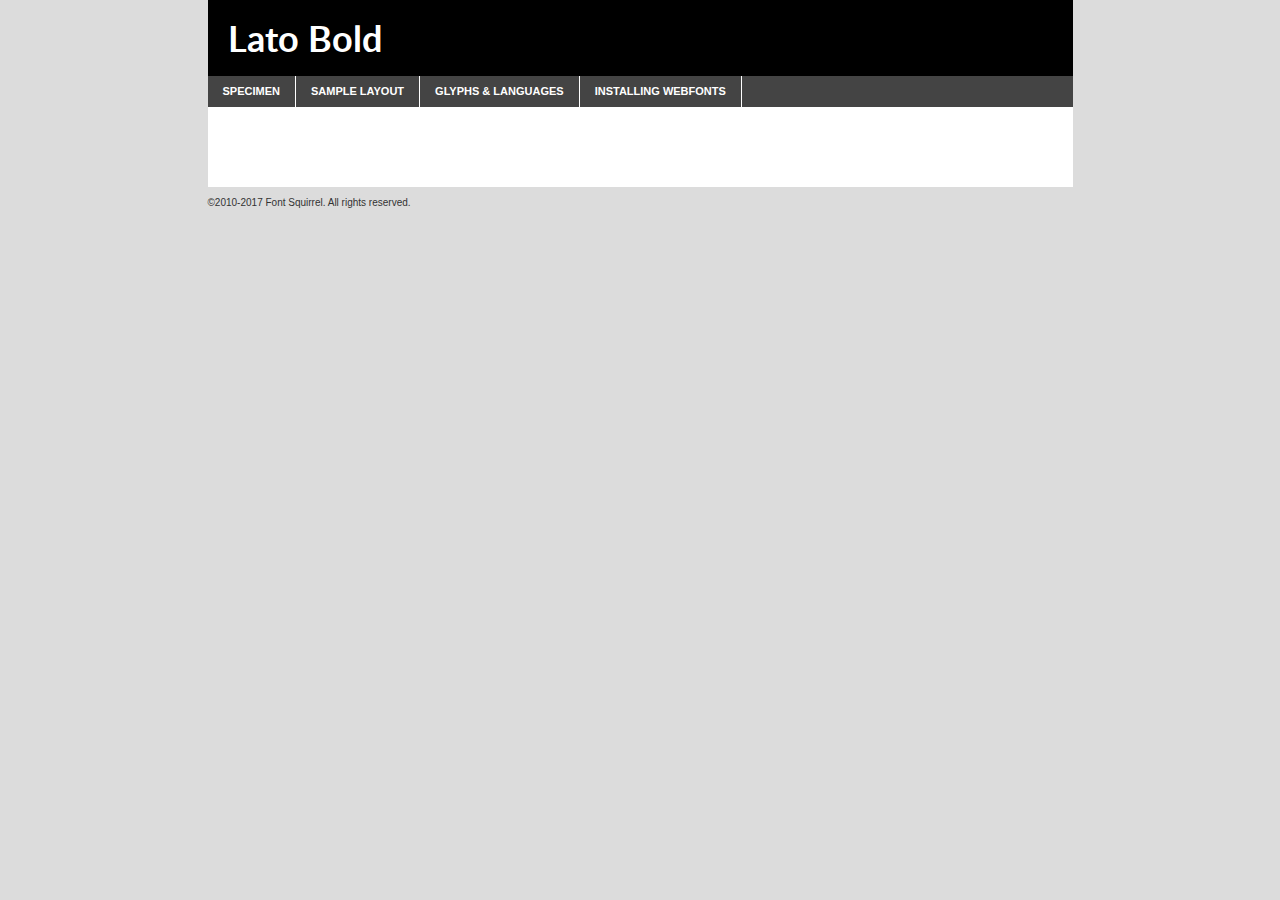
<file: assets/font/latobold/lato-bold-demo.html>
<!DOCTYPE html PUBLIC "-//W3C//DTD XHTML 1.0 Transitional//EN"
	"http://www.w3.org/TR/xhtml1/DTD/xhtml1-transitional.dtd">

<html xmlns="http://www.w3.org/1999/xhtml" xml:lang="en" lang="en">
<head>
	<meta http-equiv="Content-Type" content="text/html; charset=utf-8" />
	<script src="http://ajax.googleapis.com/ajax/libs/jquery/1.7.2/jquery.min.js" type="text/javascript" charset="utf-8"></script>
	<script type="text/javascript">
	(function($){$.fn.easyTabs=function(option){var param=jQuery.extend({fadeSpeed:"fast",defaultContent:1,activeClass:'active'},option);$(this).each(function(){var thisId="#"+this.id;if(param.defaultContent==''){param.defaultContent=1;}
	if(typeof param.defaultContent=="number")
	{var defaultTab=$(thisId+" .tabs li:eq("+(param.defaultContent-1)+") a").attr('href').substr(1);}else{var defaultTab=param.defaultContent;}
	$(thisId+" .tabs li a").each(function(){var tabToHide=$(this).attr('href').substr(1);$("#"+tabToHide).addClass('easytabs-tab-content');});hideAll();changeContent(defaultTab);function hideAll(){$(thisId+" .easytabs-tab-content").hide();}
	function changeContent(tabId){hideAll();$(thisId+" .tabs li").removeClass(param.activeClass);$(thisId+" .tabs li a[href=#"+tabId+"]").closest('li').addClass(param.activeClass);if(param.fadeSpeed!="none")
	{$(thisId+" #"+tabId).fadeIn(param.fadeSpeed);}else{$(thisId+" #"+tabId).show();}}
	$(thisId+" .tabs li").click(function(){var tabId=$(this).find('a').attr('href').substr(1);changeContent(tabId);return false;});});}})(jQuery);
	</script>
	<link rel="stylesheet" href="specimen_files/specimen_stylesheet.css" type="text/css" charset="utf-8" />
	<link rel="stylesheet" href="stylesheet.css" type="text/css" charset="utf-8" />

	<style type="text/css">
					body{
				font-family: 'latobold';
							}
		</style>

	<title>Lato Bold Specimen</title>
	
	
	<script type="text/javascript" charset="utf-8">
		$(document).ready(function() {
			$('#container').easyTabs({defaultContent:1});
		});
	</script>
</head>

<body>
<div id="container">
	<div id="header">
		Lato Bold	</div>
	<ul class="tabs">
		<li><a href="#specimen">Specimen</a></li>
		<li><a href="#layout">Sample Layout</a></li>
				<li><a href="#glyphs">Glyphs &amp; Languages</a></li>
		<li><a href="#installing">Installing Webfonts</a></li>
		
	</ul>
	
	<div id="main_content">

		
			<div id="specimen">
		
				<div class="section">
					<div class="grid12 firstcol">
						<div class="huge">AaBb</div>
					</div>
				</div>
		
				<div class="section">
					<div class="glyph_range">A&#x200B;B&#x200b;C&#x200b;D&#x200b;E&#x200b;F&#x200b;G&#x200b;H&#x200b;I&#x200b;J&#x200b;K&#x200b;L&#x200b;M&#x200b;N&#x200b;O&#x200b;P&#x200b;Q&#x200b;R&#x200b;S&#x200b;T&#x200b;U&#x200b;V&#x200b;W&#x200b;X&#x200b;Y&#x200b;Z&#x200b;a&#x200b;b&#x200b;c&#x200b;d&#x200b;e&#x200b;f&#x200b;g&#x200b;h&#x200b;i&#x200b;j&#x200b;k&#x200b;l&#x200b;m&#x200b;n&#x200b;o&#x200b;p&#x200b;q&#x200b;r&#x200b;s&#x200b;t&#x200b;u&#x200b;v&#x200b;w&#x200b;x&#x200b;y&#x200b;z&#x200b;1&#x200b;2&#x200b;3&#x200b;4&#x200b;5&#x200b;6&#x200b;7&#x200b;8&#x200b;9&#x200b;0&#x200b;&amp;&#x200b;.&#x200b;,&#x200b;?&#x200b;!&#x200b;&#64;&#x200b;(&#x200b;)&#x200b;#&#x200b;$&#x200b;%&#x200b;*&#x200b;+&#x200b;-&#x200b;=&#x200b;:&#x200b;;</div>
				</div>
				<div class="section">
					<div class="grid12 firstcol">
						<table class="sample_table">
							<tr><td>10</td><td class="size10">abcdefghijklmnopqrstuvwxyzABCDEFGHIJKLMNOPQRSTUVWXYZ0123456789abcdefghijklmnopqrstuvwxyzABCDEFGHIJKLMNOPQRSTUVWXYZ0123456789abcdefghijklmnopqrstuvwxyzABCDEFGHIJKLMNOPQRSTUVWXYZ</td></tr>
							<tr><td>11</td><td class="size11">abcdefghijklmnopqrstuvwxyzABCDEFGHIJKLMNOPQRSTUVWXYZ0123456789abcdefghijklmnopqrstuvwxyzABCDEFGHIJKLMNOPQRSTUVWXYZ0123456789abcdefghijklmnopqrstuvwxyzABCDEFGHIJKLMNOPQRSTUVWXYZ</td></tr>
							<tr><td>12</td><td class="size12">abcdefghijklmnopqrstuvwxyzABCDEFGHIJKLMNOPQRSTUVWXYZ0123456789abcdefghijklmnopqrstuvwxyzABCDEFGHIJKLMNOPQRSTUVWXYZ0123456789abcdefghijklmnopqrstuvwxyzABCDEFGHIJKLMNOPQRSTUVWXYZ</td></tr>
							<tr><td>13</td><td class="size13">abcdefghijklmnopqrstuvwxyzABCDEFGHIJKLMNOPQRSTUVWXYZ0123456789abcdefghijklmnopqrstuvwxyzABCDEFGHIJKLMNOPQRSTUVWXYZ0123456789abcdefghijklmnopqrstuvwxyzABCDEFGHIJKLMNOPQRSTUVWXYZ</td></tr>
							<tr><td>14</td><td class="size14">abcdefghijklmnopqrstuvwxyzABCDEFGHIJKLMNOPQRSTUVWXYZ0123456789abcdefghijklmnopqrstuvwxyzABCDEFGHIJKLMNOPQRSTUVWXYZ0123456789abcdefghijklmnopqrstuvwxyzABCDEFGHIJKLMNOPQRSTUVWXYZ</td></tr>
							<tr><td>16</td><td class="size16">abcdefghijklmnopqrstuvwxyzABCDEFGHIJKLMNOPQRSTUVWXYZ0123456789abcdefghijklmnopqrstuvwxyzABCDEFGHIJKLMNOPQRSTUVWXYZ</td></tr>
							<tr><td>18</td><td class="size18">abcdefghijklmnopqrstuvwxyzABCDEFGHIJKLMNOPQRSTUVWXYZ0123456789abcdefghijklmnopqrstuvwxyzABCDEFGHIJKLMNOPQRSTUVWXYZ</td></tr>
							<tr><td>20</td><td class="size20">abcdefghijklmnopqrstuvwxyzABCDEFGHIJKLMNOPQRSTUVWXYZ0123456789abcdefghijklmnopqrstuvwxyzABCDEFGHIJKLMNOPQRSTUVWXYZ</td></tr>
							<tr><td>24</td><td class="size24">abcdefghijklmnopqrstuvwxyzABCDEFGHIJKLMNOPQRSTUVWXYZ0123456789abcdefghijklmnopqrstuvwxyzABCDEFGHIJKLMNOPQRSTUVWXYZ</td></tr>
							<tr><td>30</td><td class="size30">abcdefghijklmnopqrstuvwxyzABCDEFGHIJKLMNOPQRSTUVWXYZ0123456789abcdefghijklmnopqrstuvwxyzABCDEFGHIJKLMNOPQRSTUVWXYZ</td></tr>
							<tr><td>36</td><td class="size36">abcdefghijklmnopqrstuvwxyzABCDEFGHIJKLMNOPQRSTUVWXYZ0123456789abcdefghijklmnopqrstuvwxyzABCDEFGHIJKLMNOPQRSTUVWXYZ</td></tr>
							<tr><td>48</td><td class="size48">abcdefghijklmnopqrstuvwxyzABCDEFGHIJKLMNOPQRSTUVWXYZ0123456789abcdefghijklmnopqrstuvwxyzABCDEFGHIJKLMNOPQRSTUVWXYZ</td></tr>
							<tr><td>60</td><td class="size60">abcdefghijklmnopqrstuvwxyzABCDEFGHIJKLMNOPQRSTUVWXYZ0123456789abcdefghijklmnopqrstuvwxyzABCDEFGHIJKLMNOPQRSTUVWXYZ</td></tr>
							<tr><td>72</td><td class="size72">abcdefghijklmnopqrstuvwxyzABCDEFGHIJKLMNOPQRSTUVWXYZ0123456789abcdefghijklmnopqrstuvwxyzABCDEFGHIJKLMNOPQRSTUVWXYZ</td></tr>
							<tr><td>90</td><td class="size90">abcdefghijklmnopqrstuvwxyzABCDEFGHIJKLMNOPQRSTUVWXYZ0123456789abcdefghijklmnopqrstuvwxyzABCDEFGHIJKLMNOPQRSTUVWXYZ</td></tr>
						</table>
				
					</div>
			
				</div>
		
		
		
								<div class="section" id="bodycomparison">


										<div id="xheight">
				<div class="fontbody">&#x25FC;&#x25FC;&#x25FC;&#x25FC;&#x25FC;&#x25FC;&#x25FC;&#x25FC;&#x25FC;&#x25FC;&#x25FC;&#x25FC;&#x25FC;&#x25FC;&#x25FC;&#x25FC;&#x25FC;&#x25FC;&#x25FC;&#x25FC;&#x25FC;&#x25FC;&#x25FC;&#x25FC;&#x25FC;&#x25FC;&#x25FC;&#x25FC;&#x25FC;&#x25FC;&#x25FC;&#x25FC;&#x25FC;&#x25FC;&#x25FC;&#x25FC;&#x25FC;&#x25FC;&#x25FC;&#x25FC;&#x25FC;&#x25FC;&#x25FC;&#x25FC;&#x25FC;&#x25FC;&#x25FC;&#x25FC;&#x25FC;&#x25FC;&#x25FC;&#x25FC;&#x25FC;&#x25FC;&#x25FC;&#x25FC;&#x25FC;&#x25FC;&#x25FC;&#x25FC;&#x25FC;&#x25FC;&#x25FC;&#x25FC;&#x25FC;&#x25FC;&#x25FC;&#x25FC;&#x25FC;&#x25FC;&#x25FC;&#x25FC;&#x25FC;&#x25FC;&#x25FC;&#x25FC;&#x25FC;&#x25FC;&#x25FC;&#x25FC;&#x25FC;&#x25FC;&#x25FC;&#x25FC;&#x25FC;&#x25FC;&#x25FC;&#x25FC;&#x25FC;&#x25FC;&#x25FC;&#x25FC;&#x25FC;&#x25FC;&#x25FC;&#x25FC;&#x25FC;&#x25FC;&#x25FC;body</div><div class="arialbody">body</div><div class="verdanabody">body</div><div class="georgiabody">body</div></div>
										<div class="fontbody" style="z-index:1">
											body<span>Lato Bold</span>
										</div>
										<div class="arialbody" style="z-index:1">
											body<span>Arial</span>
										</div>
										<div class="verdanabody" style="z-index:1">
											body<span>Verdana</span>
										</div>
										<div class="georgiabody" style="z-index:1">
											body<span>Georgia</span>
										</div>



								</div>
		
		
				<div class="section psample psample_row1" id="">
					
					<div class="grid2 firstcol">
						<p class="size10"><span>10.</span>Aenean lacinia bibendum nulla sed consectetur. Fusce dapibus, tellus ac cursus commodo, tortor mauris condimentum nibh, ut fermentum massa justo sit amet risus. Nullam id dolor id nibh ultricies vehicula ut id elit. Cum sociis natoque penatibus et magnis dis parturient montes, nascetur ridiculus mus. Nulla vitae elit libero, a pharetra augue.</p>
			
					</div>
					<div class="grid3">
						<p class="size11"><span>11.</span>Aenean lacinia bibendum nulla sed consectetur. Fusce dapibus, tellus ac cursus commodo, tortor mauris condimentum nibh, ut fermentum massa justo sit amet risus. Nullam id dolor id nibh ultricies vehicula ut id elit. Cum sociis natoque penatibus et magnis dis parturient montes, nascetur ridiculus mus. Nulla vitae elit libero, a pharetra augue.</p>
			
					</div>
					<div class="grid3">
						<p class="size12"><span>12.</span>Aenean lacinia bibendum nulla sed consectetur. Fusce dapibus, tellus ac cursus commodo, tortor mauris condimentum nibh, ut fermentum massa justo sit amet risus. Nullam id dolor id nibh ultricies vehicula ut id elit. Cum sociis natoque penatibus et magnis dis parturient montes, nascetur ridiculus mus. Nulla vitae elit libero, a pharetra augue.</p>
			
					</div>
					<div class="grid4">
						<p class="size13"><span>13.</span>Aenean lacinia bibendum nulla sed consectetur. Fusce dapibus, tellus ac cursus commodo, tortor mauris condimentum nibh, ut fermentum massa justo sit amet risus. Nullam id dolor id nibh ultricies vehicula ut id elit. Cum sociis natoque penatibus et magnis dis parturient montes, nascetur ridiculus mus. Nulla vitae elit libero, a pharetra augue.</p>
			
					</div>
					<div class="white_blend"></div>
					
				</div>
				<div class="section psample psample_row2" id="">
					<div class="grid3 firstcol">
						<p class="size14"><span>14.</span>Aenean lacinia bibendum nulla sed consectetur. Fusce dapibus, tellus ac cursus commodo, tortor mauris condimentum nibh, ut fermentum massa justo sit amet risus. Nullam id dolor id nibh ultricies vehicula ut id elit. Cum sociis natoque penatibus et magnis dis parturient montes, nascetur ridiculus mus. Nulla vitae elit libero, a pharetra augue.</p>
			
					</div>
					<div class="grid4">
						<p class="size16"><span>16.</span>Aenean lacinia bibendum nulla sed consectetur. Fusce dapibus, tellus ac cursus commodo, tortor mauris condimentum nibh, ut fermentum massa justo sit amet risus. Nullam id dolor id nibh ultricies vehicula ut id elit. Cum sociis natoque penatibus et magnis dis parturient montes, nascetur ridiculus mus. Nulla vitae elit libero, a pharetra augue.</p>
			
					</div>
					<div class="grid5">
						<p class="size18"><span>18.</span>Aenean lacinia bibendum nulla sed consectetur. Fusce dapibus, tellus ac cursus commodo, tortor mauris condimentum nibh, ut fermentum massa justo sit amet risus. Nullam id dolor id nibh ultricies vehicula ut id elit. Cum sociis natoque penatibus et magnis dis parturient montes, nascetur ridiculus mus. Nulla vitae elit libero, a pharetra augue.</p>
			
					</div>

					<div class="white_blend"></div>

				</div>
				
				<div class="section psample psample_row3" id="">
					<div class="grid5 firstcol">
						<p class="size20"><span>20.</span>Aenean lacinia bibendum nulla sed consectetur. Fusce dapibus, tellus ac cursus commodo, tortor mauris condimentum nibh, ut fermentum massa justo sit amet risus. Nullam id dolor id nibh ultricies vehicula ut id elit. Cum sociis natoque penatibus et magnis dis parturient montes, nascetur ridiculus mus. Nulla vitae elit libero, a pharetra augue.</p>
					</div>
					<div class="grid7">
						<p class="size24"><span>24.</span>Aenean lacinia bibendum nulla sed consectetur. Fusce dapibus, tellus ac cursus commodo, tortor mauris condimentum nibh, ut fermentum massa justo sit amet risus. Nullam id dolor id nibh ultricies vehicula ut id elit. Cum sociis natoque penatibus et magnis dis parturient montes, nascetur ridiculus mus. Nulla vitae elit libero, a pharetra augue.</p>
					</div>
					
					<div class="white_blend"></div>
					
				</div>
				
				<div class="section psample psample_row4" id="">
					<div class="grid12 firstcol">
						<p class="size30"><span>30.</span>Aenean lacinia bibendum nulla sed consectetur. Fusce dapibus, tellus ac cursus commodo, tortor mauris condimentum nibh, ut fermentum massa justo sit amet risus. Nullam id dolor id nibh ultricies vehicula ut id elit. Cum sociis natoque penatibus et magnis dis parturient montes, nascetur ridiculus mus. Nulla vitae elit libero, a pharetra augue.</p>
					</div>
					<div class="white_blend"></div>
					
				</div>
				
				
				
				<div class="section psample psample_row1 fullreverse">
					<div class="grid2 firstcol">
						<p class="size10"><span>10.</span>Aenean lacinia bibendum nulla sed consectetur. Fusce dapibus, tellus ac cursus commodo, tortor mauris condimentum nibh, ut fermentum massa justo sit amet risus. Nullam id dolor id nibh ultricies vehicula ut id elit. Cum sociis natoque penatibus et magnis dis parturient montes, nascetur ridiculus mus. Nulla vitae elit libero, a pharetra augue.</p>
			
					</div>
					<div class="grid3">
						<p class="size11"><span>11.</span>Aenean lacinia bibendum nulla sed consectetur. Fusce dapibus, tellus ac cursus commodo, tortor mauris condimentum nibh, ut fermentum massa justo sit amet risus. Nullam id dolor id nibh ultricies vehicula ut id elit. Cum sociis natoque penatibus et magnis dis parturient montes, nascetur ridiculus mus. Nulla vitae elit libero, a pharetra augue.</p>
			
					</div>
					<div class="grid3">
						<p class="size12"><span>12.</span>Aenean lacinia bibendum nulla sed consectetur. Fusce dapibus, tellus ac cursus commodo, tortor mauris condimentum nibh, ut fermentum massa justo sit amet risus. Nullam id dolor id nibh ultricies vehicula ut id elit. Cum sociis natoque penatibus et magnis dis parturient montes, nascetur ridiculus mus. Nulla vitae elit libero, a pharetra augue.</p>
			
					</div>
					<div class="grid4">
						<p class="size13"><span>13.</span>Aenean lacinia bibendum nulla sed consectetur. Fusce dapibus, tellus ac cursus commodo, tortor mauris condimentum nibh, ut fermentum massa justo sit amet risus. Nullam id dolor id nibh ultricies vehicula ut id elit. Cum sociis natoque penatibus et magnis dis parturient montes, nascetur ridiculus mus. Nulla vitae elit libero, a pharetra augue.</p>
			
					</div>
					<div class="black_blend"></div>
					
				</div>
				
				<div class="section psample psample_row2 fullreverse">
					<div class="grid3 firstcol">
						<p class="size14"><span>14.</span>Aenean lacinia bibendum nulla sed consectetur. Fusce dapibus, tellus ac cursus commodo, tortor mauris condimentum nibh, ut fermentum massa justo sit amet risus. Nullam id dolor id nibh ultricies vehicula ut id elit. Cum sociis natoque penatibus et magnis dis parturient montes, nascetur ridiculus mus. Nulla vitae elit libero, a pharetra augue.</p>
			
					</div>
					<div class="grid4">
						<p class="size16"><span>16.</span>Aenean lacinia bibendum nulla sed consectetur. Fusce dapibus, tellus ac cursus commodo, tortor mauris condimentum nibh, ut fermentum massa justo sit amet risus. Nullam id dolor id nibh ultricies vehicula ut id elit. Cum sociis natoque penatibus et magnis dis parturient montes, nascetur ridiculus mus. Nulla vitae elit libero, a pharetra augue.</p>
			
					</div>
					<div class="grid5">
						<p class="size18"><span>18.</span>Aenean lacinia bibendum nulla sed consectetur. Fusce dapibus, tellus ac cursus commodo, tortor mauris condimentum nibh, ut fermentum massa justo sit amet risus. Nullam id dolor id nibh ultricies vehicula ut id elit. Cum sociis natoque penatibus et magnis dis parturient montes, nascetur ridiculus mus. Nulla vitae elit libero, a pharetra augue.</p>
			
					</div>
					<div class="black_blend"></div>

				</div>
				
				<div class="section psample fullreverse psample_row3" id="">
					<div class="grid5 firstcol">
						<p class="size20"><span>20.</span>Aenean lacinia bibendum nulla sed consectetur. Fusce dapibus, tellus ac cursus commodo, tortor mauris condimentum nibh, ut fermentum massa justo sit amet risus. Nullam id dolor id nibh ultricies vehicula ut id elit. Cum sociis natoque penatibus et magnis dis parturient montes, nascetur ridiculus mus. Nulla vitae elit libero, a pharetra augue.</p>
					</div>
					<div class="grid7">
						<p class="size24"><span>24.</span>Aenean lacinia bibendum nulla sed consectetur. Fusce dapibus, tellus ac cursus commodo, tortor mauris condimentum nibh, ut fermentum massa justo sit amet risus. Nullam id dolor id nibh ultricies vehicula ut id elit. Cum sociis natoque penatibus et magnis dis parturient montes, nascetur ridiculus mus. Nulla vitae elit libero, a pharetra augue.</p>
					</div>
					
					<div class="black_blend"></div>
					
				</div>
				
				<div class="section psample fullreverse psample_row4" id="" style="border-bottom: 20px #000 solid;">
					<div class="grid12 firstcol">
						<p class="size30"><span>30.</span>Aenean lacinia bibendum nulla sed consectetur. Fusce dapibus, tellus ac cursus commodo, tortor mauris condimentum nibh, ut fermentum massa justo sit amet risus. Nullam id dolor id nibh ultricies vehicula ut id elit. Cum sociis natoque penatibus et magnis dis parturient montes, nascetur ridiculus mus. Nulla vitae elit libero, a pharetra augue.</p>
					</div>
					<div class="black_blend"></div>
					
				</div>
				
				
				
				
			</div>
			
			<div id="layout">
				
				<div class="section">
					
					<div class="grid12 firstcol">
						<h1>Lorem Ipsum Dolor</h1>
						<h2>Etiam porta sem malesuada magna mollis euismod</h2>
						
						<p class="byline">By <a href="#link">Aenean Lacinia</a></p>
					</div>
				</div>
				<div class="section">
					<div class="grid8 firstcol">
						<p class="large">Donec sed odio dui. Morbi leo risus, porta ac consectetur ac, vestibulum at eros. Fusce dapibus, tellus ac cursus commodo, tortor mauris condimentum nibh, ut fermentum massa justo sit amet risus. </p>

						
						<h3>Pellentesque ornare sem</h3>

						<p>Maecenas sed diam eget risus varius blandit sit amet non magna. Maecenas faucibus mollis interdum. Donec ullamcorper nulla non metus auctor fringilla. Nullam id dolor id nibh ultricies vehicula ut id elit. Nullam id dolor id nibh ultricies vehicula ut id elit. </p>

						<p>Aenean eu leo quam. Pellentesque ornare sem lacinia quam venenatis vestibulum. Lorem ipsum dolor sit amet, consectetur adipiscing elit. Cum sociis natoque penatibus et magnis dis parturient montes, nascetur ridiculus mus. </p>

						<p>Nulla vitae elit libero, a pharetra augue. Praesent commodo cursus magna, vel scelerisque nisl consectetur et. Aenean lacinia bibendum nulla sed consectetur. </p>

						<p>Nullam quis risus eget urna mollis ornare vel eu leo. Nullam quis risus eget urna mollis ornare vel eu leo. Maecenas sed diam eget risus varius blandit sit amet non magna. Donec ullamcorper nulla non metus auctor fringilla. </p>

						<h3>Cras mattis consectetur</h3>

						<p>Aenean eu leo quam. Pellentesque ornare sem lacinia quam venenatis vestibulum. Aenean lacinia bibendum nulla sed consectetur. Integer posuere erat a ante venenatis dapibus posuere velit aliquet. Cras mattis consectetur purus sit amet fermentum. </p>

						<p>Nullam id dolor id nibh ultricies vehicula ut id elit. Nullam quis risus eget urna mollis ornare vel eu leo. Cras mattis consectetur purus sit amet fermentum.</p>
					</div>
					
					<div class="grid4 sidebar">
						
						<div class="box reverse">
							<p class="last">Nullam quis risus eget urna mollis ornare vel eu leo. Donec ullamcorper nulla non metus auctor fringilla. Cras mattis consectetur purus sit amet fermentum. Sed posuere consectetur est at lobortis. Lorem ipsum dolor sit amet, consectetur adipiscing elit. </p>
						</div>
						
						<p class="caption">Maecenas sed diam eget risus varius.</p>

						<p>Vestibulum id ligula porta felis euismod semper. Integer posuere erat a ante venenatis dapibus posuere velit aliquet. Vestibulum id ligula porta felis euismod semper. Sed posuere consectetur est at lobortis. Maecenas sed diam eget risus varius blandit sit amet non magna. Fusce dapibus, tellus ac cursus commodo, tortor mauris condimentum nibh, ut fermentum massa justo sit amet risus. </p>

					

						<p>Duis mollis, est non commodo luctus, nisi erat porttitor ligula, eget lacinia odio sem nec elit. Aenean lacinia bibendum nulla sed consectetur. Vivamus sagittis lacus vel augue laoreet rutrum faucibus dolor auctor. Aenean lacinia bibendum nulla sed consectetur. Nullam quis risus eget urna mollis ornare vel eu leo. </p>

						<p>Praesent commodo cursus magna, vel scelerisque nisl consectetur et. Donec ullamcorper nulla non metus auctor fringilla. Maecenas faucibus mollis interdum. Fusce dapibus, tellus ac cursus commodo, tortor mauris condimentum nibh, ut fermentum massa justo sit amet risus. </p>

					</div>
				</div>
				
			</div>


			



		<div id="glyphs">
			<div class="section">
				<div class="grid12 firstcol">
			
				<h1>Language Support</h1>
				<p>The subset of Lato Bold in this kit supports the following languages:<br />
			
					Albanian, Basque, Breton, Chamorro, Danish, Dutch, English, Faroese, Finnish, French, Frisian, Galician, German, Icelandic, Italian, Malagasy, Norwegian, Portuguese, Spanish, Swedish, Alsatian, Aragonese, Arapaho, Arrernte, Asturian, Aymara, Bislama, Cebuano, Corsican, Fijian, French_creole, Genoese, Gilbertese, Greenlandic, Haitian_creole, Hiligaynon, Hmong, Hopi, Ibanag, Iloko_ilokano, Indonesian, Interglossa_glosa, Interlingua, Irish_gaelic, Jerriais, Lojban, Lombard, Luxembourgeois, Manx, Mohawk, Norfolk_pitcairnese, Occitan, Oromo, Pangasinan, Papiamento, Piedmontese, Potawatomi, Rhaeto-romance, Romansh, Rotokas, Sami_lule, Samoan, Sardinian, Scots_gaelic, Seychelles_creole, Shona, Sicilian, Somali, Southern_ndebele, Swahili, Swati_swazi, Tagalog_filipino_pilipino, Tetum, Tok_pisin, Uyghur_latinized, Volapuk, Walloon, Warlpiri, Xhosa, Yapese, Zulu, Latinbasic, Ubasic, Demo				</p>
				<h1>Glyph Chart</h1>
				<p>The subset of Lato Bold in this kit includes all the glyphs listed below. Unicode entities are included above each glyph to help you insert individual characters into your layout.</p>
				<div id="glyph_chart">
			
																														 <div><p>&amp;#32;</p>&#32;</div>
																				 <div><p>&amp;#33;</p>&#33;</div>
																				 <div><p>&amp;#34;</p>&#34;</div>
																				 <div><p>&amp;#35;</p>&#35;</div>
																				 <div><p>&amp;#36;</p>&#36;</div>
																				 <div><p>&amp;#37;</p>&#37;</div>
																				 <div><p>&amp;#38;</p>&#38;</div>
																				 <div><p>&amp;#39;</p>&#39;</div>
																				 <div><p>&amp;#40;</p>&#40;</div>
																				 <div><p>&amp;#41;</p>&#41;</div>
																				 <div><p>&amp;#42;</p>&#42;</div>
																				 <div><p>&amp;#43;</p>&#43;</div>
																				 <div><p>&amp;#44;</p>&#44;</div>
																				 <div><p>&amp;#45;</p>&#45;</div>
																				 <div><p>&amp;#46;</p>&#46;</div>
																				 <div><p>&amp;#47;</p>&#47;</div>
																				 <div><p>&amp;#48;</p>&#48;</div>
																				 <div><p>&amp;#49;</p>&#49;</div>
																				 <div><p>&amp;#50;</p>&#50;</div>
																				 <div><p>&amp;#51;</p>&#51;</div>
																				 <div><p>&amp;#52;</p>&#52;</div>
																				 <div><p>&amp;#53;</p>&#53;</div>
																				 <div><p>&amp;#54;</p>&#54;</div>
																				 <div><p>&amp;#55;</p>&#55;</div>
																				 <div><p>&amp;#56;</p>&#56;</div>
																				 <div><p>&amp;#57;</p>&#57;</div>
																				 <div><p>&amp;#58;</p>&#58;</div>
																				 <div><p>&amp;#59;</p>&#59;</div>
																				 <div><p>&amp;#60;</p>&#60;</div>
																				 <div><p>&amp;#61;</p>&#61;</div>
																				 <div><p>&amp;#62;</p>&#62;</div>
																				 <div><p>&amp;#63;</p>&#63;</div>
																				 <div><p>&amp;#64;</p>&#64;</div>
																				 <div><p>&amp;#65;</p>&#65;</div>
																				 <div><p>&amp;#66;</p>&#66;</div>
																				 <div><p>&amp;#67;</p>&#67;</div>
																				 <div><p>&amp;#68;</p>&#68;</div>
																				 <div><p>&amp;#69;</p>&#69;</div>
																				 <div><p>&amp;#70;</p>&#70;</div>
																				 <div><p>&amp;#71;</p>&#71;</div>
																				 <div><p>&amp;#72;</p>&#72;</div>
																				 <div><p>&amp;#73;</p>&#73;</div>
																				 <div><p>&amp;#74;</p>&#74;</div>
																				 <div><p>&amp;#75;</p>&#75;</div>
																				 <div><p>&amp;#76;</p>&#76;</div>
																				 <div><p>&amp;#77;</p>&#77;</div>
																				 <div><p>&amp;#78;</p>&#78;</div>
																				 <div><p>&amp;#79;</p>&#79;</div>
																				 <div><p>&amp;#80;</p>&#80;</div>
																				 <div><p>&amp;#81;</p>&#81;</div>
																				 <div><p>&amp;#82;</p>&#82;</div>
																				 <div><p>&amp;#83;</p>&#83;</div>
																				 <div><p>&amp;#84;</p>&#84;</div>
																				 <div><p>&amp;#85;</p>&#85;</div>
																				 <div><p>&amp;#86;</p>&#86;</div>
																				 <div><p>&amp;#87;</p>&#87;</div>
																				 <div><p>&amp;#88;</p>&#88;</div>
																				 <div><p>&amp;#89;</p>&#89;</div>
																				 <div><p>&amp;#90;</p>&#90;</div>
																				 <div><p>&amp;#91;</p>&#91;</div>
																				 <div><p>&amp;#92;</p>&#92;</div>
																				 <div><p>&amp;#93;</p>&#93;</div>
																				 <div><p>&amp;#94;</p>&#94;</div>
																				 <div><p>&amp;#95;</p>&#95;</div>
																				 <div><p>&amp;#96;</p>&#96;</div>
																				 <div><p>&amp;#97;</p>&#97;</div>
																				 <div><p>&amp;#98;</p>&#98;</div>
																				 <div><p>&amp;#99;</p>&#99;</div>
																				 <div><p>&amp;#100;</p>&#100;</div>
																				 <div><p>&amp;#101;</p>&#101;</div>
																				 <div><p>&amp;#102;</p>&#102;</div>
																				 <div><p>&amp;#103;</p>&#103;</div>
																				 <div><p>&amp;#104;</p>&#104;</div>
																				 <div><p>&amp;#105;</p>&#105;</div>
																				 <div><p>&amp;#106;</p>&#106;</div>
																				 <div><p>&amp;#107;</p>&#107;</div>
																				 <div><p>&amp;#108;</p>&#108;</div>
																				 <div><p>&amp;#109;</p>&#109;</div>
																				 <div><p>&amp;#110;</p>&#110;</div>
																				 <div><p>&amp;#111;</p>&#111;</div>
																				 <div><p>&amp;#112;</p>&#112;</div>
																				 <div><p>&amp;#113;</p>&#113;</div>
																				 <div><p>&amp;#114;</p>&#114;</div>
																				 <div><p>&amp;#115;</p>&#115;</div>
																				 <div><p>&amp;#116;</p>&#116;</div>
																				 <div><p>&amp;#117;</p>&#117;</div>
																				 <div><p>&amp;#118;</p>&#118;</div>
																				 <div><p>&amp;#119;</p>&#119;</div>
																				 <div><p>&amp;#120;</p>&#120;</div>
																				 <div><p>&amp;#121;</p>&#121;</div>
																				 <div><p>&amp;#122;</p>&#122;</div>
																				 <div><p>&amp;#123;</p>&#123;</div>
																				 <div><p>&amp;#124;</p>&#124;</div>
																				 <div><p>&amp;#125;</p>&#125;</div>
																				 <div><p>&amp;#126;</p>&#126;</div>
																				 <div><p>&amp;#160;</p>&#160;</div>
																				 <div><p>&amp;#161;</p>&#161;</div>
																				 <div><p>&amp;#162;</p>&#162;</div>
																				 <div><p>&amp;#163;</p>&#163;</div>
																				 <div><p>&amp;#164;</p>&#164;</div>
																				 <div><p>&amp;#165;</p>&#165;</div>
																				 <div><p>&amp;#166;</p>&#166;</div>
																				 <div><p>&amp;#167;</p>&#167;</div>
																				 <div><p>&amp;#168;</p>&#168;</div>
																				 <div><p>&amp;#169;</p>&#169;</div>
																				 <div><p>&amp;#170;</p>&#170;</div>
																				 <div><p>&amp;#171;</p>&#171;</div>
																				 <div><p>&amp;#172;</p>&#172;</div>
																				 <div><p>&amp;#45;</p>&#45;</div>
																				 <div><p>&amp;#174;</p>&#174;</div>
																				 <div><p>&amp;#175;</p>&#175;</div>
																				 <div><p>&amp;#176;</p>&#176;</div>
																				 <div><p>&amp;#177;</p>&#177;</div>
																				 <div><p>&amp;#178;</p>&#178;</div>
																				 <div><p>&amp;#179;</p>&#179;</div>
																				 <div><p>&amp;#180;</p>&#180;</div>
																				 <div><p>&amp;#181;</p>&#181;</div>
																				 <div><p>&amp;#182;</p>&#182;</div>
																				 <div><p>&amp;#183;</p>&#183;</div>
																				 <div><p>&amp;#184;</p>&#184;</div>
																				 <div><p>&amp;#185;</p>&#185;</div>
																				 <div><p>&amp;#186;</p>&#186;</div>
																				 <div><p>&amp;#187;</p>&#187;</div>
																				 <div><p>&amp;#188;</p>&#188;</div>
																				 <div><p>&amp;#189;</p>&#189;</div>
																				 <div><p>&amp;#190;</p>&#190;</div>
																				 <div><p>&amp;#191;</p>&#191;</div>
																				 <div><p>&amp;#192;</p>&#192;</div>
																				 <div><p>&amp;#193;</p>&#193;</div>
																				 <div><p>&amp;#194;</p>&#194;</div>
																				 <div><p>&amp;#195;</p>&#195;</div>
																				 <div><p>&amp;#196;</p>&#196;</div>
																				 <div><p>&amp;#197;</p>&#197;</div>
																				 <div><p>&amp;#198;</p>&#198;</div>
																				 <div><p>&amp;#199;</p>&#199;</div>
																				 <div><p>&amp;#200;</p>&#200;</div>
																				 <div><p>&amp;#201;</p>&#201;</div>
																				 <div><p>&amp;#202;</p>&#202;</div>
																				 <div><p>&amp;#203;</p>&#203;</div>
																				 <div><p>&amp;#204;</p>&#204;</div>
																				 <div><p>&amp;#205;</p>&#205;</div>
																				 <div><p>&amp;#206;</p>&#206;</div>
																				 <div><p>&amp;#207;</p>&#207;</div>
																				 <div><p>&amp;#208;</p>&#208;</div>
																				 <div><p>&amp;#209;</p>&#209;</div>
																				 <div><p>&amp;#210;</p>&#210;</div>
																				 <div><p>&amp;#211;</p>&#211;</div>
																				 <div><p>&amp;#212;</p>&#212;</div>
																				 <div><p>&amp;#213;</p>&#213;</div>
																				 <div><p>&amp;#214;</p>&#214;</div>
																				 <div><p>&amp;#215;</p>&#215;</div>
																				 <div><p>&amp;#216;</p>&#216;</div>
																				 <div><p>&amp;#217;</p>&#217;</div>
																				 <div><p>&amp;#218;</p>&#218;</div>
																				 <div><p>&amp;#219;</p>&#219;</div>
																				 <div><p>&amp;#220;</p>&#220;</div>
																				 <div><p>&amp;#221;</p>&#221;</div>
																				 <div><p>&amp;#222;</p>&#222;</div>
																				 <div><p>&amp;#223;</p>&#223;</div>
																				 <div><p>&amp;#224;</p>&#224;</div>
																				 <div><p>&amp;#225;</p>&#225;</div>
																				 <div><p>&amp;#226;</p>&#226;</div>
																				 <div><p>&amp;#227;</p>&#227;</div>
																				 <div><p>&amp;#228;</p>&#228;</div>
																				 <div><p>&amp;#229;</p>&#229;</div>
																				 <div><p>&amp;#230;</p>&#230;</div>
																				 <div><p>&amp;#231;</p>&#231;</div>
																				 <div><p>&amp;#232;</p>&#232;</div>
																				 <div><p>&amp;#233;</p>&#233;</div>
																				 <div><p>&amp;#234;</p>&#234;</div>
																				 <div><p>&amp;#235;</p>&#235;</div>
																				 <div><p>&amp;#236;</p>&#236;</div>
																				 <div><p>&amp;#237;</p>&#237;</div>
																				 <div><p>&amp;#238;</p>&#238;</div>
																				 <div><p>&amp;#239;</p>&#239;</div>
																				 <div><p>&amp;#240;</p>&#240;</div>
																				 <div><p>&amp;#241;</p>&#241;</div>
																				 <div><p>&amp;#242;</p>&#242;</div>
																				 <div><p>&amp;#243;</p>&#243;</div>
																				 <div><p>&amp;#244;</p>&#244;</div>
																				 <div><p>&amp;#245;</p>&#245;</div>
																				 <div><p>&amp;#246;</p>&#246;</div>
																				 <div><p>&amp;#247;</p>&#247;</div>
																				 <div><p>&amp;#248;</p>&#248;</div>
																				 <div><p>&amp;#249;</p>&#249;</div>
																				 <div><p>&amp;#250;</p>&#250;</div>
																				 <div><p>&amp;#251;</p>&#251;</div>
																				 <div><p>&amp;#252;</p>&#252;</div>
																				 <div><p>&amp;#253;</p>&#253;</div>
																				 <div><p>&amp;#254;</p>&#254;</div>
																				 <div><p>&amp;#255;</p>&#255;</div>
																				 <div><p>&amp;#338;</p>&#338;</div>
																				 <div><p>&amp;#339;</p>&#339;</div>
																				 <div><p>&amp;#376;</p>&#376;</div>
																				 <div><p>&amp;#710;</p>&#710;</div>
																				 <div><p>&amp;#732;</p>&#732;</div>
																				 <div><p>&amp;#8192;</p>&#8192;</div>
																				 <div><p>&amp;#8193;</p>&#8193;</div>
																				 <div><p>&amp;#8194;</p>&#8194;</div>
																				 <div><p>&amp;#8195;</p>&#8195;</div>
																				 <div><p>&amp;#8196;</p>&#8196;</div>
																				 <div><p>&amp;#8197;</p>&#8197;</div>
																				 <div><p>&amp;#8198;</p>&#8198;</div>
																				 <div><p>&amp;#8199;</p>&#8199;</div>
																				 <div><p>&amp;#8200;</p>&#8200;</div>
																				 <div><p>&amp;#8201;</p>&#8201;</div>
																				 <div><p>&amp;#8202;</p>&#8202;</div>
																				 <div><p>&amp;#8208;</p>&#8208;</div>
																				 <div><p>&amp;#8209;</p>&#8209;</div>
																				 <div><p>&amp;#8210;</p>&#8210;</div>
																				 <div><p>&amp;#8211;</p>&#8211;</div>
																				 <div><p>&amp;#8212;</p>&#8212;</div>
																				 <div><p>&amp;#8216;</p>&#8216;</div>
																				 <div><p>&amp;#8217;</p>&#8217;</div>
																				 <div><p>&amp;#8218;</p>&#8218;</div>
																				 <div><p>&amp;#8220;</p>&#8220;</div>
																				 <div><p>&amp;#8221;</p>&#8221;</div>
																				 <div><p>&amp;#8222;</p>&#8222;</div>
																				 <div><p>&amp;#8226;</p>&#8226;</div>
																				 <div><p>&amp;#8230;</p>&#8230;</div>
																				 <div><p>&amp;#8239;</p>&#8239;</div>
																				 <div><p>&amp;#8249;</p>&#8249;</div>
																				 <div><p>&amp;#8250;</p>&#8250;</div>
																				 <div><p>&amp;#8287;</p>&#8287;</div>
																				 <div><p>&amp;#8364;</p>&#8364;</div>
																				 <div><p>&amp;#8482;</p>&#8482;</div>
																				 <div><p>&amp;#9724;</p>&#9724;</div>
																				 <div><p>&amp;#64257;</p>&#64257;</div>
																				 <div><p>&amp;#64258;</p>&#64258;</div>
																				 <div><p>&amp;#64259;</p>&#64259;</div>
																				 <div><p>&amp;#64260;</p>&#64260;</div>
																																						</div>	
				</div>
		
		
			</div>
		</div>
		
		
		<div id="specs">
			
		</div>
	
		<div id="installing">
			<div class="section">
				<div class="grid7 firstcol">
					<h1>Installing Webfonts</h1>
					
					<p>Webfonts are supported by all major browser platforms but not all in the same way. There are currently four different font formats that must be included in order to target all browsers. This includes TTF, WOFF, EOT and SVG.</p>
					
					<h2>1. Upload your webfonts</h2>
					<p>You must upload your webfont kit to your website. They should be in or near the same directory as your CSS files.</p>
					
					<h2>2. Include the webfont stylesheet</h2>
					<p>A special CSS @font-face declaration helps the various browsers select the appropriate font it needs without causing you a bunch of headaches. Learn more about this syntax by reading the <a href="https://www.fontspring.com/blog/further-hardening-of-the-bulletproof-syntax">Fontspring blog post</a> about it. The code for it is as follows:</p>


<code>
@font-face{ 
	font-family: 'MyWebFont';
	src: url('WebFont.eot');
	src: url('WebFont.eot?#iefix') format('embedded-opentype'),
	     url('WebFont.woff') format('woff'),
	     url('WebFont.ttf') format('truetype'),
	     url('WebFont.svg#webfont') format('svg');
}
</code>

	<p>We've already gone ahead and generated the code for you. All you have to do is link to the stylesheet in your HTML, like this:</p>
	<code>&lt;link rel=&quot;stylesheet&quot; href=&quot;stylesheet.css&quot; type=&quot;text/css&quot; charset=&quot;utf-8&quot; /&gt;</code>

					<h2>3. Modify your own stylesheet</h2>
					<p>To take advantage of your new fonts, you must tell your stylesheet to use them. Look at the original @font-face declaration above and find the property called "font-family." The name linked there will be what you use to reference the font. Prepend that webfont name to the font stack in the "font-family" property, inside the selector you want to change. For example:</p>
<code>p { font-family: 'WebFont', Arial, sans-serif; }</code>

<h2>4. Test</h2>
<p>Getting webfonts to work cross-browser <em>can</em> be tricky. Use the information in the sidebar to help you if you find that fonts aren't loading in a particular browser.</p>
				</div>
				
				<div class="grid5 sidebar">
					<div class="box">
						<h2>Troubleshooting<br />Font-Face Problems</h2>
						<p>Having trouble getting your webfonts to load in your new website? Here are some tips to sort out what might be the problem.</p>

						<h3>Fonts not showing in any browser</h3>

						<p>This sounds like you need to work on the plumbing. You either did not upload the fonts to the correct directory, or you did not link the fonts properly in the CSS. If you've confirmed that all this is correct and you still have a problem, take a look at your .htaccess file and see if requests are getting intercepted.</p>

						<h3>Fonts not loading in iPhone or iPad</h3>

						<p>The most common problem here is that you are serving the fonts from an IIS server. IIS refuses to serve files that have unknown MIME types. If that is the case, you must set the MIME type for SVG to "image/svg+xml" in the server settings. Follow these instructions from Microsoft if you need help.</p>

						<h3>Fonts not loading in Firefox</h3>

						<p>The primary reason for this failure? You are still using a version Firefox older than 3.5. So upgrade already! If that isn't it, then you are very likely serving fonts from a different domain. Firefox requires that all font assets be served from the same domain. Lastly it is possible that you need to add WOFF to your list of MIME types (if you are serving via IIS.)</p>

						<h3>Fonts not loading in IE</h3>

						<p>Are you looking at Internet Explorer on an actual Windows machine or are you cheating by using a service like Adobe BrowserLab? Many of these screenshot services do not render @font-face for IE. Best to test it on a real machine.</p>

						<h3>Fonts not loading in IE9</h3>

						<p>IE9, like Firefox, requires that fonts be served from the same domain as the website. Make sure that is the case.</p>
					</div>
				</div>
			</div>
			
		</div>
	
	</div>
	<div id="footer">
		<p>&copy;2010-2017 Font Squirrel. All rights reserved.</p>
	</div>
</div>
</body>
</html>
</file>
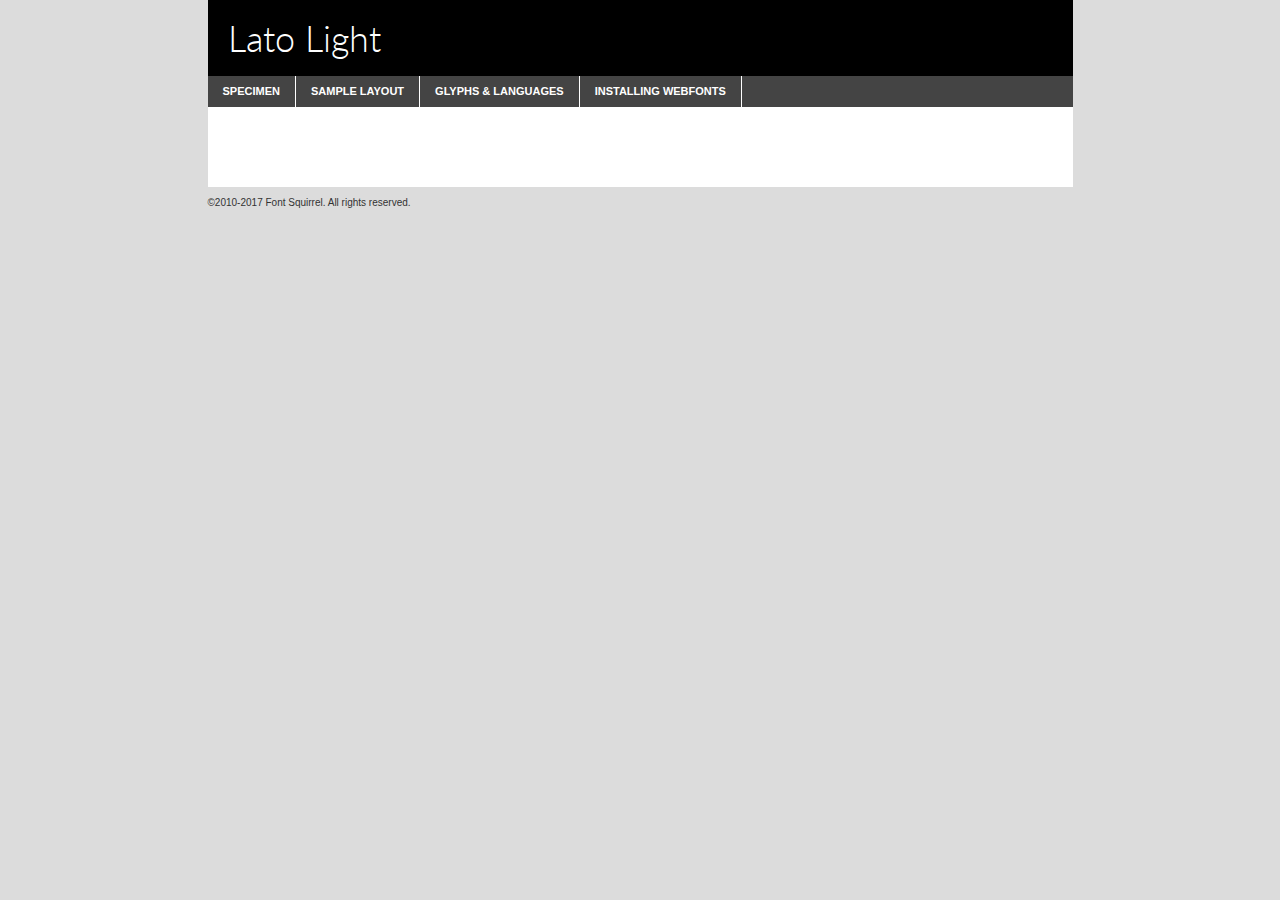
<file: assets/font/latolight/lato-light-demo.html>
<!DOCTYPE html PUBLIC "-//W3C//DTD XHTML 1.0 Transitional//EN"
	"http://www.w3.org/TR/xhtml1/DTD/xhtml1-transitional.dtd">

<html xmlns="http://www.w3.org/1999/xhtml" xml:lang="en" lang="en">
<head>
	<meta http-equiv="Content-Type" content="text/html; charset=utf-8" />
	<script src="http://ajax.googleapis.com/ajax/libs/jquery/1.7.2/jquery.min.js" type="text/javascript" charset="utf-8"></script>
	<script type="text/javascript">
	(function($){$.fn.easyTabs=function(option){var param=jQuery.extend({fadeSpeed:"fast",defaultContent:1,activeClass:'active'},option);$(this).each(function(){var thisId="#"+this.id;if(param.defaultContent==''){param.defaultContent=1;}
	if(typeof param.defaultContent=="number")
	{var defaultTab=$(thisId+" .tabs li:eq("+(param.defaultContent-1)+") a").attr('href').substr(1);}else{var defaultTab=param.defaultContent;}
	$(thisId+" .tabs li a").each(function(){var tabToHide=$(this).attr('href').substr(1);$("#"+tabToHide).addClass('easytabs-tab-content');});hideAll();changeContent(defaultTab);function hideAll(){$(thisId+" .easytabs-tab-content").hide();}
	function changeContent(tabId){hideAll();$(thisId+" .tabs li").removeClass(param.activeClass);$(thisId+" .tabs li a[href=#"+tabId+"]").closest('li').addClass(param.activeClass);if(param.fadeSpeed!="none")
	{$(thisId+" #"+tabId).fadeIn(param.fadeSpeed);}else{$(thisId+" #"+tabId).show();}}
	$(thisId+" .tabs li").click(function(){var tabId=$(this).find('a').attr('href').substr(1);changeContent(tabId);return false;});});}})(jQuery);
	</script>
	<link rel="stylesheet" href="specimen_files/specimen_stylesheet.css" type="text/css" charset="utf-8" />
	<link rel="stylesheet" href="stylesheet.css" type="text/css" charset="utf-8" />

	<style type="text/css">
					body{
				font-family: 'latolight';
							}
		</style>

	<title>Lato Light Specimen</title>
	
	
	<script type="text/javascript" charset="utf-8">
		$(document).ready(function() {
			$('#container').easyTabs({defaultContent:1});
		});
	</script>
</head>

<body>
<div id="container">
	<div id="header">
		Lato Light	</div>
	<ul class="tabs">
		<li><a href="#specimen">Specimen</a></li>
		<li><a href="#layout">Sample Layout</a></li>
				<li><a href="#glyphs">Glyphs &amp; Languages</a></li>
		<li><a href="#installing">Installing Webfonts</a></li>
		
	</ul>
	
	<div id="main_content">

		
			<div id="specimen">
		
				<div class="section">
					<div class="grid12 firstcol">
						<div class="huge">AaBb</div>
					</div>
				</div>
		
				<div class="section">
					<div class="glyph_range">A&#x200B;B&#x200b;C&#x200b;D&#x200b;E&#x200b;F&#x200b;G&#x200b;H&#x200b;I&#x200b;J&#x200b;K&#x200b;L&#x200b;M&#x200b;N&#x200b;O&#x200b;P&#x200b;Q&#x200b;R&#x200b;S&#x200b;T&#x200b;U&#x200b;V&#x200b;W&#x200b;X&#x200b;Y&#x200b;Z&#x200b;a&#x200b;b&#x200b;c&#x200b;d&#x200b;e&#x200b;f&#x200b;g&#x200b;h&#x200b;i&#x200b;j&#x200b;k&#x200b;l&#x200b;m&#x200b;n&#x200b;o&#x200b;p&#x200b;q&#x200b;r&#x200b;s&#x200b;t&#x200b;u&#x200b;v&#x200b;w&#x200b;x&#x200b;y&#x200b;z&#x200b;1&#x200b;2&#x200b;3&#x200b;4&#x200b;5&#x200b;6&#x200b;7&#x200b;8&#x200b;9&#x200b;0&#x200b;&amp;&#x200b;.&#x200b;,&#x200b;?&#x200b;!&#x200b;&#64;&#x200b;(&#x200b;)&#x200b;#&#x200b;$&#x200b;%&#x200b;*&#x200b;+&#x200b;-&#x200b;=&#x200b;:&#x200b;;</div>
				</div>
				<div class="section">
					<div class="grid12 firstcol">
						<table class="sample_table">
							<tr><td>10</td><td class="size10">abcdefghijklmnopqrstuvwxyzABCDEFGHIJKLMNOPQRSTUVWXYZ0123456789abcdefghijklmnopqrstuvwxyzABCDEFGHIJKLMNOPQRSTUVWXYZ0123456789abcdefghijklmnopqrstuvwxyzABCDEFGHIJKLMNOPQRSTUVWXYZ</td></tr>
							<tr><td>11</td><td class="size11">abcdefghijklmnopqrstuvwxyzABCDEFGHIJKLMNOPQRSTUVWXYZ0123456789abcdefghijklmnopqrstuvwxyzABCDEFGHIJKLMNOPQRSTUVWXYZ0123456789abcdefghijklmnopqrstuvwxyzABCDEFGHIJKLMNOPQRSTUVWXYZ</td></tr>
							<tr><td>12</td><td class="size12">abcdefghijklmnopqrstuvwxyzABCDEFGHIJKLMNOPQRSTUVWXYZ0123456789abcdefghijklmnopqrstuvwxyzABCDEFGHIJKLMNOPQRSTUVWXYZ0123456789abcdefghijklmnopqrstuvwxyzABCDEFGHIJKLMNOPQRSTUVWXYZ</td></tr>
							<tr><td>13</td><td class="size13">abcdefghijklmnopqrstuvwxyzABCDEFGHIJKLMNOPQRSTUVWXYZ0123456789abcdefghijklmnopqrstuvwxyzABCDEFGHIJKLMNOPQRSTUVWXYZ0123456789abcdefghijklmnopqrstuvwxyzABCDEFGHIJKLMNOPQRSTUVWXYZ</td></tr>
							<tr><td>14</td><td class="size14">abcdefghijklmnopqrstuvwxyzABCDEFGHIJKLMNOPQRSTUVWXYZ0123456789abcdefghijklmnopqrstuvwxyzABCDEFGHIJKLMNOPQRSTUVWXYZ0123456789abcdefghijklmnopqrstuvwxyzABCDEFGHIJKLMNOPQRSTUVWXYZ</td></tr>
							<tr><td>16</td><td class="size16">abcdefghijklmnopqrstuvwxyzABCDEFGHIJKLMNOPQRSTUVWXYZ0123456789abcdefghijklmnopqrstuvwxyzABCDEFGHIJKLMNOPQRSTUVWXYZ</td></tr>
							<tr><td>18</td><td class="size18">abcdefghijklmnopqrstuvwxyzABCDEFGHIJKLMNOPQRSTUVWXYZ0123456789abcdefghijklmnopqrstuvwxyzABCDEFGHIJKLMNOPQRSTUVWXYZ</td></tr>
							<tr><td>20</td><td class="size20">abcdefghijklmnopqrstuvwxyzABCDEFGHIJKLMNOPQRSTUVWXYZ0123456789abcdefghijklmnopqrstuvwxyzABCDEFGHIJKLMNOPQRSTUVWXYZ</td></tr>
							<tr><td>24</td><td class="size24">abcdefghijklmnopqrstuvwxyzABCDEFGHIJKLMNOPQRSTUVWXYZ0123456789abcdefghijklmnopqrstuvwxyzABCDEFGHIJKLMNOPQRSTUVWXYZ</td></tr>
							<tr><td>30</td><td class="size30">abcdefghijklmnopqrstuvwxyzABCDEFGHIJKLMNOPQRSTUVWXYZ0123456789abcdefghijklmnopqrstuvwxyzABCDEFGHIJKLMNOPQRSTUVWXYZ</td></tr>
							<tr><td>36</td><td class="size36">abcdefghijklmnopqrstuvwxyzABCDEFGHIJKLMNOPQRSTUVWXYZ0123456789abcdefghijklmnopqrstuvwxyzABCDEFGHIJKLMNOPQRSTUVWXYZ</td></tr>
							<tr><td>48</td><td class="size48">abcdefghijklmnopqrstuvwxyzABCDEFGHIJKLMNOPQRSTUVWXYZ0123456789abcdefghijklmnopqrstuvwxyzABCDEFGHIJKLMNOPQRSTUVWXYZ</td></tr>
							<tr><td>60</td><td class="size60">abcdefghijklmnopqrstuvwxyzABCDEFGHIJKLMNOPQRSTUVWXYZ0123456789abcdefghijklmnopqrstuvwxyzABCDEFGHIJKLMNOPQRSTUVWXYZ</td></tr>
							<tr><td>72</td><td class="size72">abcdefghijklmnopqrstuvwxyzABCDEFGHIJKLMNOPQRSTUVWXYZ0123456789abcdefghijklmnopqrstuvwxyzABCDEFGHIJKLMNOPQRSTUVWXYZ</td></tr>
							<tr><td>90</td><td class="size90">abcdefghijklmnopqrstuvwxyzABCDEFGHIJKLMNOPQRSTUVWXYZ0123456789abcdefghijklmnopqrstuvwxyzABCDEFGHIJKLMNOPQRSTUVWXYZ</td></tr>
						</table>
				
					</div>
			
				</div>
		
		
		
								<div class="section" id="bodycomparison">


										<div id="xheight">
				<div class="fontbody">&#x25FC;&#x25FC;&#x25FC;&#x25FC;&#x25FC;&#x25FC;&#x25FC;&#x25FC;&#x25FC;&#x25FC;&#x25FC;&#x25FC;&#x25FC;&#x25FC;&#x25FC;&#x25FC;&#x25FC;&#x25FC;&#x25FC;&#x25FC;&#x25FC;&#x25FC;&#x25FC;&#x25FC;&#x25FC;&#x25FC;&#x25FC;&#x25FC;&#x25FC;&#x25FC;&#x25FC;&#x25FC;&#x25FC;&#x25FC;&#x25FC;&#x25FC;&#x25FC;&#x25FC;&#x25FC;&#x25FC;&#x25FC;&#x25FC;&#x25FC;&#x25FC;&#x25FC;&#x25FC;&#x25FC;&#x25FC;&#x25FC;&#x25FC;&#x25FC;&#x25FC;&#x25FC;&#x25FC;&#x25FC;&#x25FC;&#x25FC;&#x25FC;&#x25FC;&#x25FC;&#x25FC;&#x25FC;&#x25FC;&#x25FC;&#x25FC;&#x25FC;&#x25FC;&#x25FC;&#x25FC;&#x25FC;&#x25FC;&#x25FC;&#x25FC;&#x25FC;&#x25FC;&#x25FC;&#x25FC;&#x25FC;&#x25FC;&#x25FC;&#x25FC;&#x25FC;&#x25FC;&#x25FC;&#x25FC;&#x25FC;&#x25FC;&#x25FC;&#x25FC;&#x25FC;&#x25FC;&#x25FC;&#x25FC;&#x25FC;&#x25FC;&#x25FC;&#x25FC;&#x25FC;&#x25FC;body</div><div class="arialbody">body</div><div class="verdanabody">body</div><div class="georgiabody">body</div></div>
										<div class="fontbody" style="z-index:1">
											body<span>Lato Light</span>
										</div>
										<div class="arialbody" style="z-index:1">
											body<span>Arial</span>
										</div>
										<div class="verdanabody" style="z-index:1">
											body<span>Verdana</span>
										</div>
										<div class="georgiabody" style="z-index:1">
											body<span>Georgia</span>
										</div>



								</div>
		
		
				<div class="section psample psample_row1" id="">
					
					<div class="grid2 firstcol">
						<p class="size10"><span>10.</span>Aenean lacinia bibendum nulla sed consectetur. Fusce dapibus, tellus ac cursus commodo, tortor mauris condimentum nibh, ut fermentum massa justo sit amet risus. Nullam id dolor id nibh ultricies vehicula ut id elit. Cum sociis natoque penatibus et magnis dis parturient montes, nascetur ridiculus mus. Nulla vitae elit libero, a pharetra augue.</p>
			
					</div>
					<div class="grid3">
						<p class="size11"><span>11.</span>Aenean lacinia bibendum nulla sed consectetur. Fusce dapibus, tellus ac cursus commodo, tortor mauris condimentum nibh, ut fermentum massa justo sit amet risus. Nullam id dolor id nibh ultricies vehicula ut id elit. Cum sociis natoque penatibus et magnis dis parturient montes, nascetur ridiculus mus. Nulla vitae elit libero, a pharetra augue.</p>
			
					</div>
					<div class="grid3">
						<p class="size12"><span>12.</span>Aenean lacinia bibendum nulla sed consectetur. Fusce dapibus, tellus ac cursus commodo, tortor mauris condimentum nibh, ut fermentum massa justo sit amet risus. Nullam id dolor id nibh ultricies vehicula ut id elit. Cum sociis natoque penatibus et magnis dis parturient montes, nascetur ridiculus mus. Nulla vitae elit libero, a pharetra augue.</p>
			
					</div>
					<div class="grid4">
						<p class="size13"><span>13.</span>Aenean lacinia bibendum nulla sed consectetur. Fusce dapibus, tellus ac cursus commodo, tortor mauris condimentum nibh, ut fermentum massa justo sit amet risus. Nullam id dolor id nibh ultricies vehicula ut id elit. Cum sociis natoque penatibus et magnis dis parturient montes, nascetur ridiculus mus. Nulla vitae elit libero, a pharetra augue.</p>
			
					</div>
					<div class="white_blend"></div>
					
				</div>
				<div class="section psample psample_row2" id="">
					<div class="grid3 firstcol">
						<p class="size14"><span>14.</span>Aenean lacinia bibendum nulla sed consectetur. Fusce dapibus, tellus ac cursus commodo, tortor mauris condimentum nibh, ut fermentum massa justo sit amet risus. Nullam id dolor id nibh ultricies vehicula ut id elit. Cum sociis natoque penatibus et magnis dis parturient montes, nascetur ridiculus mus. Nulla vitae elit libero, a pharetra augue.</p>
			
					</div>
					<div class="grid4">
						<p class="size16"><span>16.</span>Aenean lacinia bibendum nulla sed consectetur. Fusce dapibus, tellus ac cursus commodo, tortor mauris condimentum nibh, ut fermentum massa justo sit amet risus. Nullam id dolor id nibh ultricies vehicula ut id elit. Cum sociis natoque penatibus et magnis dis parturient montes, nascetur ridiculus mus. Nulla vitae elit libero, a pharetra augue.</p>
			
					</div>
					<div class="grid5">
						<p class="size18"><span>18.</span>Aenean lacinia bibendum nulla sed consectetur. Fusce dapibus, tellus ac cursus commodo, tortor mauris condimentum nibh, ut fermentum massa justo sit amet risus. Nullam id dolor id nibh ultricies vehicula ut id elit. Cum sociis natoque penatibus et magnis dis parturient montes, nascetur ridiculus mus. Nulla vitae elit libero, a pharetra augue.</p>
			
					</div>

					<div class="white_blend"></div>

				</div>
				
				<div class="section psample psample_row3" id="">
					<div class="grid5 firstcol">
						<p class="size20"><span>20.</span>Aenean lacinia bibendum nulla sed consectetur. Fusce dapibus, tellus ac cursus commodo, tortor mauris condimentum nibh, ut fermentum massa justo sit amet risus. Nullam id dolor id nibh ultricies vehicula ut id elit. Cum sociis natoque penatibus et magnis dis parturient montes, nascetur ridiculus mus. Nulla vitae elit libero, a pharetra augue.</p>
					</div>
					<div class="grid7">
						<p class="size24"><span>24.</span>Aenean lacinia bibendum nulla sed consectetur. Fusce dapibus, tellus ac cursus commodo, tortor mauris condimentum nibh, ut fermentum massa justo sit amet risus. Nullam id dolor id nibh ultricies vehicula ut id elit. Cum sociis natoque penatibus et magnis dis parturient montes, nascetur ridiculus mus. Nulla vitae elit libero, a pharetra augue.</p>
					</div>
					
					<div class="white_blend"></div>
					
				</div>
				
				<div class="section psample psample_row4" id="">
					<div class="grid12 firstcol">
						<p class="size30"><span>30.</span>Aenean lacinia bibendum nulla sed consectetur. Fusce dapibus, tellus ac cursus commodo, tortor mauris condimentum nibh, ut fermentum massa justo sit amet risus. Nullam id dolor id nibh ultricies vehicula ut id elit. Cum sociis natoque penatibus et magnis dis parturient montes, nascetur ridiculus mus. Nulla vitae elit libero, a pharetra augue.</p>
					</div>
					<div class="white_blend"></div>
					
				</div>
				
				
				
				<div class="section psample psample_row1 fullreverse">
					<div class="grid2 firstcol">
						<p class="size10"><span>10.</span>Aenean lacinia bibendum nulla sed consectetur. Fusce dapibus, tellus ac cursus commodo, tortor mauris condimentum nibh, ut fermentum massa justo sit amet risus. Nullam id dolor id nibh ultricies vehicula ut id elit. Cum sociis natoque penatibus et magnis dis parturient montes, nascetur ridiculus mus. Nulla vitae elit libero, a pharetra augue.</p>
			
					</div>
					<div class="grid3">
						<p class="size11"><span>11.</span>Aenean lacinia bibendum nulla sed consectetur. Fusce dapibus, tellus ac cursus commodo, tortor mauris condimentum nibh, ut fermentum massa justo sit amet risus. Nullam id dolor id nibh ultricies vehicula ut id elit. Cum sociis natoque penatibus et magnis dis parturient montes, nascetur ridiculus mus. Nulla vitae elit libero, a pharetra augue.</p>
			
					</div>
					<div class="grid3">
						<p class="size12"><span>12.</span>Aenean lacinia bibendum nulla sed consectetur. Fusce dapibus, tellus ac cursus commodo, tortor mauris condimentum nibh, ut fermentum massa justo sit amet risus. Nullam id dolor id nibh ultricies vehicula ut id elit. Cum sociis natoque penatibus et magnis dis parturient montes, nascetur ridiculus mus. Nulla vitae elit libero, a pharetra augue.</p>
			
					</div>
					<div class="grid4">
						<p class="size13"><span>13.</span>Aenean lacinia bibendum nulla sed consectetur. Fusce dapibus, tellus ac cursus commodo, tortor mauris condimentum nibh, ut fermentum massa justo sit amet risus. Nullam id dolor id nibh ultricies vehicula ut id elit. Cum sociis natoque penatibus et magnis dis parturient montes, nascetur ridiculus mus. Nulla vitae elit libero, a pharetra augue.</p>
			
					</div>
					<div class="black_blend"></div>
					
				</div>
				
				<div class="section psample psample_row2 fullreverse">
					<div class="grid3 firstcol">
						<p class="size14"><span>14.</span>Aenean lacinia bibendum nulla sed consectetur. Fusce dapibus, tellus ac cursus commodo, tortor mauris condimentum nibh, ut fermentum massa justo sit amet risus. Nullam id dolor id nibh ultricies vehicula ut id elit. Cum sociis natoque penatibus et magnis dis parturient montes, nascetur ridiculus mus. Nulla vitae elit libero, a pharetra augue.</p>
			
					</div>
					<div class="grid4">
						<p class="size16"><span>16.</span>Aenean lacinia bibendum nulla sed consectetur. Fusce dapibus, tellus ac cursus commodo, tortor mauris condimentum nibh, ut fermentum massa justo sit amet risus. Nullam id dolor id nibh ultricies vehicula ut id elit. Cum sociis natoque penatibus et magnis dis parturient montes, nascetur ridiculus mus. Nulla vitae elit libero, a pharetra augue.</p>
			
					</div>
					<div class="grid5">
						<p class="size18"><span>18.</span>Aenean lacinia bibendum nulla sed consectetur. Fusce dapibus, tellus ac cursus commodo, tortor mauris condimentum nibh, ut fermentum massa justo sit amet risus. Nullam id dolor id nibh ultricies vehicula ut id elit. Cum sociis natoque penatibus et magnis dis parturient montes, nascetur ridiculus mus. Nulla vitae elit libero, a pharetra augue.</p>
			
					</div>
					<div class="black_blend"></div>

				</div>
				
				<div class="section psample fullreverse psample_row3" id="">
					<div class="grid5 firstcol">
						<p class="size20"><span>20.</span>Aenean lacinia bibendum nulla sed consectetur. Fusce dapibus, tellus ac cursus commodo, tortor mauris condimentum nibh, ut fermentum massa justo sit amet risus. Nullam id dolor id nibh ultricies vehicula ut id elit. Cum sociis natoque penatibus et magnis dis parturient montes, nascetur ridiculus mus. Nulla vitae elit libero, a pharetra augue.</p>
					</div>
					<div class="grid7">
						<p class="size24"><span>24.</span>Aenean lacinia bibendum nulla sed consectetur. Fusce dapibus, tellus ac cursus commodo, tortor mauris condimentum nibh, ut fermentum massa justo sit amet risus. Nullam id dolor id nibh ultricies vehicula ut id elit. Cum sociis natoque penatibus et magnis dis parturient montes, nascetur ridiculus mus. Nulla vitae elit libero, a pharetra augue.</p>
					</div>
					
					<div class="black_blend"></div>
					
				</div>
				
				<div class="section psample fullreverse psample_row4" id="" style="border-bottom: 20px #000 solid;">
					<div class="grid12 firstcol">
						<p class="size30"><span>30.</span>Aenean lacinia bibendum nulla sed consectetur. Fusce dapibus, tellus ac cursus commodo, tortor mauris condimentum nibh, ut fermentum massa justo sit amet risus. Nullam id dolor id nibh ultricies vehicula ut id elit. Cum sociis natoque penatibus et magnis dis parturient montes, nascetur ridiculus mus. Nulla vitae elit libero, a pharetra augue.</p>
					</div>
					<div class="black_blend"></div>
					
				</div>
				
				
				
				
			</div>
			
			<div id="layout">
				
				<div class="section">
					
					<div class="grid12 firstcol">
						<h1>Lorem Ipsum Dolor</h1>
						<h2>Etiam porta sem malesuada magna mollis euismod</h2>
						
						<p class="byline">By <a href="#link">Aenean Lacinia</a></p>
					</div>
				</div>
				<div class="section">
					<div class="grid8 firstcol">
						<p class="large">Donec sed odio dui. Morbi leo risus, porta ac consectetur ac, vestibulum at eros. Fusce dapibus, tellus ac cursus commodo, tortor mauris condimentum nibh, ut fermentum massa justo sit amet risus. </p>

						
						<h3>Pellentesque ornare sem</h3>

						<p>Maecenas sed diam eget risus varius blandit sit amet non magna. Maecenas faucibus mollis interdum. Donec ullamcorper nulla non metus auctor fringilla. Nullam id dolor id nibh ultricies vehicula ut id elit. Nullam id dolor id nibh ultricies vehicula ut id elit. </p>

						<p>Aenean eu leo quam. Pellentesque ornare sem lacinia quam venenatis vestibulum. Lorem ipsum dolor sit amet, consectetur adipiscing elit. Cum sociis natoque penatibus et magnis dis parturient montes, nascetur ridiculus mus. </p>

						<p>Nulla vitae elit libero, a pharetra augue. Praesent commodo cursus magna, vel scelerisque nisl consectetur et. Aenean lacinia bibendum nulla sed consectetur. </p>

						<p>Nullam quis risus eget urna mollis ornare vel eu leo. Nullam quis risus eget urna mollis ornare vel eu leo. Maecenas sed diam eget risus varius blandit sit amet non magna. Donec ullamcorper nulla non metus auctor fringilla. </p>

						<h3>Cras mattis consectetur</h3>

						<p>Aenean eu leo quam. Pellentesque ornare sem lacinia quam venenatis vestibulum. Aenean lacinia bibendum nulla sed consectetur. Integer posuere erat a ante venenatis dapibus posuere velit aliquet. Cras mattis consectetur purus sit amet fermentum. </p>

						<p>Nullam id dolor id nibh ultricies vehicula ut id elit. Nullam quis risus eget urna mollis ornare vel eu leo. Cras mattis consectetur purus sit amet fermentum.</p>
					</div>
					
					<div class="grid4 sidebar">
						
						<div class="box reverse">
							<p class="last">Nullam quis risus eget urna mollis ornare vel eu leo. Donec ullamcorper nulla non metus auctor fringilla. Cras mattis consectetur purus sit amet fermentum. Sed posuere consectetur est at lobortis. Lorem ipsum dolor sit amet, consectetur adipiscing elit. </p>
						</div>
						
						<p class="caption">Maecenas sed diam eget risus varius.</p>

						<p>Vestibulum id ligula porta felis euismod semper. Integer posuere erat a ante venenatis dapibus posuere velit aliquet. Vestibulum id ligula porta felis euismod semper. Sed posuere consectetur est at lobortis. Maecenas sed diam eget risus varius blandit sit amet non magna. Fusce dapibus, tellus ac cursus commodo, tortor mauris condimentum nibh, ut fermentum massa justo sit amet risus. </p>

					

						<p>Duis mollis, est non commodo luctus, nisi erat porttitor ligula, eget lacinia odio sem nec elit. Aenean lacinia bibendum nulla sed consectetur. Vivamus sagittis lacus vel augue laoreet rutrum faucibus dolor auctor. Aenean lacinia bibendum nulla sed consectetur. Nullam quis risus eget urna mollis ornare vel eu leo. </p>

						<p>Praesent commodo cursus magna, vel scelerisque nisl consectetur et. Donec ullamcorper nulla non metus auctor fringilla. Maecenas faucibus mollis interdum. Fusce dapibus, tellus ac cursus commodo, tortor mauris condimentum nibh, ut fermentum massa justo sit amet risus. </p>

					</div>
				</div>
				
			</div>


			



		<div id="glyphs">
			<div class="section">
				<div class="grid12 firstcol">
			
				<h1>Language Support</h1>
				<p>The subset of Lato Light in this kit supports the following languages:<br />
			
					Albanian, Basque, Breton, Chamorro, Danish, Dutch, English, Faroese, Finnish, French, Frisian, Galician, German, Icelandic, Italian, Malagasy, Norwegian, Portuguese, Spanish, Swedish, Alsatian, Aragonese, Arapaho, Arrernte, Asturian, Aymara, Bislama, Cebuano, Corsican, Fijian, French_creole, Genoese, Gilbertese, Greenlandic, Haitian_creole, Hiligaynon, Hmong, Hopi, Ibanag, Iloko_ilokano, Indonesian, Interglossa_glosa, Interlingua, Irish_gaelic, Jerriais, Lojban, Lombard, Luxembourgeois, Manx, Mohawk, Norfolk_pitcairnese, Occitan, Oromo, Pangasinan, Papiamento, Piedmontese, Potawatomi, Rhaeto-romance, Romansh, Rotokas, Sami_lule, Samoan, Sardinian, Scots_gaelic, Seychelles_creole, Shona, Sicilian, Somali, Southern_ndebele, Swahili, Swati_swazi, Tagalog_filipino_pilipino, Tetum, Tok_pisin, Uyghur_latinized, Volapuk, Walloon, Warlpiri, Xhosa, Yapese, Zulu, Latinbasic, Ubasic, Demo				</p>
				<h1>Glyph Chart</h1>
				<p>The subset of Lato Light in this kit includes all the glyphs listed below. Unicode entities are included above each glyph to help you insert individual characters into your layout.</p>
				<div id="glyph_chart">
			
																														 <div><p>&amp;#32;</p>&#32;</div>
																				 <div><p>&amp;#33;</p>&#33;</div>
																				 <div><p>&amp;#34;</p>&#34;</div>
																				 <div><p>&amp;#35;</p>&#35;</div>
																				 <div><p>&amp;#36;</p>&#36;</div>
																				 <div><p>&amp;#37;</p>&#37;</div>
																				 <div><p>&amp;#38;</p>&#38;</div>
																				 <div><p>&amp;#39;</p>&#39;</div>
																				 <div><p>&amp;#40;</p>&#40;</div>
																				 <div><p>&amp;#41;</p>&#41;</div>
																				 <div><p>&amp;#42;</p>&#42;</div>
																				 <div><p>&amp;#43;</p>&#43;</div>
																				 <div><p>&amp;#44;</p>&#44;</div>
																				 <div><p>&amp;#45;</p>&#45;</div>
																				 <div><p>&amp;#46;</p>&#46;</div>
																				 <div><p>&amp;#47;</p>&#47;</div>
																				 <div><p>&amp;#48;</p>&#48;</div>
																				 <div><p>&amp;#49;</p>&#49;</div>
																				 <div><p>&amp;#50;</p>&#50;</div>
																				 <div><p>&amp;#51;</p>&#51;</div>
																				 <div><p>&amp;#52;</p>&#52;</div>
																				 <div><p>&amp;#53;</p>&#53;</div>
																				 <div><p>&amp;#54;</p>&#54;</div>
																				 <div><p>&amp;#55;</p>&#55;</div>
																				 <div><p>&amp;#56;</p>&#56;</div>
																				 <div><p>&amp;#57;</p>&#57;</div>
																				 <div><p>&amp;#58;</p>&#58;</div>
																				 <div><p>&amp;#59;</p>&#59;</div>
																				 <div><p>&amp;#60;</p>&#60;</div>
																				 <div><p>&amp;#61;</p>&#61;</div>
																				 <div><p>&amp;#62;</p>&#62;</div>
																				 <div><p>&amp;#63;</p>&#63;</div>
																				 <div><p>&amp;#64;</p>&#64;</div>
																				 <div><p>&amp;#65;</p>&#65;</div>
																				 <div><p>&amp;#66;</p>&#66;</div>
																				 <div><p>&amp;#67;</p>&#67;</div>
																				 <div><p>&amp;#68;</p>&#68;</div>
																				 <div><p>&amp;#69;</p>&#69;</div>
																				 <div><p>&amp;#70;</p>&#70;</div>
																				 <div><p>&amp;#71;</p>&#71;</div>
																				 <div><p>&amp;#72;</p>&#72;</div>
																				 <div><p>&amp;#73;</p>&#73;</div>
																				 <div><p>&amp;#74;</p>&#74;</div>
																				 <div><p>&amp;#75;</p>&#75;</div>
																				 <div><p>&amp;#76;</p>&#76;</div>
																				 <div><p>&amp;#77;</p>&#77;</div>
																				 <div><p>&amp;#78;</p>&#78;</div>
																				 <div><p>&amp;#79;</p>&#79;</div>
																				 <div><p>&amp;#80;</p>&#80;</div>
																				 <div><p>&amp;#81;</p>&#81;</div>
																				 <div><p>&amp;#82;</p>&#82;</div>
																				 <div><p>&amp;#83;</p>&#83;</div>
																				 <div><p>&amp;#84;</p>&#84;</div>
																				 <div><p>&amp;#85;</p>&#85;</div>
																				 <div><p>&amp;#86;</p>&#86;</div>
																				 <div><p>&amp;#87;</p>&#87;</div>
																				 <div><p>&amp;#88;</p>&#88;</div>
																				 <div><p>&amp;#89;</p>&#89;</div>
																				 <div><p>&amp;#90;</p>&#90;</div>
																				 <div><p>&amp;#91;</p>&#91;</div>
																				 <div><p>&amp;#92;</p>&#92;</div>
																				 <div><p>&amp;#93;</p>&#93;</div>
																				 <div><p>&amp;#94;</p>&#94;</div>
																				 <div><p>&amp;#95;</p>&#95;</div>
																				 <div><p>&amp;#96;</p>&#96;</div>
																				 <div><p>&amp;#97;</p>&#97;</div>
																				 <div><p>&amp;#98;</p>&#98;</div>
																				 <div><p>&amp;#99;</p>&#99;</div>
																				 <div><p>&amp;#100;</p>&#100;</div>
																				 <div><p>&amp;#101;</p>&#101;</div>
																				 <div><p>&amp;#102;</p>&#102;</div>
																				 <div><p>&amp;#103;</p>&#103;</div>
																				 <div><p>&amp;#104;</p>&#104;</div>
																				 <div><p>&amp;#105;</p>&#105;</div>
																				 <div><p>&amp;#106;</p>&#106;</div>
																				 <div><p>&amp;#107;</p>&#107;</div>
																				 <div><p>&amp;#108;</p>&#108;</div>
																				 <div><p>&amp;#109;</p>&#109;</div>
																				 <div><p>&amp;#110;</p>&#110;</div>
																				 <div><p>&amp;#111;</p>&#111;</div>
																				 <div><p>&amp;#112;</p>&#112;</div>
																				 <div><p>&amp;#113;</p>&#113;</div>
																				 <div><p>&amp;#114;</p>&#114;</div>
																				 <div><p>&amp;#115;</p>&#115;</div>
																				 <div><p>&amp;#116;</p>&#116;</div>
																				 <div><p>&amp;#117;</p>&#117;</div>
																				 <div><p>&amp;#118;</p>&#118;</div>
																				 <div><p>&amp;#119;</p>&#119;</div>
																				 <div><p>&amp;#120;</p>&#120;</div>
																				 <div><p>&amp;#121;</p>&#121;</div>
																				 <div><p>&amp;#122;</p>&#122;</div>
																				 <div><p>&amp;#123;</p>&#123;</div>
																				 <div><p>&amp;#124;</p>&#124;</div>
																				 <div><p>&amp;#125;</p>&#125;</div>
																				 <div><p>&amp;#126;</p>&#126;</div>
																				 <div><p>&amp;#160;</p>&#160;</div>
																				 <div><p>&amp;#161;</p>&#161;</div>
																				 <div><p>&amp;#162;</p>&#162;</div>
																				 <div><p>&amp;#163;</p>&#163;</div>
																				 <div><p>&amp;#164;</p>&#164;</div>
																				 <div><p>&amp;#165;</p>&#165;</div>
																				 <div><p>&amp;#166;</p>&#166;</div>
																				 <div><p>&amp;#167;</p>&#167;</div>
																				 <div><p>&amp;#168;</p>&#168;</div>
																				 <div><p>&amp;#169;</p>&#169;</div>
																				 <div><p>&amp;#170;</p>&#170;</div>
																				 <div><p>&amp;#171;</p>&#171;</div>
																				 <div><p>&amp;#172;</p>&#172;</div>
																				 <div><p>&amp;#45;</p>&#45;</div>
																				 <div><p>&amp;#174;</p>&#174;</div>
																				 <div><p>&amp;#175;</p>&#175;</div>
																				 <div><p>&amp;#176;</p>&#176;</div>
																				 <div><p>&amp;#177;</p>&#177;</div>
																				 <div><p>&amp;#178;</p>&#178;</div>
																				 <div><p>&amp;#179;</p>&#179;</div>
																				 <div><p>&amp;#180;</p>&#180;</div>
																				 <div><p>&amp;#181;</p>&#181;</div>
																				 <div><p>&amp;#182;</p>&#182;</div>
																				 <div><p>&amp;#183;</p>&#183;</div>
																				 <div><p>&amp;#184;</p>&#184;</div>
																				 <div><p>&amp;#185;</p>&#185;</div>
																				 <div><p>&amp;#186;</p>&#186;</div>
																				 <div><p>&amp;#187;</p>&#187;</div>
																				 <div><p>&amp;#188;</p>&#188;</div>
																				 <div><p>&amp;#189;</p>&#189;</div>
																				 <div><p>&amp;#190;</p>&#190;</div>
																				 <div><p>&amp;#191;</p>&#191;</div>
																				 <div><p>&amp;#192;</p>&#192;</div>
																				 <div><p>&amp;#193;</p>&#193;</div>
																				 <div><p>&amp;#194;</p>&#194;</div>
																				 <div><p>&amp;#195;</p>&#195;</div>
																				 <div><p>&amp;#196;</p>&#196;</div>
																				 <div><p>&amp;#197;</p>&#197;</div>
																				 <div><p>&amp;#198;</p>&#198;</div>
																				 <div><p>&amp;#199;</p>&#199;</div>
																				 <div><p>&amp;#200;</p>&#200;</div>
																				 <div><p>&amp;#201;</p>&#201;</div>
																				 <div><p>&amp;#202;</p>&#202;</div>
																				 <div><p>&amp;#203;</p>&#203;</div>
																				 <div><p>&amp;#204;</p>&#204;</div>
																				 <div><p>&amp;#205;</p>&#205;</div>
																				 <div><p>&amp;#206;</p>&#206;</div>
																				 <div><p>&amp;#207;</p>&#207;</div>
																				 <div><p>&amp;#208;</p>&#208;</div>
																				 <div><p>&amp;#209;</p>&#209;</div>
																				 <div><p>&amp;#210;</p>&#210;</div>
																				 <div><p>&amp;#211;</p>&#211;</div>
																				 <div><p>&amp;#212;</p>&#212;</div>
																				 <div><p>&amp;#213;</p>&#213;</div>
																				 <div><p>&amp;#214;</p>&#214;</div>
																				 <div><p>&amp;#215;</p>&#215;</div>
																				 <div><p>&amp;#216;</p>&#216;</div>
																				 <div><p>&amp;#217;</p>&#217;</div>
																				 <div><p>&amp;#218;</p>&#218;</div>
																				 <div><p>&amp;#219;</p>&#219;</div>
																				 <div><p>&amp;#220;</p>&#220;</div>
																				 <div><p>&amp;#221;</p>&#221;</div>
																				 <div><p>&amp;#222;</p>&#222;</div>
																				 <div><p>&amp;#223;</p>&#223;</div>
																				 <div><p>&amp;#224;</p>&#224;</div>
																				 <div><p>&amp;#225;</p>&#225;</div>
																				 <div><p>&amp;#226;</p>&#226;</div>
																				 <div><p>&amp;#227;</p>&#227;</div>
																				 <div><p>&amp;#228;</p>&#228;</div>
																				 <div><p>&amp;#229;</p>&#229;</div>
																				 <div><p>&amp;#230;</p>&#230;</div>
																				 <div><p>&amp;#231;</p>&#231;</div>
																				 <div><p>&amp;#232;</p>&#232;</div>
																				 <div><p>&amp;#233;</p>&#233;</div>
																				 <div><p>&amp;#234;</p>&#234;</div>
																				 <div><p>&amp;#235;</p>&#235;</div>
																				 <div><p>&amp;#236;</p>&#236;</div>
																				 <div><p>&amp;#237;</p>&#237;</div>
																				 <div><p>&amp;#238;</p>&#238;</div>
																				 <div><p>&amp;#239;</p>&#239;</div>
																				 <div><p>&amp;#240;</p>&#240;</div>
																				 <div><p>&amp;#241;</p>&#241;</div>
																				 <div><p>&amp;#242;</p>&#242;</div>
																				 <div><p>&amp;#243;</p>&#243;</div>
																				 <div><p>&amp;#244;</p>&#244;</div>
																				 <div><p>&amp;#245;</p>&#245;</div>
																				 <div><p>&amp;#246;</p>&#246;</div>
																				 <div><p>&amp;#247;</p>&#247;</div>
																				 <div><p>&amp;#248;</p>&#248;</div>
																				 <div><p>&amp;#249;</p>&#249;</div>
																				 <div><p>&amp;#250;</p>&#250;</div>
																				 <div><p>&amp;#251;</p>&#251;</div>
																				 <div><p>&amp;#252;</p>&#252;</div>
																				 <div><p>&amp;#253;</p>&#253;</div>
																				 <div><p>&amp;#254;</p>&#254;</div>
																				 <div><p>&amp;#255;</p>&#255;</div>
																				 <div><p>&amp;#338;</p>&#338;</div>
																				 <div><p>&amp;#339;</p>&#339;</div>
																				 <div><p>&amp;#376;</p>&#376;</div>
																				 <div><p>&amp;#710;</p>&#710;</div>
																				 <div><p>&amp;#732;</p>&#732;</div>
																				 <div><p>&amp;#8192;</p>&#8192;</div>
																				 <div><p>&amp;#8193;</p>&#8193;</div>
																				 <div><p>&amp;#8194;</p>&#8194;</div>
																				 <div><p>&amp;#8195;</p>&#8195;</div>
																				 <div><p>&amp;#8196;</p>&#8196;</div>
																				 <div><p>&amp;#8197;</p>&#8197;</div>
																				 <div><p>&amp;#8198;</p>&#8198;</div>
																				 <div><p>&amp;#8199;</p>&#8199;</div>
																				 <div><p>&amp;#8200;</p>&#8200;</div>
																				 <div><p>&amp;#8201;</p>&#8201;</div>
																				 <div><p>&amp;#8202;</p>&#8202;</div>
																				 <div><p>&amp;#8208;</p>&#8208;</div>
																				 <div><p>&amp;#8209;</p>&#8209;</div>
																				 <div><p>&amp;#8210;</p>&#8210;</div>
																				 <div><p>&amp;#8211;</p>&#8211;</div>
																				 <div><p>&amp;#8212;</p>&#8212;</div>
																				 <div><p>&amp;#8216;</p>&#8216;</div>
																				 <div><p>&amp;#8217;</p>&#8217;</div>
																				 <div><p>&amp;#8218;</p>&#8218;</div>
																				 <div><p>&amp;#8220;</p>&#8220;</div>
																				 <div><p>&amp;#8221;</p>&#8221;</div>
																				 <div><p>&amp;#8222;</p>&#8222;</div>
																				 <div><p>&amp;#8226;</p>&#8226;</div>
																				 <div><p>&amp;#8230;</p>&#8230;</div>
																				 <div><p>&amp;#8239;</p>&#8239;</div>
																				 <div><p>&amp;#8249;</p>&#8249;</div>
																				 <div><p>&amp;#8250;</p>&#8250;</div>
																				 <div><p>&amp;#8287;</p>&#8287;</div>
																				 <div><p>&amp;#8364;</p>&#8364;</div>
																				 <div><p>&amp;#8482;</p>&#8482;</div>
																				 <div><p>&amp;#9724;</p>&#9724;</div>
																				 <div><p>&amp;#64257;</p>&#64257;</div>
																				 <div><p>&amp;#64258;</p>&#64258;</div>
																				 <div><p>&amp;#64259;</p>&#64259;</div>
																				 <div><p>&amp;#64260;</p>&#64260;</div>
																																						</div>	
				</div>
		
		
			</div>
		</div>
		
		
		<div id="specs">
			
		</div>
	
		<div id="installing">
			<div class="section">
				<div class="grid7 firstcol">
					<h1>Installing Webfonts</h1>
					
					<p>Webfonts are supported by all major browser platforms but not all in the same way. There are currently four different font formats that must be included in order to target all browsers. This includes TTF, WOFF, EOT and SVG.</p>
					
					<h2>1. Upload your webfonts</h2>
					<p>You must upload your webfont kit to your website. They should be in or near the same directory as your CSS files.</p>
					
					<h2>2. Include the webfont stylesheet</h2>
					<p>A special CSS @font-face declaration helps the various browsers select the appropriate font it needs without causing you a bunch of headaches. Learn more about this syntax by reading the <a href="https://www.fontspring.com/blog/further-hardening-of-the-bulletproof-syntax">Fontspring blog post</a> about it. The code for it is as follows:</p>


<code>
@font-face{ 
	font-family: 'MyWebFont';
	src: url('WebFont.eot');
	src: url('WebFont.eot?#iefix') format('embedded-opentype'),
	     url('WebFont.woff') format('woff'),
	     url('WebFont.ttf') format('truetype'),
	     url('WebFont.svg#webfont') format('svg');
}
</code>

	<p>We've already gone ahead and generated the code for you. All you have to do is link to the stylesheet in your HTML, like this:</p>
	<code>&lt;link rel=&quot;stylesheet&quot; href=&quot;stylesheet.css&quot; type=&quot;text/css&quot; charset=&quot;utf-8&quot; /&gt;</code>

					<h2>3. Modify your own stylesheet</h2>
					<p>To take advantage of your new fonts, you must tell your stylesheet to use them. Look at the original @font-face declaration above and find the property called "font-family." The name linked there will be what you use to reference the font. Prepend that webfont name to the font stack in the "font-family" property, inside the selector you want to change. For example:</p>
<code>p { font-family: 'WebFont', Arial, sans-serif; }</code>

<h2>4. Test</h2>
<p>Getting webfonts to work cross-browser <em>can</em> be tricky. Use the information in the sidebar to help you if you find that fonts aren't loading in a particular browser.</p>
				</div>
				
				<div class="grid5 sidebar">
					<div class="box">
						<h2>Troubleshooting<br />Font-Face Problems</h2>
						<p>Having trouble getting your webfonts to load in your new website? Here are some tips to sort out what might be the problem.</p>

						<h3>Fonts not showing in any browser</h3>

						<p>This sounds like you need to work on the plumbing. You either did not upload the fonts to the correct directory, or you did not link the fonts properly in the CSS. If you've confirmed that all this is correct and you still have a problem, take a look at your .htaccess file and see if requests are getting intercepted.</p>

						<h3>Fonts not loading in iPhone or iPad</h3>

						<p>The most common problem here is that you are serving the fonts from an IIS server. IIS refuses to serve files that have unknown MIME types. If that is the case, you must set the MIME type for SVG to "image/svg+xml" in the server settings. Follow these instructions from Microsoft if you need help.</p>

						<h3>Fonts not loading in Firefox</h3>

						<p>The primary reason for this failure? You are still using a version Firefox older than 3.5. So upgrade already! If that isn't it, then you are very likely serving fonts from a different domain. Firefox requires that all font assets be served from the same domain. Lastly it is possible that you need to add WOFF to your list of MIME types (if you are serving via IIS.)</p>

						<h3>Fonts not loading in IE</h3>

						<p>Are you looking at Internet Explorer on an actual Windows machine or are you cheating by using a service like Adobe BrowserLab? Many of these screenshot services do not render @font-face for IE. Best to test it on a real machine.</p>

						<h3>Fonts not loading in IE9</h3>

						<p>IE9, like Firefox, requires that fonts be served from the same domain as the website. Make sure that is the case.</p>
					</div>
				</div>
			</div>
			
		</div>
	
	</div>
	<div id="footer">
		<p>&copy;2010-2017 Font Squirrel. All rights reserved.</p>
	</div>
</div>
</body>
</html>
</file>
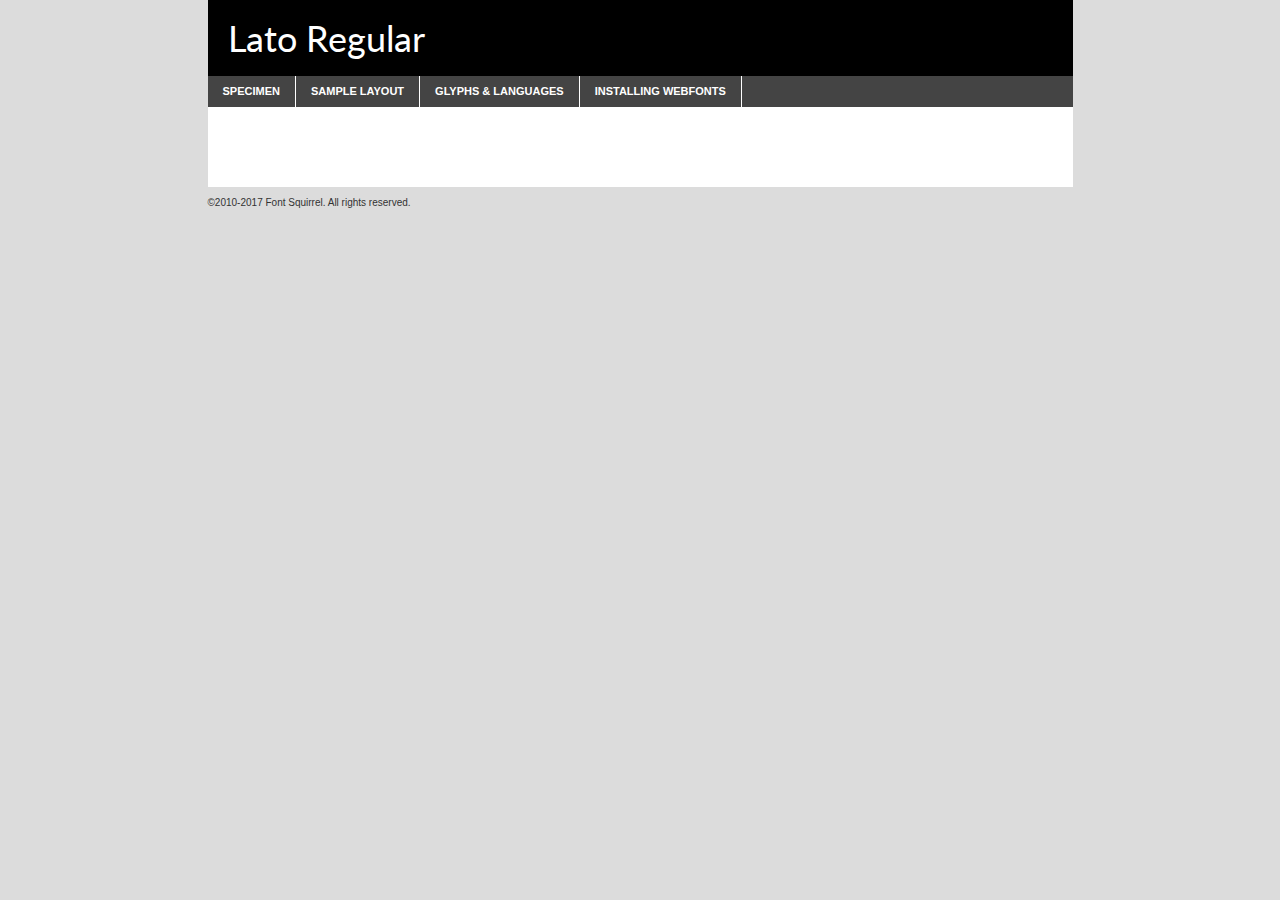
<file: assets/font/latoregular/lato-regular-demo.html>
<!DOCTYPE html PUBLIC "-//W3C//DTD XHTML 1.0 Transitional//EN"
	"http://www.w3.org/TR/xhtml1/DTD/xhtml1-transitional.dtd">

<html xmlns="http://www.w3.org/1999/xhtml" xml:lang="en" lang="en">
<head>
	<meta http-equiv="Content-Type" content="text/html; charset=utf-8" />
	<script src="http://ajax.googleapis.com/ajax/libs/jquery/1.7.2/jquery.min.js" type="text/javascript" charset="utf-8"></script>
	<script type="text/javascript">
	(function($){$.fn.easyTabs=function(option){var param=jQuery.extend({fadeSpeed:"fast",defaultContent:1,activeClass:'active'},option);$(this).each(function(){var thisId="#"+this.id;if(param.defaultContent==''){param.defaultContent=1;}
	if(typeof param.defaultContent=="number")
	{var defaultTab=$(thisId+" .tabs li:eq("+(param.defaultContent-1)+") a").attr('href').substr(1);}else{var defaultTab=param.defaultContent;}
	$(thisId+" .tabs li a").each(function(){var tabToHide=$(this).attr('href').substr(1);$("#"+tabToHide).addClass('easytabs-tab-content');});hideAll();changeContent(defaultTab);function hideAll(){$(thisId+" .easytabs-tab-content").hide();}
	function changeContent(tabId){hideAll();$(thisId+" .tabs li").removeClass(param.activeClass);$(thisId+" .tabs li a[href=#"+tabId+"]").closest('li').addClass(param.activeClass);if(param.fadeSpeed!="none")
	{$(thisId+" #"+tabId).fadeIn(param.fadeSpeed);}else{$(thisId+" #"+tabId).show();}}
	$(thisId+" .tabs li").click(function(){var tabId=$(this).find('a').attr('href').substr(1);changeContent(tabId);return false;});});}})(jQuery);
	</script>
	<link rel="stylesheet" href="specimen_files/specimen_stylesheet.css" type="text/css" charset="utf-8" />
	<link rel="stylesheet" href="stylesheet.css" type="text/css" charset="utf-8" />

	<style type="text/css">
					body{
				font-family: 'latoregular';
							}
		</style>

	<title>Lato Regular Specimen</title>
	
	
	<script type="text/javascript" charset="utf-8">
		$(document).ready(function() {
			$('#container').easyTabs({defaultContent:1});
		});
	</script>
</head>

<body>
<div id="container">
	<div id="header">
		Lato Regular	</div>
	<ul class="tabs">
		<li><a href="#specimen">Specimen</a></li>
		<li><a href="#layout">Sample Layout</a></li>
				<li><a href="#glyphs">Glyphs &amp; Languages</a></li>
		<li><a href="#installing">Installing Webfonts</a></li>
		
	</ul>
	
	<div id="main_content">

		
			<div id="specimen">
		
				<div class="section">
					<div class="grid12 firstcol">
						<div class="huge">AaBb</div>
					</div>
				</div>
		
				<div class="section">
					<div class="glyph_range">A&#x200B;B&#x200b;C&#x200b;D&#x200b;E&#x200b;F&#x200b;G&#x200b;H&#x200b;I&#x200b;J&#x200b;K&#x200b;L&#x200b;M&#x200b;N&#x200b;O&#x200b;P&#x200b;Q&#x200b;R&#x200b;S&#x200b;T&#x200b;U&#x200b;V&#x200b;W&#x200b;X&#x200b;Y&#x200b;Z&#x200b;a&#x200b;b&#x200b;c&#x200b;d&#x200b;e&#x200b;f&#x200b;g&#x200b;h&#x200b;i&#x200b;j&#x200b;k&#x200b;l&#x200b;m&#x200b;n&#x200b;o&#x200b;p&#x200b;q&#x200b;r&#x200b;s&#x200b;t&#x200b;u&#x200b;v&#x200b;w&#x200b;x&#x200b;y&#x200b;z&#x200b;1&#x200b;2&#x200b;3&#x200b;4&#x200b;5&#x200b;6&#x200b;7&#x200b;8&#x200b;9&#x200b;0&#x200b;&amp;&#x200b;.&#x200b;,&#x200b;?&#x200b;!&#x200b;&#64;&#x200b;(&#x200b;)&#x200b;#&#x200b;$&#x200b;%&#x200b;*&#x200b;+&#x200b;-&#x200b;=&#x200b;:&#x200b;;</div>
				</div>
				<div class="section">
					<div class="grid12 firstcol">
						<table class="sample_table">
							<tr><td>10</td><td class="size10">abcdefghijklmnopqrstuvwxyzABCDEFGHIJKLMNOPQRSTUVWXYZ0123456789abcdefghijklmnopqrstuvwxyzABCDEFGHIJKLMNOPQRSTUVWXYZ0123456789abcdefghijklmnopqrstuvwxyzABCDEFGHIJKLMNOPQRSTUVWXYZ</td></tr>
							<tr><td>11</td><td class="size11">abcdefghijklmnopqrstuvwxyzABCDEFGHIJKLMNOPQRSTUVWXYZ0123456789abcdefghijklmnopqrstuvwxyzABCDEFGHIJKLMNOPQRSTUVWXYZ0123456789abcdefghijklmnopqrstuvwxyzABCDEFGHIJKLMNOPQRSTUVWXYZ</td></tr>
							<tr><td>12</td><td class="size12">abcdefghijklmnopqrstuvwxyzABCDEFGHIJKLMNOPQRSTUVWXYZ0123456789abcdefghijklmnopqrstuvwxyzABCDEFGHIJKLMNOPQRSTUVWXYZ0123456789abcdefghijklmnopqrstuvwxyzABCDEFGHIJKLMNOPQRSTUVWXYZ</td></tr>
							<tr><td>13</td><td class="size13">abcdefghijklmnopqrstuvwxyzABCDEFGHIJKLMNOPQRSTUVWXYZ0123456789abcdefghijklmnopqrstuvwxyzABCDEFGHIJKLMNOPQRSTUVWXYZ0123456789abcdefghijklmnopqrstuvwxyzABCDEFGHIJKLMNOPQRSTUVWXYZ</td></tr>
							<tr><td>14</td><td class="size14">abcdefghijklmnopqrstuvwxyzABCDEFGHIJKLMNOPQRSTUVWXYZ0123456789abcdefghijklmnopqrstuvwxyzABCDEFGHIJKLMNOPQRSTUVWXYZ0123456789abcdefghijklmnopqrstuvwxyzABCDEFGHIJKLMNOPQRSTUVWXYZ</td></tr>
							<tr><td>16</td><td class="size16">abcdefghijklmnopqrstuvwxyzABCDEFGHIJKLMNOPQRSTUVWXYZ0123456789abcdefghijklmnopqrstuvwxyzABCDEFGHIJKLMNOPQRSTUVWXYZ</td></tr>
							<tr><td>18</td><td class="size18">abcdefghijklmnopqrstuvwxyzABCDEFGHIJKLMNOPQRSTUVWXYZ0123456789abcdefghijklmnopqrstuvwxyzABCDEFGHIJKLMNOPQRSTUVWXYZ</td></tr>
							<tr><td>20</td><td class="size20">abcdefghijklmnopqrstuvwxyzABCDEFGHIJKLMNOPQRSTUVWXYZ0123456789abcdefghijklmnopqrstuvwxyzABCDEFGHIJKLMNOPQRSTUVWXYZ</td></tr>
							<tr><td>24</td><td class="size24">abcdefghijklmnopqrstuvwxyzABCDEFGHIJKLMNOPQRSTUVWXYZ0123456789abcdefghijklmnopqrstuvwxyzABCDEFGHIJKLMNOPQRSTUVWXYZ</td></tr>
							<tr><td>30</td><td class="size30">abcdefghijklmnopqrstuvwxyzABCDEFGHIJKLMNOPQRSTUVWXYZ0123456789abcdefghijklmnopqrstuvwxyzABCDEFGHIJKLMNOPQRSTUVWXYZ</td></tr>
							<tr><td>36</td><td class="size36">abcdefghijklmnopqrstuvwxyzABCDEFGHIJKLMNOPQRSTUVWXYZ0123456789abcdefghijklmnopqrstuvwxyzABCDEFGHIJKLMNOPQRSTUVWXYZ</td></tr>
							<tr><td>48</td><td class="size48">abcdefghijklmnopqrstuvwxyzABCDEFGHIJKLMNOPQRSTUVWXYZ0123456789abcdefghijklmnopqrstuvwxyzABCDEFGHIJKLMNOPQRSTUVWXYZ</td></tr>
							<tr><td>60</td><td class="size60">abcdefghijklmnopqrstuvwxyzABCDEFGHIJKLMNOPQRSTUVWXYZ0123456789abcdefghijklmnopqrstuvwxyzABCDEFGHIJKLMNOPQRSTUVWXYZ</td></tr>
							<tr><td>72</td><td class="size72">abcdefghijklmnopqrstuvwxyzABCDEFGHIJKLMNOPQRSTUVWXYZ0123456789abcdefghijklmnopqrstuvwxyzABCDEFGHIJKLMNOPQRSTUVWXYZ</td></tr>
							<tr><td>90</td><td class="size90">abcdefghijklmnopqrstuvwxyzABCDEFGHIJKLMNOPQRSTUVWXYZ0123456789abcdefghijklmnopqrstuvwxyzABCDEFGHIJKLMNOPQRSTUVWXYZ</td></tr>
						</table>
				
					</div>
			
				</div>
		
		
		
								<div class="section" id="bodycomparison">


										<div id="xheight">
				<div class="fontbody">&#x25FC;&#x25FC;&#x25FC;&#x25FC;&#x25FC;&#x25FC;&#x25FC;&#x25FC;&#x25FC;&#x25FC;&#x25FC;&#x25FC;&#x25FC;&#x25FC;&#x25FC;&#x25FC;&#x25FC;&#x25FC;&#x25FC;&#x25FC;&#x25FC;&#x25FC;&#x25FC;&#x25FC;&#x25FC;&#x25FC;&#x25FC;&#x25FC;&#x25FC;&#x25FC;&#x25FC;&#x25FC;&#x25FC;&#x25FC;&#x25FC;&#x25FC;&#x25FC;&#x25FC;&#x25FC;&#x25FC;&#x25FC;&#x25FC;&#x25FC;&#x25FC;&#x25FC;&#x25FC;&#x25FC;&#x25FC;&#x25FC;&#x25FC;&#x25FC;&#x25FC;&#x25FC;&#x25FC;&#x25FC;&#x25FC;&#x25FC;&#x25FC;&#x25FC;&#x25FC;&#x25FC;&#x25FC;&#x25FC;&#x25FC;&#x25FC;&#x25FC;&#x25FC;&#x25FC;&#x25FC;&#x25FC;&#x25FC;&#x25FC;&#x25FC;&#x25FC;&#x25FC;&#x25FC;&#x25FC;&#x25FC;&#x25FC;&#x25FC;&#x25FC;&#x25FC;&#x25FC;&#x25FC;&#x25FC;&#x25FC;&#x25FC;&#x25FC;&#x25FC;&#x25FC;&#x25FC;&#x25FC;&#x25FC;&#x25FC;&#x25FC;&#x25FC;&#x25FC;&#x25FC;&#x25FC;body</div><div class="arialbody">body</div><div class="verdanabody">body</div><div class="georgiabody">body</div></div>
										<div class="fontbody" style="z-index:1">
											body<span>Lato Regular</span>
										</div>
										<div class="arialbody" style="z-index:1">
											body<span>Arial</span>
										</div>
										<div class="verdanabody" style="z-index:1">
											body<span>Verdana</span>
										</div>
										<div class="georgiabody" style="z-index:1">
											body<span>Georgia</span>
										</div>



								</div>
		
		
				<div class="section psample psample_row1" id="">
					
					<div class="grid2 firstcol">
						<p class="size10"><span>10.</span>Aenean lacinia bibendum nulla sed consectetur. Fusce dapibus, tellus ac cursus commodo, tortor mauris condimentum nibh, ut fermentum massa justo sit amet risus. Nullam id dolor id nibh ultricies vehicula ut id elit. Cum sociis natoque penatibus et magnis dis parturient montes, nascetur ridiculus mus. Nulla vitae elit libero, a pharetra augue.</p>
			
					</div>
					<div class="grid3">
						<p class="size11"><span>11.</span>Aenean lacinia bibendum nulla sed consectetur. Fusce dapibus, tellus ac cursus commodo, tortor mauris condimentum nibh, ut fermentum massa justo sit amet risus. Nullam id dolor id nibh ultricies vehicula ut id elit. Cum sociis natoque penatibus et magnis dis parturient montes, nascetur ridiculus mus. Nulla vitae elit libero, a pharetra augue.</p>
			
					</div>
					<div class="grid3">
						<p class="size12"><span>12.</span>Aenean lacinia bibendum nulla sed consectetur. Fusce dapibus, tellus ac cursus commodo, tortor mauris condimentum nibh, ut fermentum massa justo sit amet risus. Nullam id dolor id nibh ultricies vehicula ut id elit. Cum sociis natoque penatibus et magnis dis parturient montes, nascetur ridiculus mus. Nulla vitae elit libero, a pharetra augue.</p>
			
					</div>
					<div class="grid4">
						<p class="size13"><span>13.</span>Aenean lacinia bibendum nulla sed consectetur. Fusce dapibus, tellus ac cursus commodo, tortor mauris condimentum nibh, ut fermentum massa justo sit amet risus. Nullam id dolor id nibh ultricies vehicula ut id elit. Cum sociis natoque penatibus et magnis dis parturient montes, nascetur ridiculus mus. Nulla vitae elit libero, a pharetra augue.</p>
			
					</div>
					<div class="white_blend"></div>
					
				</div>
				<div class="section psample psample_row2" id="">
					<div class="grid3 firstcol">
						<p class="size14"><span>14.</span>Aenean lacinia bibendum nulla sed consectetur. Fusce dapibus, tellus ac cursus commodo, tortor mauris condimentum nibh, ut fermentum massa justo sit amet risus. Nullam id dolor id nibh ultricies vehicula ut id elit. Cum sociis natoque penatibus et magnis dis parturient montes, nascetur ridiculus mus. Nulla vitae elit libero, a pharetra augue.</p>
			
					</div>
					<div class="grid4">
						<p class="size16"><span>16.</span>Aenean lacinia bibendum nulla sed consectetur. Fusce dapibus, tellus ac cursus commodo, tortor mauris condimentum nibh, ut fermentum massa justo sit amet risus. Nullam id dolor id nibh ultricies vehicula ut id elit. Cum sociis natoque penatibus et magnis dis parturient montes, nascetur ridiculus mus. Nulla vitae elit libero, a pharetra augue.</p>
			
					</div>
					<div class="grid5">
						<p class="size18"><span>18.</span>Aenean lacinia bibendum nulla sed consectetur. Fusce dapibus, tellus ac cursus commodo, tortor mauris condimentum nibh, ut fermentum massa justo sit amet risus. Nullam id dolor id nibh ultricies vehicula ut id elit. Cum sociis natoque penatibus et magnis dis parturient montes, nascetur ridiculus mus. Nulla vitae elit libero, a pharetra augue.</p>
			
					</div>

					<div class="white_blend"></div>

				</div>
				
				<div class="section psample psample_row3" id="">
					<div class="grid5 firstcol">
						<p class="size20"><span>20.</span>Aenean lacinia bibendum nulla sed consectetur. Fusce dapibus, tellus ac cursus commodo, tortor mauris condimentum nibh, ut fermentum massa justo sit amet risus. Nullam id dolor id nibh ultricies vehicula ut id elit. Cum sociis natoque penatibus et magnis dis parturient montes, nascetur ridiculus mus. Nulla vitae elit libero, a pharetra augue.</p>
					</div>
					<div class="grid7">
						<p class="size24"><span>24.</span>Aenean lacinia bibendum nulla sed consectetur. Fusce dapibus, tellus ac cursus commodo, tortor mauris condimentum nibh, ut fermentum massa justo sit amet risus. Nullam id dolor id nibh ultricies vehicula ut id elit. Cum sociis natoque penatibus et magnis dis parturient montes, nascetur ridiculus mus. Nulla vitae elit libero, a pharetra augue.</p>
					</div>
					
					<div class="white_blend"></div>
					
				</div>
				
				<div class="section psample psample_row4" id="">
					<div class="grid12 firstcol">
						<p class="size30"><span>30.</span>Aenean lacinia bibendum nulla sed consectetur. Fusce dapibus, tellus ac cursus commodo, tortor mauris condimentum nibh, ut fermentum massa justo sit amet risus. Nullam id dolor id nibh ultricies vehicula ut id elit. Cum sociis natoque penatibus et magnis dis parturient montes, nascetur ridiculus mus. Nulla vitae elit libero, a pharetra augue.</p>
					</div>
					<div class="white_blend"></div>
					
				</div>
				
				
				
				<div class="section psample psample_row1 fullreverse">
					<div class="grid2 firstcol">
						<p class="size10"><span>10.</span>Aenean lacinia bibendum nulla sed consectetur. Fusce dapibus, tellus ac cursus commodo, tortor mauris condimentum nibh, ut fermentum massa justo sit amet risus. Nullam id dolor id nibh ultricies vehicula ut id elit. Cum sociis natoque penatibus et magnis dis parturient montes, nascetur ridiculus mus. Nulla vitae elit libero, a pharetra augue.</p>
			
					</div>
					<div class="grid3">
						<p class="size11"><span>11.</span>Aenean lacinia bibendum nulla sed consectetur. Fusce dapibus, tellus ac cursus commodo, tortor mauris condimentum nibh, ut fermentum massa justo sit amet risus. Nullam id dolor id nibh ultricies vehicula ut id elit. Cum sociis natoque penatibus et magnis dis parturient montes, nascetur ridiculus mus. Nulla vitae elit libero, a pharetra augue.</p>
			
					</div>
					<div class="grid3">
						<p class="size12"><span>12.</span>Aenean lacinia bibendum nulla sed consectetur. Fusce dapibus, tellus ac cursus commodo, tortor mauris condimentum nibh, ut fermentum massa justo sit amet risus. Nullam id dolor id nibh ultricies vehicula ut id elit. Cum sociis natoque penatibus et magnis dis parturient montes, nascetur ridiculus mus. Nulla vitae elit libero, a pharetra augue.</p>
			
					</div>
					<div class="grid4">
						<p class="size13"><span>13.</span>Aenean lacinia bibendum nulla sed consectetur. Fusce dapibus, tellus ac cursus commodo, tortor mauris condimentum nibh, ut fermentum massa justo sit amet risus. Nullam id dolor id nibh ultricies vehicula ut id elit. Cum sociis natoque penatibus et magnis dis parturient montes, nascetur ridiculus mus. Nulla vitae elit libero, a pharetra augue.</p>
			
					</div>
					<div class="black_blend"></div>
					
				</div>
				
				<div class="section psample psample_row2 fullreverse">
					<div class="grid3 firstcol">
						<p class="size14"><span>14.</span>Aenean lacinia bibendum nulla sed consectetur. Fusce dapibus, tellus ac cursus commodo, tortor mauris condimentum nibh, ut fermentum massa justo sit amet risus. Nullam id dolor id nibh ultricies vehicula ut id elit. Cum sociis natoque penatibus et magnis dis parturient montes, nascetur ridiculus mus. Nulla vitae elit libero, a pharetra augue.</p>
			
					</div>
					<div class="grid4">
						<p class="size16"><span>16.</span>Aenean lacinia bibendum nulla sed consectetur. Fusce dapibus, tellus ac cursus commodo, tortor mauris condimentum nibh, ut fermentum massa justo sit amet risus. Nullam id dolor id nibh ultricies vehicula ut id elit. Cum sociis natoque penatibus et magnis dis parturient montes, nascetur ridiculus mus. Nulla vitae elit libero, a pharetra augue.</p>
			
					</div>
					<div class="grid5">
						<p class="size18"><span>18.</span>Aenean lacinia bibendum nulla sed consectetur. Fusce dapibus, tellus ac cursus commodo, tortor mauris condimentum nibh, ut fermentum massa justo sit amet risus. Nullam id dolor id nibh ultricies vehicula ut id elit. Cum sociis natoque penatibus et magnis dis parturient montes, nascetur ridiculus mus. Nulla vitae elit libero, a pharetra augue.</p>
			
					</div>
					<div class="black_blend"></div>

				</div>
				
				<div class="section psample fullreverse psample_row3" id="">
					<div class="grid5 firstcol">
						<p class="size20"><span>20.</span>Aenean lacinia bibendum nulla sed consectetur. Fusce dapibus, tellus ac cursus commodo, tortor mauris condimentum nibh, ut fermentum massa justo sit amet risus. Nullam id dolor id nibh ultricies vehicula ut id elit. Cum sociis natoque penatibus et magnis dis parturient montes, nascetur ridiculus mus. Nulla vitae elit libero, a pharetra augue.</p>
					</div>
					<div class="grid7">
						<p class="size24"><span>24.</span>Aenean lacinia bibendum nulla sed consectetur. Fusce dapibus, tellus ac cursus commodo, tortor mauris condimentum nibh, ut fermentum massa justo sit amet risus. Nullam id dolor id nibh ultricies vehicula ut id elit. Cum sociis natoque penatibus et magnis dis parturient montes, nascetur ridiculus mus. Nulla vitae elit libero, a pharetra augue.</p>
					</div>
					
					<div class="black_blend"></div>
					
				</div>
				
				<div class="section psample fullreverse psample_row4" id="" style="border-bottom: 20px #000 solid;">
					<div class="grid12 firstcol">
						<p class="size30"><span>30.</span>Aenean lacinia bibendum nulla sed consectetur. Fusce dapibus, tellus ac cursus commodo, tortor mauris condimentum nibh, ut fermentum massa justo sit amet risus. Nullam id dolor id nibh ultricies vehicula ut id elit. Cum sociis natoque penatibus et magnis dis parturient montes, nascetur ridiculus mus. Nulla vitae elit libero, a pharetra augue.</p>
					</div>
					<div class="black_blend"></div>
					
				</div>
				
				
				
				
			</div>
			
			<div id="layout">
				
				<div class="section">
					
					<div class="grid12 firstcol">
						<h1>Lorem Ipsum Dolor</h1>
						<h2>Etiam porta sem malesuada magna mollis euismod</h2>
						
						<p class="byline">By <a href="#link">Aenean Lacinia</a></p>
					</div>
				</div>
				<div class="section">
					<div class="grid8 firstcol">
						<p class="large">Donec sed odio dui. Morbi leo risus, porta ac consectetur ac, vestibulum at eros. Fusce dapibus, tellus ac cursus commodo, tortor mauris condimentum nibh, ut fermentum massa justo sit amet risus. </p>

						
						<h3>Pellentesque ornare sem</h3>

						<p>Maecenas sed diam eget risus varius blandit sit amet non magna. Maecenas faucibus mollis interdum. Donec ullamcorper nulla non metus auctor fringilla. Nullam id dolor id nibh ultricies vehicula ut id elit. Nullam id dolor id nibh ultricies vehicula ut id elit. </p>

						<p>Aenean eu leo quam. Pellentesque ornare sem lacinia quam venenatis vestibulum. Lorem ipsum dolor sit amet, consectetur adipiscing elit. Cum sociis natoque penatibus et magnis dis parturient montes, nascetur ridiculus mus. </p>

						<p>Nulla vitae elit libero, a pharetra augue. Praesent commodo cursus magna, vel scelerisque nisl consectetur et. Aenean lacinia bibendum nulla sed consectetur. </p>

						<p>Nullam quis risus eget urna mollis ornare vel eu leo. Nullam quis risus eget urna mollis ornare vel eu leo. Maecenas sed diam eget risus varius blandit sit amet non magna. Donec ullamcorper nulla non metus auctor fringilla. </p>

						<h3>Cras mattis consectetur</h3>

						<p>Aenean eu leo quam. Pellentesque ornare sem lacinia quam venenatis vestibulum. Aenean lacinia bibendum nulla sed consectetur. Integer posuere erat a ante venenatis dapibus posuere velit aliquet. Cras mattis consectetur purus sit amet fermentum. </p>

						<p>Nullam id dolor id nibh ultricies vehicula ut id elit. Nullam quis risus eget urna mollis ornare vel eu leo. Cras mattis consectetur purus sit amet fermentum.</p>
					</div>
					
					<div class="grid4 sidebar">
						
						<div class="box reverse">
							<p class="last">Nullam quis risus eget urna mollis ornare vel eu leo. Donec ullamcorper nulla non metus auctor fringilla. Cras mattis consectetur purus sit amet fermentum. Sed posuere consectetur est at lobortis. Lorem ipsum dolor sit amet, consectetur adipiscing elit. </p>
						</div>
						
						<p class="caption">Maecenas sed diam eget risus varius.</p>

						<p>Vestibulum id ligula porta felis euismod semper. Integer posuere erat a ante venenatis dapibus posuere velit aliquet. Vestibulum id ligula porta felis euismod semper. Sed posuere consectetur est at lobortis. Maecenas sed diam eget risus varius blandit sit amet non magna. Fusce dapibus, tellus ac cursus commodo, tortor mauris condimentum nibh, ut fermentum massa justo sit amet risus. </p>

					

						<p>Duis mollis, est non commodo luctus, nisi erat porttitor ligula, eget lacinia odio sem nec elit. Aenean lacinia bibendum nulla sed consectetur. Vivamus sagittis lacus vel augue laoreet rutrum faucibus dolor auctor. Aenean lacinia bibendum nulla sed consectetur. Nullam quis risus eget urna mollis ornare vel eu leo. </p>

						<p>Praesent commodo cursus magna, vel scelerisque nisl consectetur et. Donec ullamcorper nulla non metus auctor fringilla. Maecenas faucibus mollis interdum. Fusce dapibus, tellus ac cursus commodo, tortor mauris condimentum nibh, ut fermentum massa justo sit amet risus. </p>

					</div>
				</div>
				
			</div>


			



		<div id="glyphs">
			<div class="section">
				<div class="grid12 firstcol">
			
				<h1>Language Support</h1>
				<p>The subset of Lato Regular in this kit supports the following languages:<br />
			
					Albanian, Basque, Breton, Chamorro, Danish, Dutch, English, Faroese, Finnish, French, Frisian, Galician, German, Icelandic, Italian, Malagasy, Norwegian, Portuguese, Spanish, Swedish, Alsatian, Aragonese, Arapaho, Arrernte, Asturian, Aymara, Bislama, Cebuano, Corsican, Fijian, French_creole, Genoese, Gilbertese, Greenlandic, Haitian_creole, Hiligaynon, Hmong, Hopi, Ibanag, Iloko_ilokano, Indonesian, Interglossa_glosa, Interlingua, Irish_gaelic, Jerriais, Lojban, Lombard, Luxembourgeois, Manx, Mohawk, Norfolk_pitcairnese, Occitan, Oromo, Pangasinan, Papiamento, Piedmontese, Potawatomi, Rhaeto-romance, Romansh, Rotokas, Sami_lule, Samoan, Sardinian, Scots_gaelic, Seychelles_creole, Shona, Sicilian, Somali, Southern_ndebele, Swahili, Swati_swazi, Tagalog_filipino_pilipino, Tetum, Tok_pisin, Uyghur_latinized, Volapuk, Walloon, Warlpiri, Xhosa, Yapese, Zulu, Latinbasic, Ubasic, Demo				</p>
				<h1>Glyph Chart</h1>
				<p>The subset of Lato Regular in this kit includes all the glyphs listed below. Unicode entities are included above each glyph to help you insert individual characters into your layout.</p>
				<div id="glyph_chart">
			
																														 <div><p>&amp;#32;</p>&#32;</div>
																				 <div><p>&amp;#33;</p>&#33;</div>
																				 <div><p>&amp;#34;</p>&#34;</div>
																				 <div><p>&amp;#35;</p>&#35;</div>
																				 <div><p>&amp;#36;</p>&#36;</div>
																				 <div><p>&amp;#37;</p>&#37;</div>
																				 <div><p>&amp;#38;</p>&#38;</div>
																				 <div><p>&amp;#39;</p>&#39;</div>
																				 <div><p>&amp;#40;</p>&#40;</div>
																				 <div><p>&amp;#41;</p>&#41;</div>
																				 <div><p>&amp;#42;</p>&#42;</div>
																				 <div><p>&amp;#43;</p>&#43;</div>
																				 <div><p>&amp;#44;</p>&#44;</div>
																				 <div><p>&amp;#45;</p>&#45;</div>
																				 <div><p>&amp;#46;</p>&#46;</div>
																				 <div><p>&amp;#47;</p>&#47;</div>
																				 <div><p>&amp;#48;</p>&#48;</div>
																				 <div><p>&amp;#49;</p>&#49;</div>
																				 <div><p>&amp;#50;</p>&#50;</div>
																				 <div><p>&amp;#51;</p>&#51;</div>
																				 <div><p>&amp;#52;</p>&#52;</div>
																				 <div><p>&amp;#53;</p>&#53;</div>
																				 <div><p>&amp;#54;</p>&#54;</div>
																				 <div><p>&amp;#55;</p>&#55;</div>
																				 <div><p>&amp;#56;</p>&#56;</div>
																				 <div><p>&amp;#57;</p>&#57;</div>
																				 <div><p>&amp;#58;</p>&#58;</div>
																				 <div><p>&amp;#59;</p>&#59;</div>
																				 <div><p>&amp;#60;</p>&#60;</div>
																				 <div><p>&amp;#61;</p>&#61;</div>
																				 <div><p>&amp;#62;</p>&#62;</div>
																				 <div><p>&amp;#63;</p>&#63;</div>
																				 <div><p>&amp;#64;</p>&#64;</div>
																				 <div><p>&amp;#65;</p>&#65;</div>
																				 <div><p>&amp;#66;</p>&#66;</div>
																				 <div><p>&amp;#67;</p>&#67;</div>
																				 <div><p>&amp;#68;</p>&#68;</div>
																				 <div><p>&amp;#69;</p>&#69;</div>
																				 <div><p>&amp;#70;</p>&#70;</div>
																				 <div><p>&amp;#71;</p>&#71;</div>
																				 <div><p>&amp;#72;</p>&#72;</div>
																				 <div><p>&amp;#73;</p>&#73;</div>
																				 <div><p>&amp;#74;</p>&#74;</div>
																				 <div><p>&amp;#75;</p>&#75;</div>
																				 <div><p>&amp;#76;</p>&#76;</div>
																				 <div><p>&amp;#77;</p>&#77;</div>
																				 <div><p>&amp;#78;</p>&#78;</div>
																				 <div><p>&amp;#79;</p>&#79;</div>
																				 <div><p>&amp;#80;</p>&#80;</div>
																				 <div><p>&amp;#81;</p>&#81;</div>
																				 <div><p>&amp;#82;</p>&#82;</div>
																				 <div><p>&amp;#83;</p>&#83;</div>
																				 <div><p>&amp;#84;</p>&#84;</div>
																				 <div><p>&amp;#85;</p>&#85;</div>
																				 <div><p>&amp;#86;</p>&#86;</div>
																				 <div><p>&amp;#87;</p>&#87;</div>
																				 <div><p>&amp;#88;</p>&#88;</div>
																				 <div><p>&amp;#89;</p>&#89;</div>
																				 <div><p>&amp;#90;</p>&#90;</div>
																				 <div><p>&amp;#91;</p>&#91;</div>
																				 <div><p>&amp;#92;</p>&#92;</div>
																				 <div><p>&amp;#93;</p>&#93;</div>
																				 <div><p>&amp;#94;</p>&#94;</div>
																				 <div><p>&amp;#95;</p>&#95;</div>
																				 <div><p>&amp;#96;</p>&#96;</div>
																				 <div><p>&amp;#97;</p>&#97;</div>
																				 <div><p>&amp;#98;</p>&#98;</div>
																				 <div><p>&amp;#99;</p>&#99;</div>
																				 <div><p>&amp;#100;</p>&#100;</div>
																				 <div><p>&amp;#101;</p>&#101;</div>
																				 <div><p>&amp;#102;</p>&#102;</div>
																				 <div><p>&amp;#103;</p>&#103;</div>
																				 <div><p>&amp;#104;</p>&#104;</div>
																				 <div><p>&amp;#105;</p>&#105;</div>
																				 <div><p>&amp;#106;</p>&#106;</div>
																				 <div><p>&amp;#107;</p>&#107;</div>
																				 <div><p>&amp;#108;</p>&#108;</div>
																				 <div><p>&amp;#109;</p>&#109;</div>
																				 <div><p>&amp;#110;</p>&#110;</div>
																				 <div><p>&amp;#111;</p>&#111;</div>
																				 <div><p>&amp;#112;</p>&#112;</div>
																				 <div><p>&amp;#113;</p>&#113;</div>
																				 <div><p>&amp;#114;</p>&#114;</div>
																				 <div><p>&amp;#115;</p>&#115;</div>
																				 <div><p>&amp;#116;</p>&#116;</div>
																				 <div><p>&amp;#117;</p>&#117;</div>
																				 <div><p>&amp;#118;</p>&#118;</div>
																				 <div><p>&amp;#119;</p>&#119;</div>
																				 <div><p>&amp;#120;</p>&#120;</div>
																				 <div><p>&amp;#121;</p>&#121;</div>
																				 <div><p>&amp;#122;</p>&#122;</div>
																				 <div><p>&amp;#123;</p>&#123;</div>
																				 <div><p>&amp;#124;</p>&#124;</div>
																				 <div><p>&amp;#125;</p>&#125;</div>
																				 <div><p>&amp;#126;</p>&#126;</div>
																				 <div><p>&amp;#160;</p>&#160;</div>
																				 <div><p>&amp;#161;</p>&#161;</div>
																				 <div><p>&amp;#162;</p>&#162;</div>
																				 <div><p>&amp;#163;</p>&#163;</div>
																				 <div><p>&amp;#164;</p>&#164;</div>
																				 <div><p>&amp;#165;</p>&#165;</div>
																				 <div><p>&amp;#166;</p>&#166;</div>
																				 <div><p>&amp;#167;</p>&#167;</div>
																				 <div><p>&amp;#168;</p>&#168;</div>
																				 <div><p>&amp;#169;</p>&#169;</div>
																				 <div><p>&amp;#170;</p>&#170;</div>
																				 <div><p>&amp;#171;</p>&#171;</div>
																				 <div><p>&amp;#172;</p>&#172;</div>
																				 <div><p>&amp;#45;</p>&#45;</div>
																				 <div><p>&amp;#174;</p>&#174;</div>
																				 <div><p>&amp;#175;</p>&#175;</div>
																				 <div><p>&amp;#176;</p>&#176;</div>
																				 <div><p>&amp;#177;</p>&#177;</div>
																				 <div><p>&amp;#178;</p>&#178;</div>
																				 <div><p>&amp;#179;</p>&#179;</div>
																				 <div><p>&amp;#180;</p>&#180;</div>
																				 <div><p>&amp;#181;</p>&#181;</div>
																				 <div><p>&amp;#182;</p>&#182;</div>
																				 <div><p>&amp;#183;</p>&#183;</div>
																				 <div><p>&amp;#184;</p>&#184;</div>
																				 <div><p>&amp;#185;</p>&#185;</div>
																				 <div><p>&amp;#186;</p>&#186;</div>
																				 <div><p>&amp;#187;</p>&#187;</div>
																				 <div><p>&amp;#188;</p>&#188;</div>
																				 <div><p>&amp;#189;</p>&#189;</div>
																				 <div><p>&amp;#190;</p>&#190;</div>
																				 <div><p>&amp;#191;</p>&#191;</div>
																				 <div><p>&amp;#192;</p>&#192;</div>
																				 <div><p>&amp;#193;</p>&#193;</div>
																				 <div><p>&amp;#194;</p>&#194;</div>
																				 <div><p>&amp;#195;</p>&#195;</div>
																				 <div><p>&amp;#196;</p>&#196;</div>
																				 <div><p>&amp;#197;</p>&#197;</div>
																				 <div><p>&amp;#198;</p>&#198;</div>
																				 <div><p>&amp;#199;</p>&#199;</div>
																				 <div><p>&amp;#200;</p>&#200;</div>
																				 <div><p>&amp;#201;</p>&#201;</div>
																				 <div><p>&amp;#202;</p>&#202;</div>
																				 <div><p>&amp;#203;</p>&#203;</div>
																				 <div><p>&amp;#204;</p>&#204;</div>
																				 <div><p>&amp;#205;</p>&#205;</div>
																				 <div><p>&amp;#206;</p>&#206;</div>
																				 <div><p>&amp;#207;</p>&#207;</div>
																				 <div><p>&amp;#208;</p>&#208;</div>
																				 <div><p>&amp;#209;</p>&#209;</div>
																				 <div><p>&amp;#210;</p>&#210;</div>
																				 <div><p>&amp;#211;</p>&#211;</div>
																				 <div><p>&amp;#212;</p>&#212;</div>
																				 <div><p>&amp;#213;</p>&#213;</div>
																				 <div><p>&amp;#214;</p>&#214;</div>
																				 <div><p>&amp;#215;</p>&#215;</div>
																				 <div><p>&amp;#216;</p>&#216;</div>
																				 <div><p>&amp;#217;</p>&#217;</div>
																				 <div><p>&amp;#218;</p>&#218;</div>
																				 <div><p>&amp;#219;</p>&#219;</div>
																				 <div><p>&amp;#220;</p>&#220;</div>
																				 <div><p>&amp;#221;</p>&#221;</div>
																				 <div><p>&amp;#222;</p>&#222;</div>
																				 <div><p>&amp;#223;</p>&#223;</div>
																				 <div><p>&amp;#224;</p>&#224;</div>
																				 <div><p>&amp;#225;</p>&#225;</div>
																				 <div><p>&amp;#226;</p>&#226;</div>
																				 <div><p>&amp;#227;</p>&#227;</div>
																				 <div><p>&amp;#228;</p>&#228;</div>
																				 <div><p>&amp;#229;</p>&#229;</div>
																				 <div><p>&amp;#230;</p>&#230;</div>
																				 <div><p>&amp;#231;</p>&#231;</div>
																				 <div><p>&amp;#232;</p>&#232;</div>
																				 <div><p>&amp;#233;</p>&#233;</div>
																				 <div><p>&amp;#234;</p>&#234;</div>
																				 <div><p>&amp;#235;</p>&#235;</div>
																				 <div><p>&amp;#236;</p>&#236;</div>
																				 <div><p>&amp;#237;</p>&#237;</div>
																				 <div><p>&amp;#238;</p>&#238;</div>
																				 <div><p>&amp;#239;</p>&#239;</div>
																				 <div><p>&amp;#240;</p>&#240;</div>
																				 <div><p>&amp;#241;</p>&#241;</div>
																				 <div><p>&amp;#242;</p>&#242;</div>
																				 <div><p>&amp;#243;</p>&#243;</div>
																				 <div><p>&amp;#244;</p>&#244;</div>
																				 <div><p>&amp;#245;</p>&#245;</div>
																				 <div><p>&amp;#246;</p>&#246;</div>
																				 <div><p>&amp;#247;</p>&#247;</div>
																				 <div><p>&amp;#248;</p>&#248;</div>
																				 <div><p>&amp;#249;</p>&#249;</div>
																				 <div><p>&amp;#250;</p>&#250;</div>
																				 <div><p>&amp;#251;</p>&#251;</div>
																				 <div><p>&amp;#252;</p>&#252;</div>
																				 <div><p>&amp;#253;</p>&#253;</div>
																				 <div><p>&amp;#254;</p>&#254;</div>
																				 <div><p>&amp;#255;</p>&#255;</div>
																				 <div><p>&amp;#338;</p>&#338;</div>
																				 <div><p>&amp;#339;</p>&#339;</div>
																				 <div><p>&amp;#376;</p>&#376;</div>
																				 <div><p>&amp;#710;</p>&#710;</div>
																				 <div><p>&amp;#732;</p>&#732;</div>
																				 <div><p>&amp;#8192;</p>&#8192;</div>
																				 <div><p>&amp;#8193;</p>&#8193;</div>
																				 <div><p>&amp;#8194;</p>&#8194;</div>
																				 <div><p>&amp;#8195;</p>&#8195;</div>
																				 <div><p>&amp;#8196;</p>&#8196;</div>
																				 <div><p>&amp;#8197;</p>&#8197;</div>
																				 <div><p>&amp;#8198;</p>&#8198;</div>
																				 <div><p>&amp;#8199;</p>&#8199;</div>
																				 <div><p>&amp;#8200;</p>&#8200;</div>
																				 <div><p>&amp;#8201;</p>&#8201;</div>
																				 <div><p>&amp;#8202;</p>&#8202;</div>
																				 <div><p>&amp;#8208;</p>&#8208;</div>
																				 <div><p>&amp;#8209;</p>&#8209;</div>
																				 <div><p>&amp;#8210;</p>&#8210;</div>
																				 <div><p>&amp;#8211;</p>&#8211;</div>
																				 <div><p>&amp;#8212;</p>&#8212;</div>
																				 <div><p>&amp;#8216;</p>&#8216;</div>
																				 <div><p>&amp;#8217;</p>&#8217;</div>
																				 <div><p>&amp;#8218;</p>&#8218;</div>
																				 <div><p>&amp;#8220;</p>&#8220;</div>
																				 <div><p>&amp;#8221;</p>&#8221;</div>
																				 <div><p>&amp;#8222;</p>&#8222;</div>
																				 <div><p>&amp;#8226;</p>&#8226;</div>
																				 <div><p>&amp;#8230;</p>&#8230;</div>
																				 <div><p>&amp;#8239;</p>&#8239;</div>
																				 <div><p>&amp;#8249;</p>&#8249;</div>
																				 <div><p>&amp;#8250;</p>&#8250;</div>
																				 <div><p>&amp;#8287;</p>&#8287;</div>
																				 <div><p>&amp;#8364;</p>&#8364;</div>
																				 <div><p>&amp;#8482;</p>&#8482;</div>
																				 <div><p>&amp;#9724;</p>&#9724;</div>
																				 <div><p>&amp;#64257;</p>&#64257;</div>
																				 <div><p>&amp;#64258;</p>&#64258;</div>
																				 <div><p>&amp;#64259;</p>&#64259;</div>
																				 <div><p>&amp;#64260;</p>&#64260;</div>
																																						</div>	
				</div>
		
		
			</div>
		</div>
		
		
		<div id="specs">
			
		</div>
	
		<div id="installing">
			<div class="section">
				<div class="grid7 firstcol">
					<h1>Installing Webfonts</h1>
					
					<p>Webfonts are supported by all major browser platforms but not all in the same way. There are currently four different font formats that must be included in order to target all browsers. This includes TTF, WOFF, EOT and SVG.</p>
					
					<h2>1. Upload your webfonts</h2>
					<p>You must upload your webfont kit to your website. They should be in or near the same directory as your CSS files.</p>
					
					<h2>2. Include the webfont stylesheet</h2>
					<p>A special CSS @font-face declaration helps the various browsers select the appropriate font it needs without causing you a bunch of headaches. Learn more about this syntax by reading the <a href="https://www.fontspring.com/blog/further-hardening-of-the-bulletproof-syntax">Fontspring blog post</a> about it. The code for it is as follows:</p>


<code>
@font-face{ 
	font-family: 'MyWebFont';
	src: url('WebFont.eot');
	src: url('WebFont.eot?#iefix') format('embedded-opentype'),
	     url('WebFont.woff') format('woff'),
	     url('WebFont.ttf') format('truetype'),
	     url('WebFont.svg#webfont') format('svg');
}
</code>

	<p>We've already gone ahead and generated the code for you. All you have to do is link to the stylesheet in your HTML, like this:</p>
	<code>&lt;link rel=&quot;stylesheet&quot; href=&quot;stylesheet.css&quot; type=&quot;text/css&quot; charset=&quot;utf-8&quot; /&gt;</code>

					<h2>3. Modify your own stylesheet</h2>
					<p>To take advantage of your new fonts, you must tell your stylesheet to use them. Look at the original @font-face declaration above and find the property called "font-family." The name linked there will be what you use to reference the font. Prepend that webfont name to the font stack in the "font-family" property, inside the selector you want to change. For example:</p>
<code>p { font-family: 'WebFont', Arial, sans-serif; }</code>

<h2>4. Test</h2>
<p>Getting webfonts to work cross-browser <em>can</em> be tricky. Use the information in the sidebar to help you if you find that fonts aren't loading in a particular browser.</p>
				</div>
				
				<div class="grid5 sidebar">
					<div class="box">
						<h2>Troubleshooting<br />Font-Face Problems</h2>
						<p>Having trouble getting your webfonts to load in your new website? Here are some tips to sort out what might be the problem.</p>

						<h3>Fonts not showing in any browser</h3>

						<p>This sounds like you need to work on the plumbing. You either did not upload the fonts to the correct directory, or you did not link the fonts properly in the CSS. If you've confirmed that all this is correct and you still have a problem, take a look at your .htaccess file and see if requests are getting intercepted.</p>

						<h3>Fonts not loading in iPhone or iPad</h3>

						<p>The most common problem here is that you are serving the fonts from an IIS server. IIS refuses to serve files that have unknown MIME types. If that is the case, you must set the MIME type for SVG to "image/svg+xml" in the server settings. Follow these instructions from Microsoft if you need help.</p>

						<h3>Fonts not loading in Firefox</h3>

						<p>The primary reason for this failure? You are still using a version Firefox older than 3.5. So upgrade already! If that isn't it, then you are very likely serving fonts from a different domain. Firefox requires that all font assets be served from the same domain. Lastly it is possible that you need to add WOFF to your list of MIME types (if you are serving via IIS.)</p>

						<h3>Fonts not loading in IE</h3>

						<p>Are you looking at Internet Explorer on an actual Windows machine or are you cheating by using a service like Adobe BrowserLab? Many of these screenshot services do not render @font-face for IE. Best to test it on a real machine.</p>

						<h3>Fonts not loading in IE9</h3>

						<p>IE9, like Firefox, requires that fonts be served from the same domain as the website. Make sure that is the case.</p>
					</div>
				</div>
			</div>
			
		</div>
	
	</div>
	<div id="footer">
		<p>&copy;2010-2017 Font Squirrel. All rights reserved.</p>
	</div>
</div>
</body>
</html>
</file>
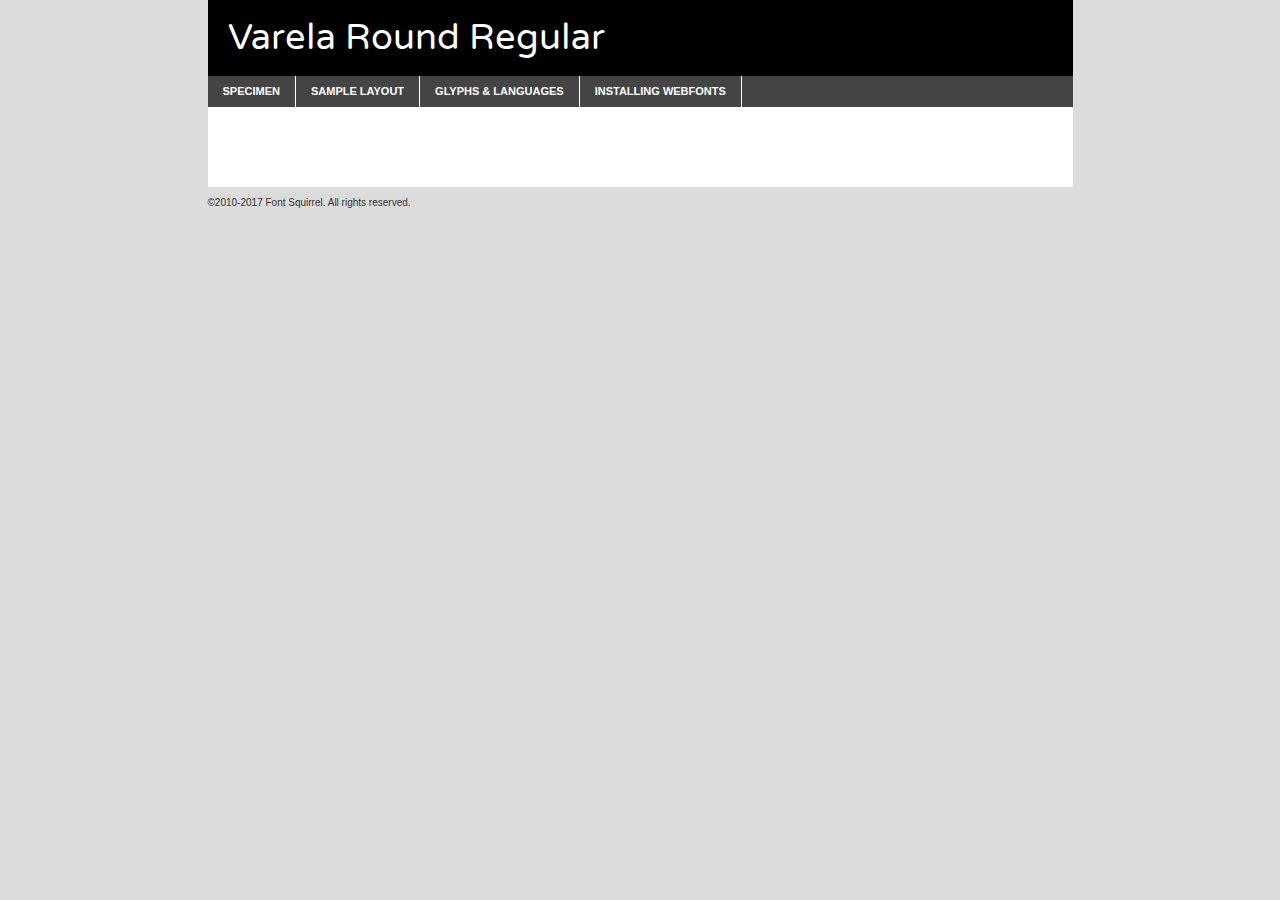
<file: assets/font/varela_roundregular/varelaround-regular-demo.html>
<!DOCTYPE html PUBLIC "-//W3C//DTD XHTML 1.0 Transitional//EN"
	"http://www.w3.org/TR/xhtml1/DTD/xhtml1-transitional.dtd">

<html xmlns="http://www.w3.org/1999/xhtml" xml:lang="en" lang="en">
<head>
	<meta http-equiv="Content-Type" content="text/html; charset=utf-8" />
	<script src="http://ajax.googleapis.com/ajax/libs/jquery/1.7.2/jquery.min.js" type="text/javascript" charset="utf-8"></script>
	<script type="text/javascript">
	(function($){$.fn.easyTabs=function(option){var param=jQuery.extend({fadeSpeed:"fast",defaultContent:1,activeClass:'active'},option);$(this).each(function(){var thisId="#"+this.id;if(param.defaultContent==''){param.defaultContent=1;}
	if(typeof param.defaultContent=="number")
	{var defaultTab=$(thisId+" .tabs li:eq("+(param.defaultContent-1)+") a").attr('href').substr(1);}else{var defaultTab=param.defaultContent;}
	$(thisId+" .tabs li a").each(function(){var tabToHide=$(this).attr('href').substr(1);$("#"+tabToHide).addClass('easytabs-tab-content');});hideAll();changeContent(defaultTab);function hideAll(){$(thisId+" .easytabs-tab-content").hide();}
	function changeContent(tabId){hideAll();$(thisId+" .tabs li").removeClass(param.activeClass);$(thisId+" .tabs li a[href=#"+tabId+"]").closest('li').addClass(param.activeClass);if(param.fadeSpeed!="none")
	{$(thisId+" #"+tabId).fadeIn(param.fadeSpeed);}else{$(thisId+" #"+tabId).show();}}
	$(thisId+" .tabs li").click(function(){var tabId=$(this).find('a').attr('href').substr(1);changeContent(tabId);return false;});});}})(jQuery);
	</script>
	<link rel="stylesheet" href="specimen_files/specimen_stylesheet.css" type="text/css" charset="utf-8" />
	<link rel="stylesheet" href="stylesheet.css" type="text/css" charset="utf-8" />

	<style type="text/css">
					body{
				font-family: 'varela_roundregular';
							}
		</style>

	<title>Varela Round Regular Specimen</title>
	
	
	<script type="text/javascript" charset="utf-8">
		$(document).ready(function() {
			$('#container').easyTabs({defaultContent:1});
		});
	</script>
</head>

<body>
<div id="container">
	<div id="header">
		Varela Round Regular	</div>
	<ul class="tabs">
		<li><a href="#specimen">Specimen</a></li>
		<li><a href="#layout">Sample Layout</a></li>
				<li><a href="#glyphs">Glyphs &amp; Languages</a></li>
		<li><a href="#installing">Installing Webfonts</a></li>
		
	</ul>
	
	<div id="main_content">

		
			<div id="specimen">
		
				<div class="section">
					<div class="grid12 firstcol">
						<div class="huge">AaBb</div>
					</div>
				</div>
		
				<div class="section">
					<div class="glyph_range">A&#x200B;B&#x200b;C&#x200b;D&#x200b;E&#x200b;F&#x200b;G&#x200b;H&#x200b;I&#x200b;J&#x200b;K&#x200b;L&#x200b;M&#x200b;N&#x200b;O&#x200b;P&#x200b;Q&#x200b;R&#x200b;S&#x200b;T&#x200b;U&#x200b;V&#x200b;W&#x200b;X&#x200b;Y&#x200b;Z&#x200b;a&#x200b;b&#x200b;c&#x200b;d&#x200b;e&#x200b;f&#x200b;g&#x200b;h&#x200b;i&#x200b;j&#x200b;k&#x200b;l&#x200b;m&#x200b;n&#x200b;o&#x200b;p&#x200b;q&#x200b;r&#x200b;s&#x200b;t&#x200b;u&#x200b;v&#x200b;w&#x200b;x&#x200b;y&#x200b;z&#x200b;1&#x200b;2&#x200b;3&#x200b;4&#x200b;5&#x200b;6&#x200b;7&#x200b;8&#x200b;9&#x200b;0&#x200b;&amp;&#x200b;.&#x200b;,&#x200b;?&#x200b;!&#x200b;&#64;&#x200b;(&#x200b;)&#x200b;#&#x200b;$&#x200b;%&#x200b;*&#x200b;+&#x200b;-&#x200b;=&#x200b;:&#x200b;;</div>
				</div>
				<div class="section">
					<div class="grid12 firstcol">
						<table class="sample_table">
							<tr><td>10</td><td class="size10">abcdefghijklmnopqrstuvwxyzABCDEFGHIJKLMNOPQRSTUVWXYZ0123456789abcdefghijklmnopqrstuvwxyzABCDEFGHIJKLMNOPQRSTUVWXYZ0123456789abcdefghijklmnopqrstuvwxyzABCDEFGHIJKLMNOPQRSTUVWXYZ</td></tr>
							<tr><td>11</td><td class="size11">abcdefghijklmnopqrstuvwxyzABCDEFGHIJKLMNOPQRSTUVWXYZ0123456789abcdefghijklmnopqrstuvwxyzABCDEFGHIJKLMNOPQRSTUVWXYZ0123456789abcdefghijklmnopqrstuvwxyzABCDEFGHIJKLMNOPQRSTUVWXYZ</td></tr>
							<tr><td>12</td><td class="size12">abcdefghijklmnopqrstuvwxyzABCDEFGHIJKLMNOPQRSTUVWXYZ0123456789abcdefghijklmnopqrstuvwxyzABCDEFGHIJKLMNOPQRSTUVWXYZ0123456789abcdefghijklmnopqrstuvwxyzABCDEFGHIJKLMNOPQRSTUVWXYZ</td></tr>
							<tr><td>13</td><td class="size13">abcdefghijklmnopqrstuvwxyzABCDEFGHIJKLMNOPQRSTUVWXYZ0123456789abcdefghijklmnopqrstuvwxyzABCDEFGHIJKLMNOPQRSTUVWXYZ0123456789abcdefghijklmnopqrstuvwxyzABCDEFGHIJKLMNOPQRSTUVWXYZ</td></tr>
							<tr><td>14</td><td class="size14">abcdefghijklmnopqrstuvwxyzABCDEFGHIJKLMNOPQRSTUVWXYZ0123456789abcdefghijklmnopqrstuvwxyzABCDEFGHIJKLMNOPQRSTUVWXYZ0123456789abcdefghijklmnopqrstuvwxyzABCDEFGHIJKLMNOPQRSTUVWXYZ</td></tr>
							<tr><td>16</td><td class="size16">abcdefghijklmnopqrstuvwxyzABCDEFGHIJKLMNOPQRSTUVWXYZ0123456789abcdefghijklmnopqrstuvwxyzABCDEFGHIJKLMNOPQRSTUVWXYZ</td></tr>
							<tr><td>18</td><td class="size18">abcdefghijklmnopqrstuvwxyzABCDEFGHIJKLMNOPQRSTUVWXYZ0123456789abcdefghijklmnopqrstuvwxyzABCDEFGHIJKLMNOPQRSTUVWXYZ</td></tr>
							<tr><td>20</td><td class="size20">abcdefghijklmnopqrstuvwxyzABCDEFGHIJKLMNOPQRSTUVWXYZ0123456789abcdefghijklmnopqrstuvwxyzABCDEFGHIJKLMNOPQRSTUVWXYZ</td></tr>
							<tr><td>24</td><td class="size24">abcdefghijklmnopqrstuvwxyzABCDEFGHIJKLMNOPQRSTUVWXYZ0123456789abcdefghijklmnopqrstuvwxyzABCDEFGHIJKLMNOPQRSTUVWXYZ</td></tr>
							<tr><td>30</td><td class="size30">abcdefghijklmnopqrstuvwxyzABCDEFGHIJKLMNOPQRSTUVWXYZ0123456789abcdefghijklmnopqrstuvwxyzABCDEFGHIJKLMNOPQRSTUVWXYZ</td></tr>
							<tr><td>36</td><td class="size36">abcdefghijklmnopqrstuvwxyzABCDEFGHIJKLMNOPQRSTUVWXYZ0123456789abcdefghijklmnopqrstuvwxyzABCDEFGHIJKLMNOPQRSTUVWXYZ</td></tr>
							<tr><td>48</td><td class="size48">abcdefghijklmnopqrstuvwxyzABCDEFGHIJKLMNOPQRSTUVWXYZ0123456789abcdefghijklmnopqrstuvwxyzABCDEFGHIJKLMNOPQRSTUVWXYZ</td></tr>
							<tr><td>60</td><td class="size60">abcdefghijklmnopqrstuvwxyzABCDEFGHIJKLMNOPQRSTUVWXYZ0123456789abcdefghijklmnopqrstuvwxyzABCDEFGHIJKLMNOPQRSTUVWXYZ</td></tr>
							<tr><td>72</td><td class="size72">abcdefghijklmnopqrstuvwxyzABCDEFGHIJKLMNOPQRSTUVWXYZ0123456789abcdefghijklmnopqrstuvwxyzABCDEFGHIJKLMNOPQRSTUVWXYZ</td></tr>
							<tr><td>90</td><td class="size90">abcdefghijklmnopqrstuvwxyzABCDEFGHIJKLMNOPQRSTUVWXYZ0123456789abcdefghijklmnopqrstuvwxyzABCDEFGHIJKLMNOPQRSTUVWXYZ</td></tr>
						</table>
				
					</div>
			
				</div>
		
		
		
								<div class="section" id="bodycomparison">


										<div id="xheight">
				<div class="fontbody">&#x25FC;&#x25FC;&#x25FC;&#x25FC;&#x25FC;&#x25FC;&#x25FC;&#x25FC;&#x25FC;&#x25FC;&#x25FC;&#x25FC;&#x25FC;&#x25FC;&#x25FC;&#x25FC;&#x25FC;&#x25FC;&#x25FC;&#x25FC;&#x25FC;&#x25FC;&#x25FC;&#x25FC;&#x25FC;&#x25FC;&#x25FC;&#x25FC;&#x25FC;&#x25FC;&#x25FC;&#x25FC;&#x25FC;&#x25FC;&#x25FC;&#x25FC;&#x25FC;&#x25FC;&#x25FC;&#x25FC;&#x25FC;&#x25FC;&#x25FC;&#x25FC;&#x25FC;&#x25FC;&#x25FC;&#x25FC;&#x25FC;&#x25FC;&#x25FC;&#x25FC;&#x25FC;&#x25FC;&#x25FC;&#x25FC;&#x25FC;&#x25FC;&#x25FC;&#x25FC;&#x25FC;&#x25FC;&#x25FC;&#x25FC;&#x25FC;&#x25FC;&#x25FC;&#x25FC;&#x25FC;&#x25FC;&#x25FC;&#x25FC;&#x25FC;&#x25FC;&#x25FC;&#x25FC;&#x25FC;&#x25FC;&#x25FC;&#x25FC;&#x25FC;&#x25FC;&#x25FC;&#x25FC;&#x25FC;&#x25FC;&#x25FC;&#x25FC;&#x25FC;&#x25FC;&#x25FC;&#x25FC;&#x25FC;&#x25FC;&#x25FC;&#x25FC;&#x25FC;&#x25FC;&#x25FC;body</div><div class="arialbody">body</div><div class="verdanabody">body</div><div class="georgiabody">body</div></div>
										<div class="fontbody" style="z-index:1">
											body<span>Varela Round Regular</span>
										</div>
										<div class="arialbody" style="z-index:1">
											body<span>Arial</span>
										</div>
										<div class="verdanabody" style="z-index:1">
											body<span>Verdana</span>
										</div>
										<div class="georgiabody" style="z-index:1">
											body<span>Georgia</span>
										</div>



								</div>
		
		
				<div class="section psample psample_row1" id="">
					
					<div class="grid2 firstcol">
						<p class="size10"><span>10.</span>Aenean lacinia bibendum nulla sed consectetur. Fusce dapibus, tellus ac cursus commodo, tortor mauris condimentum nibh, ut fermentum massa justo sit amet risus. Nullam id dolor id nibh ultricies vehicula ut id elit. Cum sociis natoque penatibus et magnis dis parturient montes, nascetur ridiculus mus. Nulla vitae elit libero, a pharetra augue.</p>
			
					</div>
					<div class="grid3">
						<p class="size11"><span>11.</span>Aenean lacinia bibendum nulla sed consectetur. Fusce dapibus, tellus ac cursus commodo, tortor mauris condimentum nibh, ut fermentum massa justo sit amet risus. Nullam id dolor id nibh ultricies vehicula ut id elit. Cum sociis natoque penatibus et magnis dis parturient montes, nascetur ridiculus mus. Nulla vitae elit libero, a pharetra augue.</p>
			
					</div>
					<div class="grid3">
						<p class="size12"><span>12.</span>Aenean lacinia bibendum nulla sed consectetur. Fusce dapibus, tellus ac cursus commodo, tortor mauris condimentum nibh, ut fermentum massa justo sit amet risus. Nullam id dolor id nibh ultricies vehicula ut id elit. Cum sociis natoque penatibus et magnis dis parturient montes, nascetur ridiculus mus. Nulla vitae elit libero, a pharetra augue.</p>
			
					</div>
					<div class="grid4">
						<p class="size13"><span>13.</span>Aenean lacinia bibendum nulla sed consectetur. Fusce dapibus, tellus ac cursus commodo, tortor mauris condimentum nibh, ut fermentum massa justo sit amet risus. Nullam id dolor id nibh ultricies vehicula ut id elit. Cum sociis natoque penatibus et magnis dis parturient montes, nascetur ridiculus mus. Nulla vitae elit libero, a pharetra augue.</p>
			
					</div>
					<div class="white_blend"></div>
					
				</div>
				<div class="section psample psample_row2" id="">
					<div class="grid3 firstcol">
						<p class="size14"><span>14.</span>Aenean lacinia bibendum nulla sed consectetur. Fusce dapibus, tellus ac cursus commodo, tortor mauris condimentum nibh, ut fermentum massa justo sit amet risus. Nullam id dolor id nibh ultricies vehicula ut id elit. Cum sociis natoque penatibus et magnis dis parturient montes, nascetur ridiculus mus. Nulla vitae elit libero, a pharetra augue.</p>
			
					</div>
					<div class="grid4">
						<p class="size16"><span>16.</span>Aenean lacinia bibendum nulla sed consectetur. Fusce dapibus, tellus ac cursus commodo, tortor mauris condimentum nibh, ut fermentum massa justo sit amet risus. Nullam id dolor id nibh ultricies vehicula ut id elit. Cum sociis natoque penatibus et magnis dis parturient montes, nascetur ridiculus mus. Nulla vitae elit libero, a pharetra augue.</p>
			
					</div>
					<div class="grid5">
						<p class="size18"><span>18.</span>Aenean lacinia bibendum nulla sed consectetur. Fusce dapibus, tellus ac cursus commodo, tortor mauris condimentum nibh, ut fermentum massa justo sit amet risus. Nullam id dolor id nibh ultricies vehicula ut id elit. Cum sociis natoque penatibus et magnis dis parturient montes, nascetur ridiculus mus. Nulla vitae elit libero, a pharetra augue.</p>
			
					</div>

					<div class="white_blend"></div>

				</div>
				
				<div class="section psample psample_row3" id="">
					<div class="grid5 firstcol">
						<p class="size20"><span>20.</span>Aenean lacinia bibendum nulla sed consectetur. Fusce dapibus, tellus ac cursus commodo, tortor mauris condimentum nibh, ut fermentum massa justo sit amet risus. Nullam id dolor id nibh ultricies vehicula ut id elit. Cum sociis natoque penatibus et magnis dis parturient montes, nascetur ridiculus mus. Nulla vitae elit libero, a pharetra augue.</p>
					</div>
					<div class="grid7">
						<p class="size24"><span>24.</span>Aenean lacinia bibendum nulla sed consectetur. Fusce dapibus, tellus ac cursus commodo, tortor mauris condimentum nibh, ut fermentum massa justo sit amet risus. Nullam id dolor id nibh ultricies vehicula ut id elit. Cum sociis natoque penatibus et magnis dis parturient montes, nascetur ridiculus mus. Nulla vitae elit libero, a pharetra augue.</p>
					</div>
					
					<div class="white_blend"></div>
					
				</div>
				
				<div class="section psample psample_row4" id="">
					<div class="grid12 firstcol">
						<p class="size30"><span>30.</span>Aenean lacinia bibendum nulla sed consectetur. Fusce dapibus, tellus ac cursus commodo, tortor mauris condimentum nibh, ut fermentum massa justo sit amet risus. Nullam id dolor id nibh ultricies vehicula ut id elit. Cum sociis natoque penatibus et magnis dis parturient montes, nascetur ridiculus mus. Nulla vitae elit libero, a pharetra augue.</p>
					</div>
					<div class="white_blend"></div>
					
				</div>
				
				
				
				<div class="section psample psample_row1 fullreverse">
					<div class="grid2 firstcol">
						<p class="size10"><span>10.</span>Aenean lacinia bibendum nulla sed consectetur. Fusce dapibus, tellus ac cursus commodo, tortor mauris condimentum nibh, ut fermentum massa justo sit amet risus. Nullam id dolor id nibh ultricies vehicula ut id elit. Cum sociis natoque penatibus et magnis dis parturient montes, nascetur ridiculus mus. Nulla vitae elit libero, a pharetra augue.</p>
			
					</div>
					<div class="grid3">
						<p class="size11"><span>11.</span>Aenean lacinia bibendum nulla sed consectetur. Fusce dapibus, tellus ac cursus commodo, tortor mauris condimentum nibh, ut fermentum massa justo sit amet risus. Nullam id dolor id nibh ultricies vehicula ut id elit. Cum sociis natoque penatibus et magnis dis parturient montes, nascetur ridiculus mus. Nulla vitae elit libero, a pharetra augue.</p>
			
					</div>
					<div class="grid3">
						<p class="size12"><span>12.</span>Aenean lacinia bibendum nulla sed consectetur. Fusce dapibus, tellus ac cursus commodo, tortor mauris condimentum nibh, ut fermentum massa justo sit amet risus. Nullam id dolor id nibh ultricies vehicula ut id elit. Cum sociis natoque penatibus et magnis dis parturient montes, nascetur ridiculus mus. Nulla vitae elit libero, a pharetra augue.</p>
			
					</div>
					<div class="grid4">
						<p class="size13"><span>13.</span>Aenean lacinia bibendum nulla sed consectetur. Fusce dapibus, tellus ac cursus commodo, tortor mauris condimentum nibh, ut fermentum massa justo sit amet risus. Nullam id dolor id nibh ultricies vehicula ut id elit. Cum sociis natoque penatibus et magnis dis parturient montes, nascetur ridiculus mus. Nulla vitae elit libero, a pharetra augue.</p>
			
					</div>
					<div class="black_blend"></div>
					
				</div>
				
				<div class="section psample psample_row2 fullreverse">
					<div class="grid3 firstcol">
						<p class="size14"><span>14.</span>Aenean lacinia bibendum nulla sed consectetur. Fusce dapibus, tellus ac cursus commodo, tortor mauris condimentum nibh, ut fermentum massa justo sit amet risus. Nullam id dolor id nibh ultricies vehicula ut id elit. Cum sociis natoque penatibus et magnis dis parturient montes, nascetur ridiculus mus. Nulla vitae elit libero, a pharetra augue.</p>
			
					</div>
					<div class="grid4">
						<p class="size16"><span>16.</span>Aenean lacinia bibendum nulla sed consectetur. Fusce dapibus, tellus ac cursus commodo, tortor mauris condimentum nibh, ut fermentum massa justo sit amet risus. Nullam id dolor id nibh ultricies vehicula ut id elit. Cum sociis natoque penatibus et magnis dis parturient montes, nascetur ridiculus mus. Nulla vitae elit libero, a pharetra augue.</p>
			
					</div>
					<div class="grid5">
						<p class="size18"><span>18.</span>Aenean lacinia bibendum nulla sed consectetur. Fusce dapibus, tellus ac cursus commodo, tortor mauris condimentum nibh, ut fermentum massa justo sit amet risus. Nullam id dolor id nibh ultricies vehicula ut id elit. Cum sociis natoque penatibus et magnis dis parturient montes, nascetur ridiculus mus. Nulla vitae elit libero, a pharetra augue.</p>
			
					</div>
					<div class="black_blend"></div>

				</div>
				
				<div class="section psample fullreverse psample_row3" id="">
					<div class="grid5 firstcol">
						<p class="size20"><span>20.</span>Aenean lacinia bibendum nulla sed consectetur. Fusce dapibus, tellus ac cursus commodo, tortor mauris condimentum nibh, ut fermentum massa justo sit amet risus. Nullam id dolor id nibh ultricies vehicula ut id elit. Cum sociis natoque penatibus et magnis dis parturient montes, nascetur ridiculus mus. Nulla vitae elit libero, a pharetra augue.</p>
					</div>
					<div class="grid7">
						<p class="size24"><span>24.</span>Aenean lacinia bibendum nulla sed consectetur. Fusce dapibus, tellus ac cursus commodo, tortor mauris condimentum nibh, ut fermentum massa justo sit amet risus. Nullam id dolor id nibh ultricies vehicula ut id elit. Cum sociis natoque penatibus et magnis dis parturient montes, nascetur ridiculus mus. Nulla vitae elit libero, a pharetra augue.</p>
					</div>
					
					<div class="black_blend"></div>
					
				</div>
				
				<div class="section psample fullreverse psample_row4" id="" style="border-bottom: 20px #000 solid;">
					<div class="grid12 firstcol">
						<p class="size30"><span>30.</span>Aenean lacinia bibendum nulla sed consectetur. Fusce dapibus, tellus ac cursus commodo, tortor mauris condimentum nibh, ut fermentum massa justo sit amet risus. Nullam id dolor id nibh ultricies vehicula ut id elit. Cum sociis natoque penatibus et magnis dis parturient montes, nascetur ridiculus mus. Nulla vitae elit libero, a pharetra augue.</p>
					</div>
					<div class="black_blend"></div>
					
				</div>
				
				
				
				
			</div>
			
			<div id="layout">
				
				<div class="section">
					
					<div class="grid12 firstcol">
						<h1>Lorem Ipsum Dolor</h1>
						<h2>Etiam porta sem malesuada magna mollis euismod</h2>
						
						<p class="byline">By <a href="#link">Aenean Lacinia</a></p>
					</div>
				</div>
				<div class="section">
					<div class="grid8 firstcol">
						<p class="large">Donec sed odio dui. Morbi leo risus, porta ac consectetur ac, vestibulum at eros. Fusce dapibus, tellus ac cursus commodo, tortor mauris condimentum nibh, ut fermentum massa justo sit amet risus. </p>

						
						<h3>Pellentesque ornare sem</h3>

						<p>Maecenas sed diam eget risus varius blandit sit amet non magna. Maecenas faucibus mollis interdum. Donec ullamcorper nulla non metus auctor fringilla. Nullam id dolor id nibh ultricies vehicula ut id elit. Nullam id dolor id nibh ultricies vehicula ut id elit. </p>

						<p>Aenean eu leo quam. Pellentesque ornare sem lacinia quam venenatis vestibulum. Lorem ipsum dolor sit amet, consectetur adipiscing elit. Cum sociis natoque penatibus et magnis dis parturient montes, nascetur ridiculus mus. </p>

						<p>Nulla vitae elit libero, a pharetra augue. Praesent commodo cursus magna, vel scelerisque nisl consectetur et. Aenean lacinia bibendum nulla sed consectetur. </p>

						<p>Nullam quis risus eget urna mollis ornare vel eu leo. Nullam quis risus eget urna mollis ornare vel eu leo. Maecenas sed diam eget risus varius blandit sit amet non magna. Donec ullamcorper nulla non metus auctor fringilla. </p>

						<h3>Cras mattis consectetur</h3>

						<p>Aenean eu leo quam. Pellentesque ornare sem lacinia quam venenatis vestibulum. Aenean lacinia bibendum nulla sed consectetur. Integer posuere erat a ante venenatis dapibus posuere velit aliquet. Cras mattis consectetur purus sit amet fermentum. </p>

						<p>Nullam id dolor id nibh ultricies vehicula ut id elit. Nullam quis risus eget urna mollis ornare vel eu leo. Cras mattis consectetur purus sit amet fermentum.</p>
					</div>
					
					<div class="grid4 sidebar">
						
						<div class="box reverse">
							<p class="last">Nullam quis risus eget urna mollis ornare vel eu leo. Donec ullamcorper nulla non metus auctor fringilla. Cras mattis consectetur purus sit amet fermentum. Sed posuere consectetur est at lobortis. Lorem ipsum dolor sit amet, consectetur adipiscing elit. </p>
						</div>
						
						<p class="caption">Maecenas sed diam eget risus varius.</p>

						<p>Vestibulum id ligula porta felis euismod semper. Integer posuere erat a ante venenatis dapibus posuere velit aliquet. Vestibulum id ligula porta felis euismod semper. Sed posuere consectetur est at lobortis. Maecenas sed diam eget risus varius blandit sit amet non magna. Fusce dapibus, tellus ac cursus commodo, tortor mauris condimentum nibh, ut fermentum massa justo sit amet risus. </p>

					

						<p>Duis mollis, est non commodo luctus, nisi erat porttitor ligula, eget lacinia odio sem nec elit. Aenean lacinia bibendum nulla sed consectetur. Vivamus sagittis lacus vel augue laoreet rutrum faucibus dolor auctor. Aenean lacinia bibendum nulla sed consectetur. Nullam quis risus eget urna mollis ornare vel eu leo. </p>

						<p>Praesent commodo cursus magna, vel scelerisque nisl consectetur et. Donec ullamcorper nulla non metus auctor fringilla. Maecenas faucibus mollis interdum. Fusce dapibus, tellus ac cursus commodo, tortor mauris condimentum nibh, ut fermentum massa justo sit amet risus. </p>

					</div>
				</div>
				
			</div>


			



		<div id="glyphs">
			<div class="section">
				<div class="grid12 firstcol">
			
				<h1>Language Support</h1>
				<p>The subset of Varela Round Regular in this kit supports the following languages:<br />
			
					Albanian, Basque, Breton, Chamorro, Danish, English, Faroese, Finnish, Frisian, Galician, German, Icelandic, Italian, Malagasy, Norwegian, Portuguese, Spanish, Swedish, Alsatian, Aragonese, Arapaho, Arrernte, Asturian, Aymara, Bislama, Cebuano, Corsican, Fijian, French_creole, Genoese, Gilbertese, Greenlandic, Haitian_creole, Hiligaynon, Hmong, Hopi, Ibanag, Iloko_ilokano, Indonesian, Interglossa_glosa, Interlingua, Irish_gaelic, Jerriais, Lojban, Lombard, Luxembourgeois, Manx, Mohawk, Norfolk_pitcairnese, Occitan, Oromo, Pangasinan, Papiamento, Piedmontese, Potawatomi, Rhaeto-romance, Romansh, Rotokas, Sami_lule, Sardinian, Scots_gaelic, Seychelles_creole, Shona, Sicilian, Somali, Southern_ndebele, Swahili, Swati_swazi, Tagalog_filipino_pilipino, Tetum, Tok_pisin, Uyghur_latinized, Volapuk, Walloon, Warlpiri, Xhosa, Yapese, Zulu, Latinbasic, Ubasic, Demo				</p>
				<h1>Glyph Chart</h1>
				<p>The subset of Varela Round Regular in this kit includes all the glyphs listed below. Unicode entities are included above each glyph to help you insert individual characters into your layout.</p>
				<div id="glyph_chart">
			
																				 <div><p>&amp;#32;</p>&#32;</div>
																				 <div><p>&amp;#33;</p>&#33;</div>
																				 <div><p>&amp;#34;</p>&#34;</div>
																				 <div><p>&amp;#35;</p>&#35;</div>
																				 <div><p>&amp;#36;</p>&#36;</div>
																				 <div><p>&amp;#37;</p>&#37;</div>
																				 <div><p>&amp;#38;</p>&#38;</div>
																				 <div><p>&amp;#39;</p>&#39;</div>
																				 <div><p>&amp;#40;</p>&#40;</div>
																				 <div><p>&amp;#41;</p>&#41;</div>
																				 <div><p>&amp;#42;</p>&#42;</div>
																				 <div><p>&amp;#43;</p>&#43;</div>
																				 <div><p>&amp;#44;</p>&#44;</div>
																				 <div><p>&amp;#45;</p>&#45;</div>
																				 <div><p>&amp;#46;</p>&#46;</div>
																				 <div><p>&amp;#47;</p>&#47;</div>
																				 <div><p>&amp;#48;</p>&#48;</div>
																				 <div><p>&amp;#49;</p>&#49;</div>
																				 <div><p>&amp;#50;</p>&#50;</div>
																				 <div><p>&amp;#51;</p>&#51;</div>
																				 <div><p>&amp;#52;</p>&#52;</div>
																				 <div><p>&amp;#53;</p>&#53;</div>
																				 <div><p>&amp;#54;</p>&#54;</div>
																				 <div><p>&amp;#55;</p>&#55;</div>
																				 <div><p>&amp;#56;</p>&#56;</div>
																				 <div><p>&amp;#57;</p>&#57;</div>
																				 <div><p>&amp;#58;</p>&#58;</div>
																				 <div><p>&amp;#59;</p>&#59;</div>
																				 <div><p>&amp;#60;</p>&#60;</div>
																				 <div><p>&amp;#61;</p>&#61;</div>
																				 <div><p>&amp;#62;</p>&#62;</div>
																				 <div><p>&amp;#63;</p>&#63;</div>
																				 <div><p>&amp;#64;</p>&#64;</div>
																				 <div><p>&amp;#65;</p>&#65;</div>
																				 <div><p>&amp;#66;</p>&#66;</div>
																				 <div><p>&amp;#67;</p>&#67;</div>
																				 <div><p>&amp;#68;</p>&#68;</div>
																				 <div><p>&amp;#69;</p>&#69;</div>
																				 <div><p>&amp;#70;</p>&#70;</div>
																				 <div><p>&amp;#71;</p>&#71;</div>
																				 <div><p>&amp;#72;</p>&#72;</div>
																				 <div><p>&amp;#73;</p>&#73;</div>
																				 <div><p>&amp;#74;</p>&#74;</div>
																				 <div><p>&amp;#75;</p>&#75;</div>
																				 <div><p>&amp;#76;</p>&#76;</div>
																				 <div><p>&amp;#77;</p>&#77;</div>
																				 <div><p>&amp;#78;</p>&#78;</div>
																				 <div><p>&amp;#79;</p>&#79;</div>
																				 <div><p>&amp;#80;</p>&#80;</div>
																				 <div><p>&amp;#81;</p>&#81;</div>
																				 <div><p>&amp;#82;</p>&#82;</div>
																				 <div><p>&amp;#83;</p>&#83;</div>
																				 <div><p>&amp;#84;</p>&#84;</div>
																				 <div><p>&amp;#85;</p>&#85;</div>
																				 <div><p>&amp;#86;</p>&#86;</div>
																				 <div><p>&amp;#87;</p>&#87;</div>
																				 <div><p>&amp;#88;</p>&#88;</div>
																				 <div><p>&amp;#89;</p>&#89;</div>
																				 <div><p>&amp;#90;</p>&#90;</div>
																				 <div><p>&amp;#91;</p>&#91;</div>
																				 <div><p>&amp;#92;</p>&#92;</div>
																				 <div><p>&amp;#93;</p>&#93;</div>
																				 <div><p>&amp;#94;</p>&#94;</div>
																				 <div><p>&amp;#95;</p>&#95;</div>
																				 <div><p>&amp;#96;</p>&#96;</div>
																				 <div><p>&amp;#97;</p>&#97;</div>
																				 <div><p>&amp;#98;</p>&#98;</div>
																				 <div><p>&amp;#99;</p>&#99;</div>
																				 <div><p>&amp;#100;</p>&#100;</div>
																				 <div><p>&amp;#101;</p>&#101;</div>
																				 <div><p>&amp;#102;</p>&#102;</div>
																				 <div><p>&amp;#103;</p>&#103;</div>
																				 <div><p>&amp;#104;</p>&#104;</div>
																				 <div><p>&amp;#105;</p>&#105;</div>
																				 <div><p>&amp;#106;</p>&#106;</div>
																				 <div><p>&amp;#107;</p>&#107;</div>
																				 <div><p>&amp;#108;</p>&#108;</div>
																				 <div><p>&amp;#109;</p>&#109;</div>
																				 <div><p>&amp;#110;</p>&#110;</div>
																				 <div><p>&amp;#111;</p>&#111;</div>
																				 <div><p>&amp;#112;</p>&#112;</div>
																				 <div><p>&amp;#113;</p>&#113;</div>
																				 <div><p>&amp;#114;</p>&#114;</div>
																				 <div><p>&amp;#115;</p>&#115;</div>
																				 <div><p>&amp;#116;</p>&#116;</div>
																				 <div><p>&amp;#117;</p>&#117;</div>
																				 <div><p>&amp;#118;</p>&#118;</div>
																				 <div><p>&amp;#119;</p>&#119;</div>
																				 <div><p>&amp;#120;</p>&#120;</div>
																				 <div><p>&amp;#121;</p>&#121;</div>
																				 <div><p>&amp;#122;</p>&#122;</div>
																				 <div><p>&amp;#123;</p>&#123;</div>
																				 <div><p>&amp;#124;</p>&#124;</div>
																				 <div><p>&amp;#125;</p>&#125;</div>
																				 <div><p>&amp;#126;</p>&#126;</div>
																				 <div><p>&amp;#160;</p>&#160;</div>
																				 <div><p>&amp;#161;</p>&#161;</div>
																				 <div><p>&amp;#162;</p>&#162;</div>
																				 <div><p>&amp;#163;</p>&#163;</div>
																				 <div><p>&amp;#164;</p>&#164;</div>
																				 <div><p>&amp;#165;</p>&#165;</div>
																				 <div><p>&amp;#167;</p>&#167;</div>
																				 <div><p>&amp;#168;</p>&#168;</div>
																				 <div><p>&amp;#169;</p>&#169;</div>
																				 <div><p>&amp;#170;</p>&#170;</div>
																				 <div><p>&amp;#171;</p>&#171;</div>
																				 <div><p>&amp;#172;</p>&#172;</div>
																				 <div><p>&amp;#173;</p>&#173;</div>
																				 <div><p>&amp;#174;</p>&#174;</div>
																				 <div><p>&amp;#175;</p>&#175;</div>
																				 <div><p>&amp;#176;</p>&#176;</div>
																				 <div><p>&amp;#177;</p>&#177;</div>
																				 <div><p>&amp;#178;</p>&#178;</div>
																				 <div><p>&amp;#179;</p>&#179;</div>
																				 <div><p>&amp;#180;</p>&#180;</div>
																				 <div><p>&amp;#181;</p>&#181;</div>
																				 <div><p>&amp;#182;</p>&#182;</div>
																				 <div><p>&amp;#183;</p>&#183;</div>
																				 <div><p>&amp;#184;</p>&#184;</div>
																				 <div><p>&amp;#185;</p>&#185;</div>
																				 <div><p>&amp;#186;</p>&#186;</div>
																				 <div><p>&amp;#187;</p>&#187;</div>
																				 <div><p>&amp;#188;</p>&#188;</div>
																				 <div><p>&amp;#189;</p>&#189;</div>
																				 <div><p>&amp;#190;</p>&#190;</div>
																				 <div><p>&amp;#191;</p>&#191;</div>
																				 <div><p>&amp;#192;</p>&#192;</div>
																				 <div><p>&amp;#193;</p>&#193;</div>
																				 <div><p>&amp;#194;</p>&#194;</div>
																				 <div><p>&amp;#195;</p>&#195;</div>
																				 <div><p>&amp;#196;</p>&#196;</div>
																				 <div><p>&amp;#197;</p>&#197;</div>
																				 <div><p>&amp;#198;</p>&#198;</div>
																				 <div><p>&amp;#199;</p>&#199;</div>
																				 <div><p>&amp;#200;</p>&#200;</div>
																				 <div><p>&amp;#201;</p>&#201;</div>
																				 <div><p>&amp;#202;</p>&#202;</div>
																				 <div><p>&amp;#203;</p>&#203;</div>
																				 <div><p>&amp;#204;</p>&#204;</div>
																				 <div><p>&amp;#205;</p>&#205;</div>
																				 <div><p>&amp;#206;</p>&#206;</div>
																				 <div><p>&amp;#207;</p>&#207;</div>
																				 <div><p>&amp;#208;</p>&#208;</div>
																				 <div><p>&amp;#209;</p>&#209;</div>
																				 <div><p>&amp;#210;</p>&#210;</div>
																				 <div><p>&amp;#211;</p>&#211;</div>
																				 <div><p>&amp;#212;</p>&#212;</div>
																				 <div><p>&amp;#213;</p>&#213;</div>
																				 <div><p>&amp;#214;</p>&#214;</div>
																				 <div><p>&amp;#215;</p>&#215;</div>
																				 <div><p>&amp;#216;</p>&#216;</div>
																				 <div><p>&amp;#217;</p>&#217;</div>
																				 <div><p>&amp;#218;</p>&#218;</div>
																				 <div><p>&amp;#219;</p>&#219;</div>
																				 <div><p>&amp;#220;</p>&#220;</div>
																				 <div><p>&amp;#221;</p>&#221;</div>
																				 <div><p>&amp;#222;</p>&#222;</div>
																				 <div><p>&amp;#223;</p>&#223;</div>
																				 <div><p>&amp;#224;</p>&#224;</div>
																				 <div><p>&amp;#225;</p>&#225;</div>
																				 <div><p>&amp;#226;</p>&#226;</div>
																				 <div><p>&amp;#227;</p>&#227;</div>
																				 <div><p>&amp;#228;</p>&#228;</div>
																				 <div><p>&amp;#229;</p>&#229;</div>
																				 <div><p>&amp;#230;</p>&#230;</div>
																				 <div><p>&amp;#231;</p>&#231;</div>
																				 <div><p>&amp;#232;</p>&#232;</div>
																				 <div><p>&amp;#233;</p>&#233;</div>
																				 <div><p>&amp;#234;</p>&#234;</div>
																				 <div><p>&amp;#235;</p>&#235;</div>
																				 <div><p>&amp;#236;</p>&#236;</div>
																				 <div><p>&amp;#237;</p>&#237;</div>
																				 <div><p>&amp;#238;</p>&#238;</div>
																				 <div><p>&amp;#239;</p>&#239;</div>
																				 <div><p>&amp;#240;</p>&#240;</div>
																				 <div><p>&amp;#241;</p>&#241;</div>
																				 <div><p>&amp;#242;</p>&#242;</div>
																				 <div><p>&amp;#243;</p>&#243;</div>
																				 <div><p>&amp;#244;</p>&#244;</div>
																				 <div><p>&amp;#245;</p>&#245;</div>
																				 <div><p>&amp;#246;</p>&#246;</div>
																				 <div><p>&amp;#247;</p>&#247;</div>
																				 <div><p>&amp;#248;</p>&#248;</div>
																				 <div><p>&amp;#249;</p>&#249;</div>
																				 <div><p>&amp;#250;</p>&#250;</div>
																				 <div><p>&amp;#251;</p>&#251;</div>
																				 <div><p>&amp;#252;</p>&#252;</div>
																				 <div><p>&amp;#253;</p>&#253;</div>
																				 <div><p>&amp;#254;</p>&#254;</div>
																				 <div><p>&amp;#255;</p>&#255;</div>
																				 <div><p>&amp;#710;</p>&#710;</div>
																				 <div><p>&amp;#732;</p>&#732;</div>
																				 <div><p>&amp;#8192;</p>&#8192;</div>
																				 <div><p>&amp;#8193;</p>&#8193;</div>
																				 <div><p>&amp;#8194;</p>&#8194;</div>
																				 <div><p>&amp;#8195;</p>&#8195;</div>
																				 <div><p>&amp;#8196;</p>&#8196;</div>
																				 <div><p>&amp;#8197;</p>&#8197;</div>
																				 <div><p>&amp;#8198;</p>&#8198;</div>
																				 <div><p>&amp;#8199;</p>&#8199;</div>
																				 <div><p>&amp;#8200;</p>&#8200;</div>
																				 <div><p>&amp;#8201;</p>&#8201;</div>
																				 <div><p>&amp;#8202;</p>&#8202;</div>
																				 <div><p>&amp;#8208;</p>&#8208;</div>
																				 <div><p>&amp;#8209;</p>&#8209;</div>
																				 <div><p>&amp;#8210;</p>&#8210;</div>
																				 <div><p>&amp;#8211;</p>&#8211;</div>
																				 <div><p>&amp;#8212;</p>&#8212;</div>
																				 <div><p>&amp;#8216;</p>&#8216;</div>
																				 <div><p>&amp;#8217;</p>&#8217;</div>
																				 <div><p>&amp;#8218;</p>&#8218;</div>
																				 <div><p>&amp;#8220;</p>&#8220;</div>
																				 <div><p>&amp;#8221;</p>&#8221;</div>
																				 <div><p>&amp;#8222;</p>&#8222;</div>
																				 <div><p>&amp;#8226;</p>&#8226;</div>
																				 <div><p>&amp;#8230;</p>&#8230;</div>
																				 <div><p>&amp;#8239;</p>&#8239;</div>
																				 <div><p>&amp;#8249;</p>&#8249;</div>
																				 <div><p>&amp;#8250;</p>&#8250;</div>
																				 <div><p>&amp;#8287;</p>&#8287;</div>
																				 <div><p>&amp;#8364;</p>&#8364;</div>
																				 <div><p>&amp;#8482;</p>&#8482;</div>
																				 <div><p>&amp;#9724;</p>&#9724;</div>
																				 <div><p>&amp;#64257;</p>&#64257;</div>
																				 <div><p>&amp;#64258;</p>&#64258;</div>
																				 <div><p>&amp;#64259;</p>&#64259;</div>
																				 <div><p>&amp;#64260;</p>&#64260;</div>
																																																</div>	
				</div>
		
		
			</div>
		</div>
		
		
		<div id="specs">
			
		</div>
	
		<div id="installing">
			<div class="section">
				<div class="grid7 firstcol">
					<h1>Installing Webfonts</h1>
					
					<p>Webfonts are supported by all major browser platforms but not all in the same way. There are currently four different font formats that must be included in order to target all browsers. This includes TTF, WOFF, EOT and SVG.</p>
					
					<h2>1. Upload your webfonts</h2>
					<p>You must upload your webfont kit to your website. They should be in or near the same directory as your CSS files.</p>
					
					<h2>2. Include the webfont stylesheet</h2>
					<p>A special CSS @font-face declaration helps the various browsers select the appropriate font it needs without causing you a bunch of headaches. Learn more about this syntax by reading the <a href="https://www.fontspring.com/blog/further-hardening-of-the-bulletproof-syntax">Fontspring blog post</a> about it. The code for it is as follows:</p>


<code>
@font-face{ 
	font-family: 'MyWebFont';
	src: url('WebFont.eot');
	src: url('WebFont.eot?#iefix') format('embedded-opentype'),
	     url('WebFont.woff') format('woff'),
	     url('WebFont.ttf') format('truetype'),
	     url('WebFont.svg#webfont') format('svg');
}
</code>

	<p>We've already gone ahead and generated the code for you. All you have to do is link to the stylesheet in your HTML, like this:</p>
	<code>&lt;link rel=&quot;stylesheet&quot; href=&quot;stylesheet.css&quot; type=&quot;text/css&quot; charset=&quot;utf-8&quot; /&gt;</code>

					<h2>3. Modify your own stylesheet</h2>
					<p>To take advantage of your new fonts, you must tell your stylesheet to use them. Look at the original @font-face declaration above and find the property called "font-family." The name linked there will be what you use to reference the font. Prepend that webfont name to the font stack in the "font-family" property, inside the selector you want to change. For example:</p>
<code>p { font-family: 'WebFont', Arial, sans-serif; }</code>

<h2>4. Test</h2>
<p>Getting webfonts to work cross-browser <em>can</em> be tricky. Use the information in the sidebar to help you if you find that fonts aren't loading in a particular browser.</p>
				</div>
				
				<div class="grid5 sidebar">
					<div class="box">
						<h2>Troubleshooting<br />Font-Face Problems</h2>
						<p>Having trouble getting your webfonts to load in your new website? Here are some tips to sort out what might be the problem.</p>

						<h3>Fonts not showing in any browser</h3>

						<p>This sounds like you need to work on the plumbing. You either did not upload the fonts to the correct directory, or you did not link the fonts properly in the CSS. If you've confirmed that all this is correct and you still have a problem, take a look at your .htaccess file and see if requests are getting intercepted.</p>

						<h3>Fonts not loading in iPhone or iPad</h3>

						<p>The most common problem here is that you are serving the fonts from an IIS server. IIS refuses to serve files that have unknown MIME types. If that is the case, you must set the MIME type for SVG to "image/svg+xml" in the server settings. Follow these instructions from Microsoft if you need help.</p>

						<h3>Fonts not loading in Firefox</h3>

						<p>The primary reason for this failure? You are still using a version Firefox older than 3.5. So upgrade already! If that isn't it, then you are very likely serving fonts from a different domain. Firefox requires that all font assets be served from the same domain. Lastly it is possible that you need to add WOFF to your list of MIME types (if you are serving via IIS.)</p>

						<h3>Fonts not loading in IE</h3>

						<p>Are you looking at Internet Explorer on an actual Windows machine or are you cheating by using a service like Adobe BrowserLab? Many of these screenshot services do not render @font-face for IE. Best to test it on a real machine.</p>

						<h3>Fonts not loading in IE9</h3>

						<p>IE9, like Firefox, requires that fonts be served from the same domain as the website. Make sure that is the case.</p>
					</div>
				</div>
			</div>
			
		</div>
	
	</div>
	<div id="footer">
		<p>&copy;2010-2017 Font Squirrel. All rights reserved.</p>
	</div>
</div>
</body>
</html>
</file>
<file: assets/font/latobold/stylesheet.css>
/*! Generated by Font Squirrel (https://www.fontsquirrel.com) on October 25, 2018 */



@font-face {
    font-family: 'latobold';
    src: url('lato-bold-webfont.eot');
    src: url('lato-bold-webfont.eot?#iefix') format('embedded-opentype'),
         url('lato-bold-webfont.woff2') format('woff2'),
         url('lato-bold-webfont.woff') format('woff'),
         url('lato-bold-webfont.ttf') format('truetype'),
         url('lato-bold-webfont.svg#latobold') format('svg');
    font-weight: normal;
    font-style: normal;

}
</file>
<file: assets/font/latolight/stylesheet.css>
/*! Generated by Font Squirrel (https://www.fontsquirrel.com) on October 18, 2018 */



@font-face {
    font-family: 'latolight';
    src: url('lato-light-webfont.eot');
    src: url('lato-light-webfont.eot?#iefix') format('embedded-opentype'),
         url('lato-light-webfont.woff2') format('woff2'),
         url('lato-light-webfont.woff') format('woff'),
         url('lato-light-webfont.ttf') format('truetype'),
         url('lato-light-webfont.svg#latolight') format('svg');
    font-weight: normal;
    font-style: normal;

}
</file>
<file: assets/font/latoregular/stylesheet.css>
/*! Generated by Font Squirrel (https://www.fontsquirrel.com) on October 18, 2018 */



@font-face {
    font-family: 'latoregular';
    src: url('lato-regular-webfont.eot');
    src: url('lato-regular-webfont.eot?#iefix') format('embedded-opentype'),
         url('lato-regular-webfont.woff2') format('woff2'),
         url('lato-regular-webfont.woff') format('woff'),
         url('lato-regular-webfont.ttf') format('truetype'),
         url('lato-regular-webfont.svg#latoregular') format('svg');
    font-weight: normal;
    font-style: normal;

}
</file>
<file: assets/font/varela_roundregular/stylesheet.css>
/*! Generated by Font Squirrel (https://www.fontsquirrel.com) on October 18, 2018 */



@font-face {
    font-family: 'varela_roundregular';
    src: url('varelaround-regular-webfont.eot');
    src: url('varelaround-regular-webfont.eot?#iefix') format('embedded-opentype'),
         url('varelaround-regular-webfont.woff2') format('woff2'),
         url('varelaround-regular-webfont.woff') format('woff'),
         url('varelaround-regular-webfont.ttf') format('truetype'),
         url('varelaround-regular-webfont.svg#varela_roundregular') format('svg');
    font-weight: normal;
    font-style: normal;

}
</file>
<file: assets/font/latobold/specimen_files/specimen_stylesheet.css>
@import url('grid_12-825-55-15.css');

/*  
	CSS Reset by Eric Meyer - Released under Public Domain
    http://meyerweb.com/eric/tools/css/reset/
*/
html, body, div, span, applet, object, iframe,
h1, h2, h3, h4, h5, h6, p, blockquote, pre,
a, abbr, acronym, address, big, cite, code,
del, dfn, em, font, img, ins, kbd, q, s, samp,
small, strike, strong, sub, sup, tt, var,
b, u, i, center, dl, dt, dd, ol, ul, li,
fieldset, form, label, legend, table, 
caption, tbody, tfoot, thead, tr, th, td 
                  {margin: 0;padding: 0;border: 0;outline: 0;
                  font-size: 100%;vertical-align: baseline;
                  background: transparent;}
body              {line-height: 1;}
ol, ul            {list-style: none;}
blockquote, q     {quotes: none;}
blockquote:before, blockquote:after,
q:before, q:after {content: '';	content: none;}
:focus            {outline: 0;}
ins               {text-decoration: none;}
del               {text-decoration: line-through;}
table             {border-collapse: collapse;border-spacing: 0;}




body {
	color: #000;
	background-color: #dcdcdc;
}

a {
	text-decoration: none;
	color: #1883ba;
}

h1{
	font-size: 32px;
	font-weight: normal;
	font-style: normal;
	margin-bottom: 18px;
}

h2{
	font-size: 18px;
}

#container {
	width: 865px;
	margin: 0px auto;
}


#header {
	padding: 20px;
	font-size: 36px;
	background-color: #000;
	color: #fff;
}

#header span {
	color: #666;
}
#main_content {
	background-color: #fff;
	padding: 60px 20px 20px;
}


#footer p {
	margin: 0;
	padding-top: 10px;
	padding-bottom: 50px;
	color: #333;
	font: 10px Arial, sans-serif;
}

.tabs {
	width: 100%;
	height: 31px;
	background-color: #444;
}
.tabs li {
	float:  left;
	margin: 0;
	overflow: hidden;
	background-color: #444;
}
.tabs li a {
	display: block;
	color: #fff;
	text-decoration: none;
	font: bold 11px/11px 'Arial';
	text-transform: uppercase;
	padding: 10px 15px;
	border-right: 1px solid #fff;
}

.tabs li a:hover {
		background-color: #00b3ff;

}

.tabs li.active a {
	color:  #000;
	background-color: #fff;
}



div.huge {
	
	font-size: 300px;
	line-height: 1em;
	padding: 0;
	letter-spacing: -.02em;
	overflow: hidden;
}
div.glyph_range {
	font-size: 72px;
	line-height: 1.1em;
}

.size10{ font-size: 10px; }
.size11{ font-size: 11px; }
.size12{ font-size: 12px; }
.size13{ font-size: 13px; }
.size14{ font-size: 14px; }
.size16{ font-size: 16px; }
.size18{ font-size: 18px; }
.size20{ font-size: 20px; }
.size24{ font-size: 24px; }
.size30{ font-size: 30px; }
.size36{ font-size: 36px; }
.size48{ font-size: 48px; }
.size60{ font-size: 60px; }
.size72{ font-size: 72px; }
.size90{ font-size: 90px; }


.psample_row1 {	height: 120px;}
.psample_row1 {	height: 120px;}
.psample_row2 {	height: 160px;}
.psample_row3 {	height: 160px;}
.psample_row4 {	height: 160px;}

.psample {
	overflow: hidden;
	position: relative;
}
.psample p {
	line-height: 1.3em;
	display: block;
	overflow: hidden;
	margin: 0;
}

.psample span {
	margin-right: .5em;
}

.white_blend {
	width: 100%;
	height: 61px;
	background-image: url([data-uri]);
	position: absolute;
	bottom: 0;
}
.black_blend {
	width: 100%;
	height: 61px;
	background-image: url([data-uri]);
	position: absolute;
	bottom: 0;
}
.fullreverse {
	background:  #000 !important;
	color:  #fff !important;
	margin-left: -20px;
	padding-left: 20px;
	margin-right: -20px;
	padding-right: 20px;
	padding: 20px;
	margin-bottom:0;
}


.sample_table td {
	padding-top: 3px;
	padding-bottom:5px;
	padding-left: 5px;
	vertical-align: middle;
	line-height: 1.2em;
}

.sample_table td:first-child {
	background-color: #eee;
	text-align: right;
	padding-right: 5px;
	padding-left: 0;
	padding: 5px;
	font: 11px/12px "Courier New", Courier, mono;
}

code {
	white-space: pre;
	background-color: #eee;
	display: block;
	padding: 10px;
	margin-bottom: 18px;
	overflow: auto;
}


.bottom,.last 	{margin-bottom:0 !important; padding-bottom:0 !important;}

.box  { 
  padding: 18px; 
  margin-bottom: 18px; 
  background: #eee; 
}

.reverse,.reversed { background:  #000 !important;color:  #fff !important; border: none !important;}

#bodycomparison {
	position: relative;
	overflow: hidden;
	font-size: 72px;
	height: 90px;
	white-space: nowrap;
}

#bodycomparison div{
	font-size: 72px;
	line-height: 90px;
	display: inline;
	margin: 0 15px 0 0;
	padding: 0;
}

#bodycomparison div span{
	font: 10px Arial;
	position: absolute;
	left: 0;
}
#xheight {
	float: none;
	position: absolute;
	color: #d9f3ff;
	font-size: 72px;
	line-height: 90px;
}

.fontbody {
 position: relative;
}
.arialbody{
	font-family: Arial;
	position: relative;
}
.verdanabody{
	font-family: Verdana;
	position: relative;
}
.georgiabody{
	font-family: Georgia;
	position: relative;
}

/* @group Layout page
 */

#layout h1 {
	font-size: 36px;
	line-height: 42px;
	font-weight: normal;
	font-style: normal;
}

#layout h2 {
	font-size: 24px;
	line-height: 23px;
	font-weight: normal;
	font-style: normal;
}

#layout h3 {
	font-size: 22px;
	line-height: 1.4em;
	margin-top: 1em;
	font-weight: normal;
	font-style: normal;
}


#layout p.byline {
	font-size: 12px;
	margin-top: 18px;
	line-height: 12px;
	margin-bottom: 0;
}
#layout p {
	font-size: 14px;
	line-height: 21px;
	margin-bottom: .5em;
}

#layout p.large{
	font-size: 18px;
	line-height: 26px;
}

#layout .sidebar p{
	font-size: 12px;
	line-height: 1.4em;
}

#layout p.caption {
	font-size: 10px;
	margin-top: -16px;
	margin-bottom: 18px;
}

/* @end */

/* @group Glyphs */

#glyph_chart div{
	background-color: #d9f3ff;
	color: black;
	float: left;
	font-size: 36px;
	height: 1.2em;
	line-height: 1.2em;
	margin-bottom: 1px;
	margin-right: 1px;
	text-align: center;
	width: 1.2em;
	position: relative;
	padding: .6em .2em .2em;
}

#glyph_chart div p {
	position: absolute;
	left: 0;
	top: 0;
	display: block;
	text-align: center;
	font: bold 9px Arial, sans-serif;
	background-color: #3a768f;
	width: 100%;
	color: #fff;
	padding: 2px 0;
}


#glyphs h1 {
	font-family: Arial, sans-serif;
}
/* @end */

/* @group Installing */

#installing {
	font: 13px Arial, sans-serif;
}

#installing p,
#glyphs p{
	line-height: 1.2em;
	margin-bottom: 18px;
	font: 13px Arial, sans-serif;
}



#installing h3{
	font-size: 15px;
	margin-top: 18px;
}

/* @end */

#rendering h1 {
	font-family: Arial, sans-serif;
}
.render_table td {
	font: 11px "Courier New", Courier, mono;
	vertical-align: middle;
}
</file>
<file: assets/font/latolight/specimen_files/specimen_stylesheet.css>
@import url('grid_12-825-55-15.css');

/*  
	CSS Reset by Eric Meyer - Released under Public Domain
    http://meyerweb.com/eric/tools/css/reset/
*/
html, body, div, span, applet, object, iframe,
h1, h2, h3, h4, h5, h6, p, blockquote, pre,
a, abbr, acronym, address, big, cite, code,
del, dfn, em, font, img, ins, kbd, q, s, samp,
small, strike, strong, sub, sup, tt, var,
b, u, i, center, dl, dt, dd, ol, ul, li,
fieldset, form, label, legend, table, 
caption, tbody, tfoot, thead, tr, th, td 
                  {margin: 0;padding: 0;border: 0;outline: 0;
                  font-size: 100%;vertical-align: baseline;
                  background: transparent;}
body              {line-height: 1;}
ol, ul            {list-style: none;}
blockquote, q     {quotes: none;}
blockquote:before, blockquote:after,
q:before, q:after {content: '';	content: none;}
:focus            {outline: 0;}
ins               {text-decoration: none;}
del               {text-decoration: line-through;}
table             {border-collapse: collapse;border-spacing: 0;}




body {
	color: #000;
	background-color: #dcdcdc;
}

a {
	text-decoration: none;
	color: #1883ba;
}

h1{
	font-size: 32px;
	font-weight: normal;
	font-style: normal;
	margin-bottom: 18px;
}

h2{
	font-size: 18px;
}

#container {
	width: 865px;
	margin: 0px auto;
}


#header {
	padding: 20px;
	font-size: 36px;
	background-color: #000;
	color: #fff;
}

#header span {
	color: #666;
}
#main_content {
	background-color: #fff;
	padding: 60px 20px 20px;
}


#footer p {
	margin: 0;
	padding-top: 10px;
	padding-bottom: 50px;
	color: #333;
	font: 10px Arial, sans-serif;
}

.tabs {
	width: 100%;
	height: 31px;
	background-color: #444;
}
.tabs li {
	float:  left;
	margin: 0;
	overflow: hidden;
	background-color: #444;
}
.tabs li a {
	display: block;
	color: #fff;
	text-decoration: none;
	font: bold 11px/11px 'Arial';
	text-transform: uppercase;
	padding: 10px 15px;
	border-right: 1px solid #fff;
}

.tabs li a:hover {
		background-color: #00b3ff;

}

.tabs li.active a {
	color:  #000;
	background-color: #fff;
}



div.huge {
	
	font-size: 300px;
	line-height: 1em;
	padding: 0;
	letter-spacing: -.02em;
	overflow: hidden;
}
div.glyph_range {
	font-size: 72px;
	line-height: 1.1em;
}

.size10{ font-size: 10px; }
.size11{ font-size: 11px; }
.size12{ font-size: 12px; }
.size13{ font-size: 13px; }
.size14{ font-size: 14px; }
.size16{ font-size: 16px; }
.size18{ font-size: 18px; }
.size20{ font-size: 20px; }
.size24{ font-size: 24px; }
.size30{ font-size: 30px; }
.size36{ font-size: 36px; }
.size48{ font-size: 48px; }
.size60{ font-size: 60px; }
.size72{ font-size: 72px; }
.size90{ font-size: 90px; }


.psample_row1 {	height: 120px;}
.psample_row1 {	height: 120px;}
.psample_row2 {	height: 160px;}
.psample_row3 {	height: 160px;}
.psample_row4 {	height: 160px;}

.psample {
	overflow: hidden;
	position: relative;
}
.psample p {
	line-height: 1.3em;
	display: block;
	overflow: hidden;
	margin: 0;
}

.psample span {
	margin-right: .5em;
}

.white_blend {
	width: 100%;
	height: 61px;
	background-image: url([data-uri]);
	position: absolute;
	bottom: 0;
}
.black_blend {
	width: 100%;
	height: 61px;
	background-image: url([data-uri]);
	position: absolute;
	bottom: 0;
}
.fullreverse {
	background:  #000 !important;
	color:  #fff !important;
	margin-left: -20px;
	padding-left: 20px;
	margin-right: -20px;
	padding-right: 20px;
	padding: 20px;
	margin-bottom:0;
}


.sample_table td {
	padding-top: 3px;
	padding-bottom:5px;
	padding-left: 5px;
	vertical-align: middle;
	line-height: 1.2em;
}

.sample_table td:first-child {
	background-color: #eee;
	text-align: right;
	padding-right: 5px;
	padding-left: 0;
	padding: 5px;
	font: 11px/12px "Courier New", Courier, mono;
}

code {
	white-space: pre;
	background-color: #eee;
	display: block;
	padding: 10px;
	margin-bottom: 18px;
	overflow: auto;
}


.bottom,.last 	{margin-bottom:0 !important; padding-bottom:0 !important;}

.box  { 
  padding: 18px; 
  margin-bottom: 18px; 
  background: #eee; 
}

.reverse,.reversed { background:  #000 !important;color:  #fff !important; border: none !important;}

#bodycomparison {
	position: relative;
	overflow: hidden;
	font-size: 72px;
	height: 90px;
	white-space: nowrap;
}

#bodycomparison div{
	font-size: 72px;
	line-height: 90px;
	display: inline;
	margin: 0 15px 0 0;
	padding: 0;
}

#bodycomparison div span{
	font: 10px Arial;
	position: absolute;
	left: 0;
}
#xheight {
	float: none;
	position: absolute;
	color: #d9f3ff;
	font-size: 72px;
	line-height: 90px;
}

.fontbody {
 position: relative;
}
.arialbody{
	font-family: Arial;
	position: relative;
}
.verdanabody{
	font-family: Verdana;
	position: relative;
}
.georgiabody{
	font-family: Georgia;
	position: relative;
}

/* @group Layout page
 */

#layout h1 {
	font-size: 36px;
	line-height: 42px;
	font-weight: normal;
	font-style: normal;
}

#layout h2 {
	font-size: 24px;
	line-height: 23px;
	font-weight: normal;
	font-style: normal;
}

#layout h3 {
	font-size: 22px;
	line-height: 1.4em;
	margin-top: 1em;
	font-weight: normal;
	font-style: normal;
}


#layout p.byline {
	font-size: 12px;
	margin-top: 18px;
	line-height: 12px;
	margin-bottom: 0;
}
#layout p {
	font-size: 14px;
	line-height: 21px;
	margin-bottom: .5em;
}

#layout p.large{
	font-size: 18px;
	line-height: 26px;
}

#layout .sidebar p{
	font-size: 12px;
	line-height: 1.4em;
}

#layout p.caption {
	font-size: 10px;
	margin-top: -16px;
	margin-bottom: 18px;
}

/* @end */

/* @group Glyphs */

#glyph_chart div{
	background-color: #d9f3ff;
	color: black;
	float: left;
	font-size: 36px;
	height: 1.2em;
	line-height: 1.2em;
	margin-bottom: 1px;
	margin-right: 1px;
	text-align: center;
	width: 1.2em;
	position: relative;
	padding: .6em .2em .2em;
}

#glyph_chart div p {
	position: absolute;
	left: 0;
	top: 0;
	display: block;
	text-align: center;
	font: bold 9px Arial, sans-serif;
	background-color: #3a768f;
	width: 100%;
	color: #fff;
	padding: 2px 0;
}


#glyphs h1 {
	font-family: Arial, sans-serif;
}
/* @end */

/* @group Installing */

#installing {
	font: 13px Arial, sans-serif;
}

#installing p,
#glyphs p{
	line-height: 1.2em;
	margin-bottom: 18px;
	font: 13px Arial, sans-serif;
}



#installing h3{
	font-size: 15px;
	margin-top: 18px;
}

/* @end */

#rendering h1 {
	font-family: Arial, sans-serif;
}
.render_table td {
	font: 11px "Courier New", Courier, mono;
	vertical-align: middle;
}
</file>
<file: assets/font/latoregular/specimen_files/specimen_stylesheet.css>
@import url('grid_12-825-55-15.css');

/*  
	CSS Reset by Eric Meyer - Released under Public Domain
    http://meyerweb.com/eric/tools/css/reset/
*/
html, body, div, span, applet, object, iframe,
h1, h2, h3, h4, h5, h6, p, blockquote, pre,
a, abbr, acronym, address, big, cite, code,
del, dfn, em, font, img, ins, kbd, q, s, samp,
small, strike, strong, sub, sup, tt, var,
b, u, i, center, dl, dt, dd, ol, ul, li,
fieldset, form, label, legend, table, 
caption, tbody, tfoot, thead, tr, th, td 
                  {margin: 0;padding: 0;border: 0;outline: 0;
                  font-size: 100%;vertical-align: baseline;
                  background: transparent;}
body              {line-height: 1;}
ol, ul            {list-style: none;}
blockquote, q     {quotes: none;}
blockquote:before, blockquote:after,
q:before, q:after {content: '';	content: none;}
:focus            {outline: 0;}
ins               {text-decoration: none;}
del               {text-decoration: line-through;}
table             {border-collapse: collapse;border-spacing: 0;}




body {
	color: #000;
	background-color: #dcdcdc;
}

a {
	text-decoration: none;
	color: #1883ba;
}

h1{
	font-size: 32px;
	font-weight: normal;
	font-style: normal;
	margin-bottom: 18px;
}

h2{
	font-size: 18px;
}

#container {
	width: 865px;
	margin: 0px auto;
}


#header {
	padding: 20px;
	font-size: 36px;
	background-color: #000;
	color: #fff;
}

#header span {
	color: #666;
}
#main_content {
	background-color: #fff;
	padding: 60px 20px 20px;
}


#footer p {
	margin: 0;
	padding-top: 10px;
	padding-bottom: 50px;
	color: #333;
	font: 10px Arial, sans-serif;
}

.tabs {
	width: 100%;
	height: 31px;
	background-color: #444;
}
.tabs li {
	float:  left;
	margin: 0;
	overflow: hidden;
	background-color: #444;
}
.tabs li a {
	display: block;
	color: #fff;
	text-decoration: none;
	font: bold 11px/11px 'Arial';
	text-transform: uppercase;
	padding: 10px 15px;
	border-right: 1px solid #fff;
}

.tabs li a:hover {
		background-color: #00b3ff;

}

.tabs li.active a {
	color:  #000;
	background-color: #fff;
}



div.huge {
	
	font-size: 300px;
	line-height: 1em;
	padding: 0;
	letter-spacing: -.02em;
	overflow: hidden;
}
div.glyph_range {
	font-size: 72px;
	line-height: 1.1em;
}

.size10{ font-size: 10px; }
.size11{ font-size: 11px; }
.size12{ font-size: 12px; }
.size13{ font-size: 13px; }
.size14{ font-size: 14px; }
.size16{ font-size: 16px; }
.size18{ font-size: 18px; }
.size20{ font-size: 20px; }
.size24{ font-size: 24px; }
.size30{ font-size: 30px; }
.size36{ font-size: 36px; }
.size48{ font-size: 48px; }
.size60{ font-size: 60px; }
.size72{ font-size: 72px; }
.size90{ font-size: 90px; }


.psample_row1 {	height: 120px;}
.psample_row1 {	height: 120px;}
.psample_row2 {	height: 160px;}
.psample_row3 {	height: 160px;}
.psample_row4 {	height: 160px;}

.psample {
	overflow: hidden;
	position: relative;
}
.psample p {
	line-height: 1.3em;
	display: block;
	overflow: hidden;
	margin: 0;
}

.psample span {
	margin-right: .5em;
}

.white_blend {
	width: 100%;
	height: 61px;
	background-image: url([data-uri]);
	position: absolute;
	bottom: 0;
}
.black_blend {
	width: 100%;
	height: 61px;
	background-image: url([data-uri]);
	position: absolute;
	bottom: 0;
}
.fullreverse {
	background:  #000 !important;
	color:  #fff !important;
	margin-left: -20px;
	padding-left: 20px;
	margin-right: -20px;
	padding-right: 20px;
	padding: 20px;
	margin-bottom:0;
}


.sample_table td {
	padding-top: 3px;
	padding-bottom:5px;
	padding-left: 5px;
	vertical-align: middle;
	line-height: 1.2em;
}

.sample_table td:first-child {
	background-color: #eee;
	text-align: right;
	padding-right: 5px;
	padding-left: 0;
	padding: 5px;
	font: 11px/12px "Courier New", Courier, mono;
}

code {
	white-space: pre;
	background-color: #eee;
	display: block;
	padding: 10px;
	margin-bottom: 18px;
	overflow: auto;
}


.bottom,.last 	{margin-bottom:0 !important; padding-bottom:0 !important;}

.box  { 
  padding: 18px; 
  margin-bottom: 18px; 
  background: #eee; 
}

.reverse,.reversed { background:  #000 !important;color:  #fff !important; border: none !important;}

#bodycomparison {
	position: relative;
	overflow: hidden;
	font-size: 72px;
	height: 90px;
	white-space: nowrap;
}

#bodycomparison div{
	font-size: 72px;
	line-height: 90px;
	display: inline;
	margin: 0 15px 0 0;
	padding: 0;
}

#bodycomparison div span{
	font: 10px Arial;
	position: absolute;
	left: 0;
}
#xheight {
	float: none;
	position: absolute;
	color: #d9f3ff;
	font-size: 72px;
	line-height: 90px;
}

.fontbody {
 position: relative;
}
.arialbody{
	font-family: Arial;
	position: relative;
}
.verdanabody{
	font-family: Verdana;
	position: relative;
}
.georgiabody{
	font-family: Georgia;
	position: relative;
}

/* @group Layout page
 */

#layout h1 {
	font-size: 36px;
	line-height: 42px;
	font-weight: normal;
	font-style: normal;
}

#layout h2 {
	font-size: 24px;
	line-height: 23px;
	font-weight: normal;
	font-style: normal;
}

#layout h3 {
	font-size: 22px;
	line-height: 1.4em;
	margin-top: 1em;
	font-weight: normal;
	font-style: normal;
}


#layout p.byline {
	font-size: 12px;
	margin-top: 18px;
	line-height: 12px;
	margin-bottom: 0;
}
#layout p {
	font-size: 14px;
	line-height: 21px;
	margin-bottom: .5em;
}

#layout p.large{
	font-size: 18px;
	line-height: 26px;
}

#layout .sidebar p{
	font-size: 12px;
	line-height: 1.4em;
}

#layout p.caption {
	font-size: 10px;
	margin-top: -16px;
	margin-bottom: 18px;
}

/* @end */

/* @group Glyphs */

#glyph_chart div{
	background-color: #d9f3ff;
	color: black;
	float: left;
	font-size: 36px;
	height: 1.2em;
	line-height: 1.2em;
	margin-bottom: 1px;
	margin-right: 1px;
	text-align: center;
	width: 1.2em;
	position: relative;
	padding: .6em .2em .2em;
}

#glyph_chart div p {
	position: absolute;
	left: 0;
	top: 0;
	display: block;
	text-align: center;
	font: bold 9px Arial, sans-serif;
	background-color: #3a768f;
	width: 100%;
	color: #fff;
	padding: 2px 0;
}


#glyphs h1 {
	font-family: Arial, sans-serif;
}
/* @end */

/* @group Installing */

#installing {
	font: 13px Arial, sans-serif;
}

#installing p,
#glyphs p{
	line-height: 1.2em;
	margin-bottom: 18px;
	font: 13px Arial, sans-serif;
}



#installing h3{
	font-size: 15px;
	margin-top: 18px;
}

/* @end */

#rendering h1 {
	font-family: Arial, sans-serif;
}
.render_table td {
	font: 11px "Courier New", Courier, mono;
	vertical-align: middle;
}
</file>
<file: assets/font/varela_roundregular/specimen_files/specimen_stylesheet.css>
@import url('grid_12-825-55-15.css');

/*  
	CSS Reset by Eric Meyer - Released under Public Domain
    http://meyerweb.com/eric/tools/css/reset/
*/
html, body, div, span, applet, object, iframe,
h1, h2, h3, h4, h5, h6, p, blockquote, pre,
a, abbr, acronym, address, big, cite, code,
del, dfn, em, font, img, ins, kbd, q, s, samp,
small, strike, strong, sub, sup, tt, var,
b, u, i, center, dl, dt, dd, ol, ul, li,
fieldset, form, label, legend, table, 
caption, tbody, tfoot, thead, tr, th, td 
                  {margin: 0;padding: 0;border: 0;outline: 0;
                  font-size: 100%;vertical-align: baseline;
                  background: transparent;}
body              {line-height: 1;}
ol, ul            {list-style: none;}
blockquote, q     {quotes: none;}
blockquote:before, blockquote:after,
q:before, q:after {content: '';	content: none;}
:focus            {outline: 0;}
ins               {text-decoration: none;}
del               {text-decoration: line-through;}
table             {border-collapse: collapse;border-spacing: 0;}




body {
	color: #000;
	background-color: #dcdcdc;
}

a {
	text-decoration: none;
	color: #1883ba;
}

h1{
	font-size: 32px;
	font-weight: normal;
	font-style: normal;
	margin-bottom: 18px;
}

h2{
	font-size: 18px;
}

#container {
	width: 865px;
	margin: 0px auto;
}


#header {
	padding: 20px;
	font-size: 36px;
	background-color: #000;
	color: #fff;
}

#header span {
	color: #666;
}
#main_content {
	background-color: #fff;
	padding: 60px 20px 20px;
}


#footer p {
	margin: 0;
	padding-top: 10px;
	padding-bottom: 50px;
	color: #333;
	font: 10px Arial, sans-serif;
}

.tabs {
	width: 100%;
	height: 31px;
	background-color: #444;
}
.tabs li {
	float:  left;
	margin: 0;
	overflow: hidden;
	background-color: #444;
}
.tabs li a {
	display: block;
	color: #fff;
	text-decoration: none;
	font: bold 11px/11px 'Arial';
	text-transform: uppercase;
	padding: 10px 15px;
	border-right: 1px solid #fff;
}

.tabs li a:hover {
		background-color: #00b3ff;

}

.tabs li.active a {
	color:  #000;
	background-color: #fff;
}



div.huge {
	
	font-size: 300px;
	line-height: 1em;
	padding: 0;
	letter-spacing: -.02em;
	overflow: hidden;
}
div.glyph_range {
	font-size: 72px;
	line-height: 1.1em;
}

.size10{ font-size: 10px; }
.size11{ font-size: 11px; }
.size12{ font-size: 12px; }
.size13{ font-size: 13px; }
.size14{ font-size: 14px; }
.size16{ font-size: 16px; }
.size18{ font-size: 18px; }
.size20{ font-size: 20px; }
.size24{ font-size: 24px; }
.size30{ font-size: 30px; }
.size36{ font-size: 36px; }
.size48{ font-size: 48px; }
.size60{ font-size: 60px; }
.size72{ font-size: 72px; }
.size90{ font-size: 90px; }


.psample_row1 {	height: 120px;}
.psample_row1 {	height: 120px;}
.psample_row2 {	height: 160px;}
.psample_row3 {	height: 160px;}
.psample_row4 {	height: 160px;}

.psample {
	overflow: hidden;
	position: relative;
}
.psample p {
	line-height: 1.3em;
	display: block;
	overflow: hidden;
	margin: 0;
}

.psample span {
	margin-right: .5em;
}

.white_blend {
	width: 100%;
	height: 61px;
	background-image: url([data-uri]);
	position: absolute;
	bottom: 0;
}
.black_blend {
	width: 100%;
	height: 61px;
	background-image: url([data-uri]);
	position: absolute;
	bottom: 0;
}
.fullreverse {
	background:  #000 !important;
	color:  #fff !important;
	margin-left: -20px;
	padding-left: 20px;
	margin-right: -20px;
	padding-right: 20px;
	padding: 20px;
	margin-bottom:0;
}


.sample_table td {
	padding-top: 3px;
	padding-bottom:5px;
	padding-left: 5px;
	vertical-align: middle;
	line-height: 1.2em;
}

.sample_table td:first-child {
	background-color: #eee;
	text-align: right;
	padding-right: 5px;
	padding-left: 0;
	padding: 5px;
	font: 11px/12px "Courier New", Courier, mono;
}

code {
	white-space: pre;
	background-color: #eee;
	display: block;
	padding: 10px;
	margin-bottom: 18px;
	overflow: auto;
}


.bottom,.last 	{margin-bottom:0 !important; padding-bottom:0 !important;}

.box  { 
  padding: 18px; 
  margin-bottom: 18px; 
  background: #eee; 
}

.reverse,.reversed { background:  #000 !important;color:  #fff !important; border: none !important;}

#bodycomparison {
	position: relative;
	overflow: hidden;
	font-size: 72px;
	height: 90px;
	white-space: nowrap;
}

#bodycomparison div{
	font-size: 72px;
	line-height: 90px;
	display: inline;
	margin: 0 15px 0 0;
	padding: 0;
}

#bodycomparison div span{
	font: 10px Arial;
	position: absolute;
	left: 0;
}
#xheight {
	float: none;
	position: absolute;
	color: #d9f3ff;
	font-size: 72px;
	line-height: 90px;
}

.fontbody {
 position: relative;
}
.arialbody{
	font-family: Arial;
	position: relative;
}
.verdanabody{
	font-family: Verdana;
	position: relative;
}
.georgiabody{
	font-family: Georgia;
	position: relative;
}

/* @group Layout page
 */

#layout h1 {
	font-size: 36px;
	line-height: 42px;
	font-weight: normal;
	font-style: normal;
}

#layout h2 {
	font-size: 24px;
	line-height: 23px;
	font-weight: normal;
	font-style: normal;
}

#layout h3 {
	font-size: 22px;
	line-height: 1.4em;
	margin-top: 1em;
	font-weight: normal;
	font-style: normal;
}


#layout p.byline {
	font-size: 12px;
	margin-top: 18px;
	line-height: 12px;
	margin-bottom: 0;
}
#layout p {
	font-size: 14px;
	line-height: 21px;
	margin-bottom: .5em;
}

#layout p.large{
	font-size: 18px;
	line-height: 26px;
}

#layout .sidebar p{
	font-size: 12px;
	line-height: 1.4em;
}

#layout p.caption {
	font-size: 10px;
	margin-top: -16px;
	margin-bottom: 18px;
}

/* @end */

/* @group Glyphs */

#glyph_chart div{
	background-color: #d9f3ff;
	color: black;
	float: left;
	font-size: 36px;
	height: 1.2em;
	line-height: 1.2em;
	margin-bottom: 1px;
	margin-right: 1px;
	text-align: center;
	width: 1.2em;
	position: relative;
	padding: .6em .2em .2em;
}

#glyph_chart div p {
	position: absolute;
	left: 0;
	top: 0;
	display: block;
	text-align: center;
	font: bold 9px Arial, sans-serif;
	background-color: #3a768f;
	width: 100%;
	color: #fff;
	padding: 2px 0;
}


#glyphs h1 {
	font-family: Arial, sans-serif;
}
/* @end */

/* @group Installing */

#installing {
	font: 13px Arial, sans-serif;
}

#installing p,
#glyphs p{
	line-height: 1.2em;
	margin-bottom: 18px;
	font: 13px Arial, sans-serif;
}



#installing h3{
	font-size: 15px;
	margin-top: 18px;
}

/* @end */

#rendering h1 {
	font-family: Arial, sans-serif;
}
.render_table td {
	font: 11px "Courier New", Courier, mono;
	vertical-align: middle;
}
</file>
